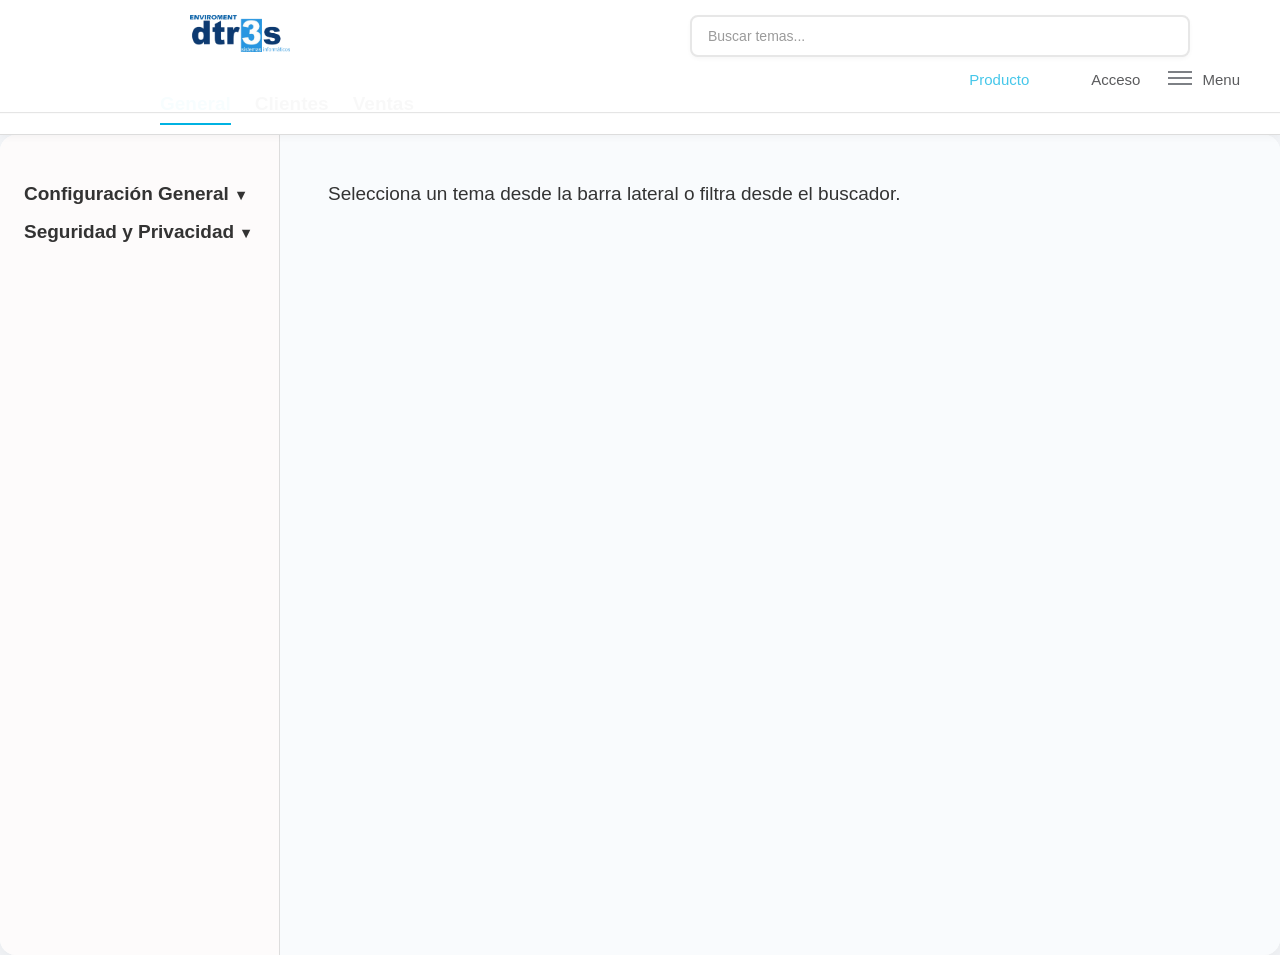
<file: index.html>
<!DOCTYPE html>
<html lang="en"> 

    <head>

    <link href="utilities/css/style.css" media="screen" rel="stylesheet" />

    <meta charset="utf-8" />
    <meta http-equiv="x-dns-prefetch-control" content="on" />

    <meta
      name="viewport"
      content="width=device-width, minimum-scale=1.0, maximum-scale=1.0"
    />
    <meta name="csrf-param" content="authenticity_token" />
    <meta
      name="csrf-token"
      content="8teUNqSYlW3neni2wEvyCK8HcNSVcm1GByRiqt+FHUbK2s5zZ8QN+vGu05ERsF+o55vNGu7Wyn6mSFttQNgSFg=="
    />
    <meta property="og:title" content="Dtr3s Monet" />
    <title>Dtr3s Monet</title>



      <!--
    <meta
      name="description"
      content="Dtr3s Monet"
    />
    <meta
      property="og:description"
      content="Dtr3s Monet"
    />
    <meta
      name="keywords"
      content="Dtr3s Monet"
    />
    <meta
      property="og:image"
      content="https://dy53q6sor7j4i.cloudfront.net/images/karmeleon2/opengraph.jpg"
    />
    <meta property="og:site_name" content="" />
    <meta property="og:type" content="website" />
    <meta property="fb:app_id" content="359034750804645" />
    <link rel="canonical" href="" />
    <meta property="og:url" content="" />
    -->
    <link
      rel="alternate"
      type="application/atom+xml"
      title="Karma Blog"
      href=""
    />
    <link
      rel="shortcut icon"
      type="image/x-icon"
      href=""
    />
    <link
      rel="apple-touch-icon-precomposed"
      type="image/png"
      href=""
    />
    <meta
      name="msapplication-TileImage"
      content=""
    />
    <meta name="msapplication-TileColor" content="#f9461c" />



    
    <script src="//cdn.optimizely.com/js/548200593.js"></script>
    <script src="./utilities/js/script.js"></script>
    <!--[if lt IE 9
      ]><script src="https://dy53q6sor7j4i.cloudfront.net/assets/html5shiv/dist/html5shiv-d3d35aa8c5c7074d41080b04f1324ad142a05add2f6e1e2ac7028b1eb3bece66.js"></script
    ><![endif]-->
    
    
    
    <!--[if lt IE 9]>
      <script src="https://dy53q6sor7j4i.cloudfront.net/assets/es5-shim.min-1785235b13c15856e7ed74d729b1a803d01157ac45507931a32d1789d827b518.js"></script>
      <script src="https://dy53q6sor7j4i.cloudfront.net/assets/es5-sham.min-ea8123e86dc6d3463194080720478e6dc813c168041f11fd292c6cea2cbbe60c.js"></script>
    <![endif]-->
  <!---->
  <style>
    body {
      margin: 0;
    }

    .hero-iframe-container {
      width: 100%;

      min-height: 800px;
      overflow: hidden;
    }
    .hero-iframe-container iframe {
      border: none;
      width: 100%;
      height: 100%;
      display: block;
    }


footer {
  background: #16222A;
  background: -webkit-linear-gradient(59deg, #3A6073, #16222A);
  background: linear-gradient(59deg, #3A6073, #16222A);
  color: white;
  margin-top: 100px;
  font-family: "Lexia Lg", sans-serif; /* <-- aquí aplicas tu fuente */
}

footer a {
  color: #fff;
  font-size: 14px;
  transition-duration: 0.2s;
    text-decoration: none; /
}

footer a:hover {
  color: #00B2E2;
  text-decoration: none;
}

.copy {
  font-size: 12px;
  padding: 10px;
  border-top: 1px solid #FFFFFF;
}

.footer-middle {
  padding-top: 2em;
  color: white;
}


/*SOCİAL İCONS*/

/* footer social icons */

ul.social-network {
  list-style: none;
  display: inline;
  margin-left: 0 !important;
  padding: 0;
}

ul.social-network li {
  display: inline;
  margin: 0 5px;
}


/* footer social icons */

.social-network a.icoFacebook:hover {
  background-color: #0E2F3C;
}

.social-network a.icoLinkedin:hover {
  background-color: #00B2E2;
}

.social-network a.icoFacebook:hover i,
.social-network a.icoLinkedin:hover i {
  color: #fff;
}

.social-network a.socialIcon:hover,
.socialHoverClass {
  color: #44BCDD;
}

.social-circle li a {
  display: inline-block;
  position: relative;
  margin: 0 auto 0 auto;
  -moz-border-radius: 50%;
  -webkit-border-radius: 50%;
  border-radius: 50%;
  text-align: center;
  width: 30px;
  height: 30px;
  font-size: 15px;
}

.social-circle li i {
  margin: 0;
  line-height: 30px;
  text-align: center;
}

.social-circle li a:hover i,
.triggeredHover {
  -moz-transform: rotate(360deg);
  -webkit-transform: rotate(360deg);
  -ms--transform: rotate(360deg);
  transform: rotate(360deg);
  -webkit-transition: all 0.2s;
  -moz-transition: all 0.2s;
  -o-transition: all 0.2s;
  -ms-transition: all 0.2s;
  transition: all 0.2s;
}

.social-circle i {
  color: #595959;
  -webkit-transition: all 0.8s;
  -moz-transition: all 0.8s;
  -o-transition: all 0.8s;
  -ms-transition: all 0.8s;
  transition: all 0.8s;
}

.social-network a {
  background-color: #F9F9F9;
}



  </style>

            <style>
  @media (max-width: 768px) {
    .k-new-navbar-item-login {
      display: none;
    }
  }
</style>
  </head>


  
  <body class="home">
    <noscript
      ><iframe
        height="0"
        src="https://www.googletagmanager.com/ns.html?id=GTM-587LC7"
        style="display: none; visibility: hidden"
        width="0"
      ></iframe
    ></noscript>
    <script>
      (function (w, d, s, l, i) {
        w[l] = w[l] || [];
        w[l].push({ "gtm.start": new Date().getTime(), event: "gtm.js" });
        var f = d.getElementsByTagName(s)[0],
          j = d.createElement(s),
          dl = l != "dataLayer" ? "&l=" + l : "";
        j.async = true;
        j.src = "//www.googletagmanager.com/gtm.js?id=" + i + dl;
        f.parentNode.insertBefore(j, f);
      })(window, document, "script", "dataLayer", "GTM-587LC7");
    </script>
    <script>
      var experiments = [];
      if (window["optimizely"]) {
        $.each(
          window["optimizely"].data.state.activeExperiments,
          function (idx, experimentId) {
            experiments.push(
              window["optimizely"].data.state.variationNamesMap[experimentId]
            );
          }
        );
      }

      function abTesting(experimentName) {
        return $.inArray(experimentName, experiments) > -1;
      }

      document.cookie = "experiments=" + experiments.join("|") + ";";
    </script>






 


    <div
      class="k-new-navbar k-new-navbar--scrolled"
      data-behavior="LoggedInNavbar ToggleClassWhenScrolling "
      data-login-details=""
      data-scroll-class="k-new-navbar--scrolled"
      data-scroll-class-behavior="add"
      data-scroll-offset="5"
    >
      <div class="k-new-navbar-left">
        <a class="k-new-navbar-logo" href="https://yourkarma.com"></a>
      </div>

            <div class="k-new-navbar-item-container">
    <input
      type="text"
      id="searchInput"
      placeholder="Buscar temas..."
      class="input__search"
      style="margin-left: 400px;"
    />
  </div>


      <div class="k-new-navbar-right">
        <div class="k-new-navbar-item-container">
          <a class="k-new-navbar-item-store" href="https://yourkarma.com/store"
            >Producto</a
          >
        </div>


        <div class="k-new-navbar-item-container">
          <a
            class="k-new-navbar-item-login"
            data-logged-in="false"
            href="https://login.yourkarma.com"
            >Login</a
          >
        </div>
        <div
          class="k-new-navbar-item-container k-new-navbar-item-container--hidden"
        >
          <a
            class="k-new-navbar-item-login"
            data-logged-in="true"
            href="https://yourkarma.com/dashboard"
            >Acceso</a
          >



        </div>
        <div
          class="k-new-navbar-item-container k-new-navbar-item-container--last"
        >
          <a
            class="k-new-navbar-item-menu"
            data-behavior="ExpandNewNavbar"
            href="#"
            >Menu</a
          >
          <div class="k-new-navbar-item-stack" data-behavior="ExpandNewNavbar">
            <div class="k-new-navbar-item-stack-top"></div>
            <div class="k-new-navbar-item-stack-middle"></div>
            <div class="k-new-navbar-item-stack-bottom"></div>
          </div>
        </div>
      </div>




      
      <div class="k-new-navbar-side-bar">
        <a
          class="k-new-navbar-side-bar-item"
          href="https://www.dtr3s.es/s"
          >Documentacion</a
        ><a
          class="k-new-navbar-side-bar-item"
          href="https://www.dtr3s.es/"
          >Proyectos</a
        ><a class="k-new-navbar-side-bar-item" href="https://www.dtr3s.es/"
          >A. Digital</a
        >
        <a class="k-new-navbar-side-bar-item" href="https://www.dtr3s.es/"
          >Mantenimiento</a
        ><a
          class="k-new-navbar-side-bar-item"
          href="https://www.dtr3s.es/"
          >Sobre Dtr3s</a
        ><a class="k-new-navbar-side-bar-item" href="https://www.dtr3s.es/"
          >Software</a
        >
        <div class="k-new-navbar-item-container--hidden">
          <h3
            class="k-header--xx-small k-spacing-top--x-large k-spacing-bottom--base k-color--blue"
          >
            My Account
          </h3>
          <a
            class="k-new-navbar-side-bar-item"
            data-logged-in="true"
            href="https://www.dtr3s.es/"
            >Sign Out</a
          >
        </div>
        <h3
          class="k-header--xx-small k-spacing-top--x-large k-spacing-bottom--base k-color--blue"
        >
          Get Support
        </h3>
        <a class="k-new-navbar-side-bar-item" href="https://www.dtr3s.es/"
          >Centro de Ayuda</a
        ><a
          class="k-new-navbar-side-bar-item"
          href="https://www.dtr3s.es/"
          >Contacto</a
        ><a
          class="k-new-navbar-side-bar-item"
          href="https://www.dtr3s.es/"
          >Tecnicos</a
        >
        <a
          class="k-new-navbar-side-bar-item k-new-navbar-side-bar-item-legal"
          href="https://www.dtr3s.es/"
          >Privacidad</a
        ><a
          class="k-new-navbar-side-bar-item k-new-navbar-side-bar-item-legal"
          href="https://www.dtr3s.es/"
          >Terminos</a
        >
      </div>
    </div>






 <div style="height: 75px;"></div>





<nav class="navbar">
  <div class="nav-item active" onclick="switchTab('general')">General</div>
  <div class="nav-item" onclick="switchTab('clientes')">Clientes</div>
  <div class="nav-item" onclick="switchTab('ventas')">Ventas</div>
</nav>


  <div class="layout">
    <nav class="sidebar" id="sidebar">
      <!-- Categorías se llenan con JS -->
    </nav>
    <main class="content" id="docList">
      <!-- Contenido dinámico -->
    </main>
  </div>






















    
  </body>


  <script src="./utilities/js/data.js"></script>
  <script src="./utilities/js/scriptguia.js"></script>


</html>
</file>
<file: utilities/css/style.css>
* {
  box-sizing: border-box;
  padding: 0;
  margin: 0;
}
*:before {
  box-sizing: border-box;
  padding: 0;
  margin: 0;
}
*:after {
  box-sizing: border-box;
  padding: 0;
  margin: 0;
}
ul,
li {
  display: block;
  list-style: none;
}
fieldset {
  border: none;
  padding: 0;
  margin: 0;
  min-width: 0;
}
select {
  background: transparent;
  border-radius: 0;
}
hr {
  border-bottom: none;
}
button {
  margin: 0;
}
@font-face {
  font-family: "FontAwesome";
  src: url("https://dy53q6sor7j4i.cloudfront.net/assets/font-awesome/fontawesome-webfont-e219ece8f4d3e4ac455ef31cd3a7c7b5057ea68a109937fc26b03c6e99ee9322.eot?v=4.5.0");
  src: url("https://dy53q6sor7j4i.cloudfront.net/assets/font-awesome/fontawesome-webfont-e219ece8f4d3e4ac455ef31cd3a7c7b5057ea68a109937fc26b03c6e99ee9322.eot?v=4.5.0#iefix")
      format("embedded-opentype"),
    url("https://dy53q6sor7j4i.cloudfront.net/assets/font-awesome/fontawesome-webfont-ff82aeed6b9bb6701696c84d1b223d2e682eb78c89117a438ce6cfea8c498995.woff2?v=4.5.0")
      format("woff2"),
    url("https://dy53q6sor7j4i.cloudfront.net/assets/font-awesome/fontawesome-webfont-c812ddc9e475d3e65d68a6b3b589ce598a2a5babb7afc55477d59215c4a38a40.woff?v=4.5.0")
      format("woff"),
    url("https://dy53q6sor7j4i.cloudfront.net/assets/font-awesome/fontawesome-webfont-7b5a4320fba0d4c8f79327645b4b9cc875a2ec617a557e849b813918eb733499.ttf?v=4.5.0")
      format("truetype"),
    url("https://dy53q6sor7j4i.cloudfront.net/assets/font-awesome/fontawesome-webfont-d67041fe5d50eef9ef671643968f7ce6b130eaaaaa2ce4d496b18d0a33aeb87b.svg?v=4.5.0#fontawesomeregular")
      format("svg");
  font-weight: normal;
  font-style: normal;
}
.fa-spin {
  -webkit-animation: fa-spin 2s infinite linear;
  animation: fa-spin 2s infinite linear;
}
.fa-pulse {
  -webkit-animation: fa-spin 1s infinite steps(8);
  animation: fa-spin 1s infinite steps(8);
}
@-webkit-keyframes fa-spin {
  0% {
    -webkit-transform: rotate(0deg);
    transform: rotate(0deg);
  }
  100% {
    -webkit-transform: rotate(359deg);
    transform: rotate(359deg);
  }
}
@keyframes fa-spin {
  0% {
    -webkit-transform: rotate(0deg);
    transform: rotate(0deg);
  }
  100% {
    -webkit-transform: rotate(359deg);
    transform: rotate(359deg);
  }
}
.container,
.k-hero-slide-container,
.k-carousel-banner-container {
  margin-right: auto;
  margin-left: auto;
  padding-left: 15px;
  padding-right: 15px;
}
.container:before,
.k-hero-slide-container:before,
.k-carousel-banner-container:before,
.container:after,
.k-hero-slide-container:after,
.k-carousel-banner-container:after {
  content: " ";
  display: table;
}
.container:after,
.k-hero-slide-container:after,
.k-carousel-banner-container:after {
  clear: both;
}
@media (min-width: 768px) {
  .container,
  .k-hero-slide-container,
  .k-carousel-banner-container {
    width: 690px;
  }
}
@media (min-width: 992px) {
  .container,
  .k-hero-slide-container,
  .k-carousel-banner-container {
    width: 970px;
  }
}
@media (min-width: 1200px) {
  .container,
  .k-hero-slide-container,
  .k-carousel-banner-container {
    width: 970px;
  }
}
.container-fluid {
  margin-right: auto;
  margin-left: auto;
  padding-left: 15px;
  padding-right: 15px;
}
.container-fluid:before,
.container-fluid:after {
  content: " ";
  display: table;
}
.container-fluid:after {
  clear: both;
}
.row {
  margin-left: -15px;
  margin-right: -15px;
}
.row:before,
.row:after {
  content: " ";
  display: table;
}
.row:after {
  clear: both;
}
.col-xs-1,
.col-sm-1,
.col-md-1,
.col-lg-1,
.col-xs-2,
.col-sm-2,
.col-md-2,
.col-lg-2,
.col-xs-3,
.col-sm-3,
.col-md-3,
.col-lg-3,
.col-xs-4,
.col-sm-4,
.col-md-4,
.col-lg-4,
.col-xs-5,
.col-sm-5,
.col-md-5,
.col-lg-5,
.col-xs-6,
.col-sm-6,
.col-md-6,
.col-lg-6,
.col-xs-7,
.col-sm-7,
.col-md-7,
.col-lg-7,
.col-xs-8,
.col-sm-8,
.col-md-8,
.col-lg-8,
.col-xs-9,
.col-sm-9,
.col-md-9,
.col-lg-9,
.col-xs-10,
.col-sm-10,
.col-md-10,
.col-lg-10,
.col-xs-11,
.col-sm-11,
.col-md-11,
.col-lg-11,
.col-xs-12,
.col-sm-12,
.col-md-12,
.col-lg-12 {
  position: relative;
  min-height: 1px;
  padding-left: 15px;
  padding-right: 15px;
}
.col-xs-1,
.col-xs-2,
.col-xs-3,
.col-xs-4,
.col-xs-5,
.col-xs-6,
.col-xs-7,
.col-xs-8,
.col-xs-9,
.col-xs-10,
.col-xs-11,
.col-xs-12 {
  float: left;
}
.col-xs-1 {
  width: 8.33333%;
}
.col-xs-2 {
  width: 16.66667%;
}
.col-xs-3 {
  width: 25%;
}
.col-xs-4 {
  width: 33.33333%;
}
.col-xs-5 {
  width: 41.66667%;
}
.col-xs-6 {
  width: 50%;
}
.col-xs-7 {
  width: 58.33333%;
}
.col-xs-8 {
  width: 66.66667%;
}
.col-xs-9 {
  width: 75%;
}
.col-xs-10 {
  width: 83.33333%;
}
.col-xs-11 {
  width: 91.66667%;
}
.col-xs-12 {
  width: 100%;
}
.col-xs-pull-0 {
  right: auto;
}
.col-xs-pull-1 {
  right: 8.33333%;
}
.col-xs-pull-2 {
  right: 16.66667%;
}
.col-xs-pull-3 {
  right: 25%;
}
.col-xs-pull-4 {
  right: 33.33333%;
}
.col-xs-pull-5 {
  right: 41.66667%;
}
.col-xs-pull-6 {
  right: 50%;
}
.col-xs-pull-7 {
  right: 58.33333%;
}
.col-xs-pull-8 {
  right: 66.66667%;
}
.col-xs-pull-9 {
  right: 75%;
}
.col-xs-pull-10 {
  right: 83.33333%;
}
.col-xs-pull-11 {
  right: 91.66667%;
}
.col-xs-pull-12 {
  right: 100%;
}
.col-xs-push-0 {
  left: auto;
}
.col-xs-push-1 {
  left: 8.33333%;
}
.col-xs-push-2 {
  left: 16.66667%;
}
.col-xs-push-3 {
  left: 25%;
}
.col-xs-push-4 {
  left: 33.33333%;
}
.col-xs-push-5 {
  left: 41.66667%;
}
.col-xs-push-6 {
  left: 50%;
}
.col-xs-push-7 {
  left: 58.33333%;
}
.col-xs-push-8 {
  left: 66.66667%;
}
.col-xs-push-9 {
  left: 75%;
}
.col-xs-push-10 {
  left: 83.33333%;
}
.col-xs-push-11 {
  left: 91.66667%;
}
.col-xs-push-12 {
  left: 100%;
}
.col-xs-offset-0 {
  margin-left: 0%;
}
.col-xs-offset-1 {
  margin-left: 8.33333%;
}
.col-xs-offset-2 {
  margin-left: 16.66667%;
}
.col-xs-offset-3 {
  margin-left: 25%;
}
.col-xs-offset-4 {
  margin-left: 33.33333%;
}
.col-xs-offset-5 {
  margin-left: 41.66667%;
}
.col-xs-offset-6 {
  margin-left: 50%;
}
.col-xs-offset-7 {
  margin-left: 58.33333%;
}
.col-xs-offset-8 {
  margin-left: 66.66667%;
}
.col-xs-offset-9 {
  margin-left: 75%;
}
.col-xs-offset-10 {
  margin-left: 83.33333%;
}
.col-xs-offset-11 {
  margin-left: 91.66667%;
}
.col-xs-offset-12 {
  margin-left: 100%;
}
@media (min-width: 768px) {
  .col-sm-1,
  .col-sm-2,
  .col-sm-3,
  .col-sm-4,
  .col-sm-5,
  .col-sm-6,
  .col-sm-7,
  .col-sm-8,
  .col-sm-9,
  .col-sm-10,
  .col-sm-11,
  .col-sm-12 {
    float: left;
  }
  .col-sm-1 {
    width: 8.33333%;
  }
  .col-sm-2 {
    width: 16.66667%;
  }
  .col-sm-3 {
    width: 25%;
  }
  .col-sm-4 {
    width: 33.33333%;
  }
  .col-sm-5 {
    width: 41.66667%;
  }
  .col-sm-6 {
    width: 50%;
  }
  .col-sm-7 {
    width: 58.33333%;
  }
  .col-sm-8 {
    width: 66.66667%;
  }
  .col-sm-9 {
    width: 75%;
  }
  .col-sm-10 {
    width: 83.33333%;
  }
  .col-sm-11 {
    width: 91.66667%;
  }
  .col-sm-12 {
    width: 100%;
  }
  .col-sm-pull-0 {
    right: auto;
  }
  .col-sm-pull-1 {
    right: 8.33333%;
  }
  .col-sm-pull-2 {
    right: 16.66667%;
  }
  .col-sm-pull-3 {
    right: 25%;
  }
  .col-sm-pull-4 {
    right: 33.33333%;
  }
  .col-sm-pull-5 {
    right: 41.66667%;
  }
  .col-sm-pull-6 {
    right: 50%;
  }
  .col-sm-pull-7 {
    right: 58.33333%;
  }
  .col-sm-pull-8 {
    right: 66.66667%;
  }
  .col-sm-pull-9 {
    right: 75%;
  }
  .col-sm-pull-10 {
    right: 83.33333%;
  }
  .col-sm-pull-11 {
    right: 91.66667%;
  }
  .col-sm-pull-12 {
    right: 100%;
  }
  .col-sm-push-0 {
    left: auto;
  }
  .col-sm-push-1 {
    left: 8.33333%;
  }
  .col-sm-push-2 {
    left: 16.66667%;
  }
  .col-sm-push-3 {
    left: 25%;
  }
  .col-sm-push-4 {
    left: 33.33333%;
  }
  .col-sm-push-5 {
    left: 41.66667%;
  }
  .col-sm-push-6 {
    left: 50%;
  }
  .col-sm-push-7 {
    left: 58.33333%;
  }
  .col-sm-push-8 {
    left: 66.66667%;
  }
  .col-sm-push-9 {
    left: 75%;
  }
  .col-sm-push-10 {
    left: 83.33333%;
  }
  .col-sm-push-11 {
    left: 91.66667%;
  }
  .col-sm-push-12 {
    left: 100%;
  }
  .col-sm-offset-0 {
    margin-left: 0%;
  }
  .col-sm-offset-1 {
    margin-left: 8.33333%;
  }
  .col-sm-offset-2 {
    margin-left: 16.66667%;
  }
  .col-sm-offset-3 {
    margin-left: 25%;
  }
  .col-sm-offset-4 {
    margin-left: 33.33333%;
  }
  .col-sm-offset-5 {
    margin-left: 41.66667%;
  }
  .col-sm-offset-6 {
    margin-left: 50%;
  }
  .col-sm-offset-7 {
    margin-left: 58.33333%;
  }
  .col-sm-offset-8 {
    margin-left: 66.66667%;
  }
  .col-sm-offset-9 {
    margin-left: 75%;
  }
  .col-sm-offset-10 {
    margin-left: 83.33333%;
  }
  .col-sm-offset-11 {
    margin-left: 91.66667%;
  }
  .col-sm-offset-12 {
    margin-left: 100%;
  }
}
@media (min-width: 992px) {
  .col-md-1,
  .col-md-2,
  .col-md-3,
  .col-md-4,
  .col-md-5,
  .col-md-6,
  .col-md-7,
  .col-md-8,
  .col-md-9,
  .col-md-10,
  .col-md-11,
  .col-md-12 {
    float: left;
  }
  .col-md-1 {
    width: 8.33333%;
  }
  .col-md-2 {
    width: 16.66667%;
  }
  .col-md-3 {
    width: 25%;
  }
  .col-md-4 {
    width: 33.33333%;
  }
  .col-md-5 {
    width: 41.66667%;
  }
  .col-md-6 {
    width: 50%;
  }
  .col-md-7 {
    width: 58.33333%;
  }
  .col-md-8 {
    width: 66.66667%;
  }
  .col-md-9 {
    width: 75%;
  }
  .col-md-10 {
    width: 83.33333%;
  }
  .col-md-11 {
    width: 91.66667%;
  }
  .col-md-12 {
    width: 100%;
  }
  .col-md-pull-0 {
    right: auto;
  }
  .col-md-pull-1 {
    right: 8.33333%;
  }
  .col-md-pull-2 {
    right: 16.66667%;
  }
  .col-md-pull-3 {
    right: 25%;
  }
  .col-md-pull-4 {
    right: 33.33333%;
  }
  .col-md-pull-5 {
    right: 41.66667%;
  }
  .col-md-pull-6 {
    right: 50%;
  }
  .col-md-pull-7 {
    right: 58.33333%;
  }
  .col-md-pull-8 {
    right: 66.66667%;
  }
  .col-md-pull-9 {
    right: 75%;
  }
  .col-md-pull-10 {
    right: 83.33333%;
  }
  .col-md-pull-11 {
    right: 91.66667%;
  }
  .col-md-pull-12 {
    right: 100%;
  }
  .col-md-push-0 {
    left: auto;
  }
  .col-md-push-1 {
    left: 8.33333%;
  }
  .col-md-push-2 {
    left: 16.66667%;
  }
  .col-md-push-3 {
    left: 25%;
  }
  .col-md-push-4 {
    left: 33.33333%;
  }
  .col-md-push-5 {
    left: 41.66667%;
  }
  .col-md-push-6 {
    left: 50%;
  }
  .col-md-push-7 {
    left: 58.33333%;
  }
  .col-md-push-8 {
    left: 66.66667%;
  }
  .col-md-push-9 {
    left: 75%;
  }
  .col-md-push-10 {
    left: 83.33333%;
  }
  .col-md-push-11 {
    left: 91.66667%;
  }
  .col-md-push-12 {
    left: 100%;
  }
  .col-md-offset-0 {
    margin-left: 0%;
  }
  .col-md-offset-1 {
    margin-left: 8.33333%;
  }
  .col-md-offset-2 {
    margin-left: 16.66667%;
  }
  .col-md-offset-3 {
    margin-left: 25%;
  }
  .col-md-offset-4 {
    margin-left: 33.33333%;
  }
  .col-md-offset-5 {
    margin-left: 41.66667%;
  }
  .col-md-offset-6 {
    margin-left: 50%;
  }
  .col-md-offset-7 {
    margin-left: 58.33333%;
  }
  .col-md-offset-8 {
    margin-left: 66.66667%;
  }
  .col-md-offset-9 {
    margin-left: 75%;
  }
  .col-md-offset-10 {
    margin-left: 83.33333%;
  }
  .col-md-offset-11 {
    margin-left: 91.66667%;
  }
  .col-md-offset-12 {
    margin-left: 100%;
  }
}
@media (min-width: 1200px) {
  .col-lg-1,
  .col-lg-2,
  .col-lg-3,
  .col-lg-4,
  .col-lg-5,
  .col-lg-6,
  .col-lg-7,
  .col-lg-8,
  .col-lg-9,
  .col-lg-10,
  .col-lg-11,
  .col-lg-12 {
    float: left;
  }
  .col-lg-1 {
    width: 8.33333%;
  }
  .col-lg-2 {
    width: 16.66667%;
  }
  .col-lg-3 {
    width: 25%;
  }
  .col-lg-4 {
    width: 33.33333%;
  }
  .col-lg-5 {
    width: 41.66667%;
  }
  .col-lg-6 {
    width: 50%;
  }
  .col-lg-7 {
    width: 58.33333%;
  }
  .col-lg-8 {
    width: 66.66667%;
  }
  .col-lg-9 {
    width: 75%;
  }
  .col-lg-10 {
    width: 83.33333%;
  }
  .col-lg-11 {
    width: 91.66667%;
  }
  .col-lg-12 {
    width: 100%;
  }
  .col-lg-pull-0 {
    right: auto;
  }
  .col-lg-pull-1 {
    right: 8.33333%;
  }
  .col-lg-pull-2 {
    right: 16.66667%;
  }
  .col-lg-pull-3 {
    right: 25%;
  }
  .col-lg-pull-4 {
    right: 33.33333%;
  }
  .col-lg-pull-5 {
    right: 41.66667%;
  }
  .col-lg-pull-6 {
    right: 50%;
  }
  .col-lg-pull-7 {
    right: 58.33333%;
  }
  .col-lg-pull-8 {
    right: 66.66667%;
  }
  .col-lg-pull-9 {
    right: 75%;
  }
  .col-lg-pull-10 {
    right: 83.33333%;
  }
  .col-lg-pull-11 {
    right: 91.66667%;
  }
  .col-lg-pull-12 {
    right: 100%;
  }
  .col-lg-push-0 {
    left: auto;
  }
  .col-lg-push-1 {
    left: 8.33333%;
  }
  .col-lg-push-2 {
    left: 16.66667%;
  }
  .col-lg-push-3 {
    left: 25%;
  }
  .col-lg-push-4 {
    left: 33.33333%;
  }
  .col-lg-push-5 {
    left: 41.66667%;
  }
  .col-lg-push-6 {
    left: 50%;
  }
  .col-lg-push-7 {
    left: 58.33333%;
  }
  .col-lg-push-8 {
    left: 66.66667%;
  }
  .col-lg-push-9 {
    left: 75%;
  }
  .col-lg-push-10 {
    left: 83.33333%;
  }
  .col-lg-push-11 {
    left: 91.66667%;
  }
  .col-lg-push-12 {
    left: 100%;
  }
  .col-lg-offset-0 {
    margin-left: 0%;
  }
  .col-lg-offset-1 {
    margin-left: 8.33333%;
  }
  .col-lg-offset-2 {
    margin-left: 16.66667%;
  }
  .col-lg-offset-3 {
    margin-left: 25%;
  }
  .col-lg-offset-4 {
    margin-left: 33.33333%;
  }
  .col-lg-offset-5 {
    margin-left: 41.66667%;
  }
  .col-lg-offset-6 {
    margin-left: 50%;
  }
  .col-lg-offset-7 {
    margin-left: 58.33333%;
  }
  .col-lg-offset-8 {
    margin-left: 66.66667%;
  }
  .col-lg-offset-9 {
    margin-left: 75%;
  }
  .col-lg-offset-10 {
    margin-left: 83.33333%;
  }
  .col-lg-offset-11 {
    margin-left: 91.66667%;
  }
  .col-lg-offset-12 {
    margin-left: 100%;
  }
}
.clearfix:before,
.clearfix:after {
  content: " ";
  display: table;
}
.clearfix:after {
  clear: both;
}
.center-block {
  display: block;
  margin-left: auto;
  margin-right: auto;
}
.pull-right {
  float: right !important;
}
.pull-left {
  float: left !important;
}
.hide {
  display: none !important;
}
.show {
  display: block !important;
}
.invisible {
  visibility: hidden;
}
.text-hide {
  font: 0/0 a;
  color: transparent;
  text-shadow: none;
  background-color: transparent;
  border: 0;
}
.hidden {
  display: none !important;
  visibility: hidden !important;
}
.affix {
  position: fixed;
}
@-ms-viewport {
  width: device-width;
}
.visible-xs,
.visible-sm,
.visible-md,
.visible-lg {
  display: none !important;
}
.visible-xs-block,
.visible-xs-inline,
.visible-xs-inline-block,
.visible-sm-block,
.visible-sm-inline,
.visible-sm-inline-block,
.visible-md-block,
.visible-md-inline,
.visible-md-inline-block,
.visible-lg-block,
.visible-lg-inline,
.visible-lg-inline-block {
  display: none !important;
}
@media (max-width: 767px) {
  .visible-xs {
    display: block !important;
  }
  table.visible-xs {
    display: table;
  }
  tr.visible-xs {
    display: table-row !important;
  }
  th.visible-xs,
  td.visible-xs {
    display: table-cell !important;
  }
}
@media (max-width: 767px) {
  .visible-xs-block {
    display: block !important;
  }
}
@media (max-width: 767px) {
  .visible-xs-inline {
    display: inline !important;
  }
}
@media (max-width: 767px) {
  .visible-xs-inline-block {
    display: inline-block !important;
  }
}
@media (min-width: 768px) and (max-width: 991px) {
  .visible-sm {
    display: block !important;
  }
  table.visible-sm {
    display: table;
  }
  tr.visible-sm {
    display: table-row !important;
  }
  th.visible-sm,
  td.visible-sm {
    display: table-cell !important;
  }
}
@media (min-width: 768px) and (max-width: 991px) {
  .visible-sm-block {
    display: block !important;
  }
}
@media (min-width: 768px) and (max-width: 991px) {
  .visible-sm-inline {
    display: inline !important;
  }
}
@media (min-width: 768px) and (max-width: 991px) {
  .visible-sm-inline-block {
    display: inline-block !important;
  }
}
@media (min-width: 992px) and (max-width: 1199px) {
  .visible-md {
    display: block !important;
  }
  table.visible-md {
    display: table;
  }
  tr.visible-md {
    display: table-row !important;
  }
  th.visible-md,
  td.visible-md {
    display: table-cell !important;
  }
}
@media (min-width: 992px) and (max-width: 1199px) {
  .visible-md-block {
    display: block !important;
  }
}
@media (min-width: 992px) and (max-width: 1199px) {
  .visible-md-inline {
    display: inline !important;
  }
}
@media (min-width: 992px) and (max-width: 1199px) {
  .visible-md-inline-block {
    display: inline-block !important;
  }
}
@media (min-width: 1200px) {
  .visible-lg {
    display: block !important;
  }
  table.visible-lg {
    display: table;
  }
  tr.visible-lg {
    display: table-row !important;
  }
  th.visible-lg,
  td.visible-lg {
    display: table-cell !important;
  }
}
@media (min-width: 1200px) {
  .visible-lg-block {
    display: block !important;
  }
}
@media (min-width: 1200px) {
  .visible-lg-inline {
    display: inline !important;
  }
}
@media (min-width: 1200px) {
  .visible-lg-inline-block {
    display: inline-block !important;
  }
}
@media (max-width: 767px) {
  .hidden-xs {
    display: none !important;
  }
}
@media (min-width: 768px) and (max-width: 991px) {
  .hidden-sm {
    display: none !important;
  }
}
@media (min-width: 992px) and (max-width: 1199px) {
  .hidden-md {
    display: none !important;
  }
}
@media (min-width: 1200px) {
  .hidden-lg {
    display: none !important;
  }
}
.visible-print {
  display: none !important;
}
@media print {
  .visible-print {
    display: block !important;
  }
  table.visible-print {
    display: table;
  }
  tr.visible-print {
    display: table-row !important;
  }
  th.visible-print,
  td.visible-print {
    display: table-cell !important;
  }
}
.visible-print-block {
  display: none !important;
}
@media print {
  .visible-print-block {
    display: block !important;
  }
}
.visible-print-inline {
  display: none !important;
}
@media print {
  .visible-print-inline {
    display: inline !important;
  }
}
.visible-print-inline-block {
  display: none !important;
}
@media print {
  .visible-print-inline-block {
    display: inline-block !important;
  }
}
@media print {
  .hidden-print {
    display: none !important;
  }
}
@font-face {
  font-family: "Lexia Ad";
  src: url(https://dy53q6sor7j4i.cloudfront.net/assets/lexia_ad-f7c212a48bfdbe69dd80f18d1e86aaa1cfb298546480de1a237000767f11e85a.eot);
  src: url(https://dy53q6sor7j4i.cloudfront.net/assets/lexia_ad-f7c212a48bfdbe69dd80f18d1e86aaa1cfb298546480de1a237000767f11e85a.eot?#iefix)
      format("embedded-opentype"),
    url(https://dy53q6sor7j4i.cloudfront.net/assets/lexia_ad-61e7ad648ca974b91890f74123705046bd974d1a5badb10414714da86c944f61.woff)
      format("woff"),
    url(https://dy53q6sor7j4i.cloudfront.net/assets/lexia_ad-3a00de31c17ee37c9dc943de435c7e6db5bdec7994b48f8896b0901eb5eb8204.ttf)
      format("truetype"),
    url(https://dy53q6sor7j4i.cloudfront.net/assets/lexia_ad-9f85dccd63d4615fe783586c1b7221719ee402a15bebf63e98be7c570935c26a.svg#lexia_ad)
      format("svg");
  font-weight: normal;
  font-style: normal;
}
@font-face {
  font-family: "Lexia Rg";
  src: url(https://dy53q6sor7j4i.cloudfront.net/assets/lexia_rg-0b393490b4b194499db3e71b87cbe3d14bbdbfa7e7299f59c4572f3bf1c560fc.eot);
  src: url(https://dy53q6sor7j4i.cloudfront.net/assets/lexia_rg-0b393490b4b194499db3e71b87cbe3d14bbdbfa7e7299f59c4572f3bf1c560fc.eot?#iefix)
      format("embedded-opentype"),
    url(https://dy53q6sor7j4i.cloudfront.net/assets/lexia_rg-487111c7ce0d066978aa21c232f6bf5c06b0fbefcdc01852327a0789d2003463.woff)
      format("woff"),
    url(https://dy53q6sor7j4i.cloudfront.net/assets/lexia_rg-3da3d656a284f2dc6631e707028018e22a69a491c4414efe8f81f8ac39329bf1.ttf)
      format("truetype"),
    url(https://dy53q6sor7j4i.cloudfront.net/assets/lexia_rg-3f5fe28479db70bb8654fd8b9570ef00b71903d03adf42f7c075e42b2916b1f3.svg#lexia_rg)
      format("svg");
  font-weight: normal;
  font-style: normal;
}
@font-face {
  font-family: "Lexia Rg";
  src: url(https://dy53q6sor7j4i.cloudfront.net/assets/lexia_bd-f177a854942e9c5c9cfd5289d35a4a8c131761ff091c22480d7ea148376030a4.eot);
  src: url(https://dy53q6sor7j4i.cloudfront.net/assets/lexia_bd-f177a854942e9c5c9cfd5289d35a4a8c131761ff091c22480d7ea148376030a4.eot?#iefix)
      format("embedded-opentype"),
    url(https://dy53q6sor7j4i.cloudfront.net/assets/lexia_bd-443a5d320333296e0de4ac172cc373627d73e899df17c659bf1dbbb3300461d5.woff)
      format("woff"),
    url(https://dy53q6sor7j4i.cloudfront.net/assets/lexia_bd-448424bf02b568c1176492a9a840cc2a5608f886ff809c118a49640dfa1533ee.ttf)
      format("truetype"),
    url(https://dy53q6sor7j4i.cloudfront.net/assets/lexia_bd-eddef0d7953623cc314671abebb0a4e59d5ce25241b3f77e3f5e1bf28c1b64cd.svg#lexia_bd)
      format("svg");
  font-weight: bold;
  font-style: normal;
}
@font-face {
  font-family: "Lexia Rg";
  src: url(https://dy53q6sor7j4i.cloudfront.net/assets/lexia_bd-f177a854942e9c5c9cfd5289d35a4a8c131761ff091c22480d7ea148376030a4.eot);
  src: url(https://dy53q6sor7j4i.cloudfront.net/assets/lexia_bd-f177a854942e9c5c9cfd5289d35a4a8c131761ff091c22480d7ea148376030a4.eot?#iefix)
      format("embedded-opentype"),
    url(https://dy53q6sor7j4i.cloudfront.net/assets/lexia_bd-443a5d320333296e0de4ac172cc373627d73e899df17c659bf1dbbb3300461d5.woff)
      format("woff"),
    url(https://dy53q6sor7j4i.cloudfront.net/assets/lexia_bd-448424bf02b568c1176492a9a840cc2a5608f886ff809c118a49640dfa1533ee.ttf)
      format("truetype"),
    url(https://dy53q6sor7j4i.cloudfront.net/assets/lexia_bd-eddef0d7953623cc314671abebb0a4e59d5ce25241b3f77e3f5e1bf28c1b64cd.svg#lexia_bd)
      format("svg");
  font-weight: 900;
  font-style: normal;
}
@font-face {
  font-family: "Apercu";
  src: url(https://dy53q6sor7j4i.cloudfront.net/assets/apercu_light-ef3e99ab02ebed921553b97be1d6eca3a650ee80a2c5da9b9c8a6e500cbd48ad.eot);
  src: url(https://dy53q6sor7j4i.cloudfront.net/assets/apercu_light-ef3e99ab02ebed921553b97be1d6eca3a650ee80a2c5da9b9c8a6e500cbd48ad.eot?#iefix)
      format("embedded-opentype"),
    url(https://dy53q6sor7j4i.cloudfront.net/assets/apercu_light-df612fcdb25784cf83fad92e2ec749988063f0a5cfa2547eeb82fe21e9f0e24d.woff)
      format("woff"),
    url(https://dy53q6sor7j4i.cloudfront.net/assets/apercu_light-4b79fb478d5d373bb833bab324d17f13c9202471ac5bf2323db4c9ea17322b31.ttf)
      format("truetype"),
    url(https://dy53q6sor7j4i.cloudfront.net/assets/apercu_light-4c5f3b1fa498dee5c05e61de20113c5505504eb6dd0fa04469e67346b4ca39d1.svg#apercu_light)
      format("svg");
  font-weight: normal;
  font-style: normal;
}
@font-face {
  font-family: "Apercu";
  src: url(https://dy53q6sor7j4i.cloudfront.net/assets/apercu_light-ef3e99ab02ebed921553b97be1d6eca3a650ee80a2c5da9b9c8a6e500cbd48ad.eot);
  src: url(https://dy53q6sor7j4i.cloudfront.net/assets/apercu_light-ef3e99ab02ebed921553b97be1d6eca3a650ee80a2c5da9b9c8a6e500cbd48ad.eot?#iefix)
      format("embedded-opentype"),
    url(https://dy53q6sor7j4i.cloudfront.net/assets/apercu_light-df612fcdb25784cf83fad92e2ec749988063f0a5cfa2547eeb82fe21e9f0e24d.woff)
      format("woff"),
    url(https://dy53q6sor7j4i.cloudfront.net/assets/apercu_light-4b79fb478d5d373bb833bab324d17f13c9202471ac5bf2323db4c9ea17322b31.ttf)
      format("truetype"),
    url(https://dy53q6sor7j4i.cloudfront.net/assets/apercu_light-4c5f3b1fa498dee5c05e61de20113c5505504eb6dd0fa04469e67346b4ca39d1.svg#apercu_light)
      format("svg");
  font-weight: 300;
  font-style: normal;
}
@font-face {
  font-family: "Apercu";
  src: url(https://dy53q6sor7j4i.cloudfront.net/assets/apercu_light_italic-60a5200cf50b32ceecbdbfd2bf486defbcb1ef99802cd070c1383c88cab14887.eot);
  src: url(https://dy53q6sor7j4i.cloudfront.net/assets/apercu_light_italic-60a5200cf50b32ceecbdbfd2bf486defbcb1ef99802cd070c1383c88cab14887.eot?#iefix)
      format("embedded-opentype"),
    url(https://dy53q6sor7j4i.cloudfront.net/assets/apercu_light_italic-f3e6f38019c627d7d33de8a2e7374837b02659ef0818578036a6bb0200a9b91a.woff)
      format("woff"),
    url(https://dy53q6sor7j4i.cloudfront.net/assets/apercu_light_italic-304635c7b063d45b5ef37a4367126f644ba84a2e8873756b6eed5ec7aa9634b0.ttf)
      format("truetype"),
    url(https://dy53q6sor7j4i.cloudfront.net/assets/apercu_light_italic-e4f38dcb72d4b913b1c587c0900d71ae0a54d8785ac6ea3051a539f2b07c0533.svg#apercu_light_italic)
      format("svg");
  font-weight: 300;
  font-style: italic;
}
@font-face {
  font-family: "Apercu";
  src: url(https://dy53q6sor7j4i.cloudfront.net/assets/apercu_medium-569f94b2ab0e8a870b86d9d4772a6153a3319b28c507599841958f40e292e00a.eot);
  src: url(https://dy53q6sor7j4i.cloudfront.net/assets/apercu_medium-569f94b2ab0e8a870b86d9d4772a6153a3319b28c507599841958f40e292e00a.eot?#iefix)
      format("embedded-opentype"),
    url(https://dy53q6sor7j4i.cloudfront.net/assets/apercu_medium-9f02fa64eaeef8658a7bc37a4d95d1c4967ce82e0b2f91e536688e842f1e6509.woff)
      format("woff"),
    url(https://dy53q6sor7j4i.cloudfront.net/assets/apercu_medium-30114a7c140065187f334f3160d876d46c0c0f7ebbe25ef6b33aeb0751098de1.ttf)
      format("truetype"),
    url(https://dy53q6sor7j4i.cloudfront.net/assets/apercu_medium-6f1fd7f7198503e67fc35ef887739e7cfb6fddd8336a43334f9c38afa2f6f663.svg#apercu_medium)
      format("svg");
  font-weight: 500;
  font-style: normal;
}
@font-face {
  font-family: "Apercu";
  src: url(https://dy53q6sor7j4i.cloudfront.net/assets/apercu_medium_italic-3281760e3fc7c568a4114328102418dc17646c20252f1e77656abe74bc1d7f53.eot);
  src: url(https://dy53q6sor7j4i.cloudfront.net/assets/apercu_medium_italic-3281760e3fc7c568a4114328102418dc17646c20252f1e77656abe74bc1d7f53.eot?#iefix)
      format("embedded-opentype"),
    url(https://dy53q6sor7j4i.cloudfront.net/assets/apercu_medium_italic-d1f7c5cb7eed52c027c82a24d4a1d73e80e05b1bbc8ec699f6bb33ec0fae340f.woff)
      format("woff"),
    url(https://dy53q6sor7j4i.cloudfront.net/assets/apercu_medium_italic-827a7100b091823c7c49132cee85205ac6de2a2554b7717750dba9f30f35edf6.ttf)
      format("truetype"),
    url(https://dy53q6sor7j4i.cloudfront.net/assets/apercu_medium_italic-48c1f74b19fc8defe851b06395dca292e6a737510191633bc9c4d6b656fe7678.svg#apercu_medium_italic)
      format("svg");
  font-weight: 500;
  font-style: italic;
}
@font-face {
  font-family: "Apercu";
  src: url(https://dy53q6sor7j4i.cloudfront.net/assets/apercu_medium-569f94b2ab0e8a870b86d9d4772a6153a3319b28c507599841958f40e292e00a.eot);
  src: url(https://dy53q6sor7j4i.cloudfront.net/assets/apercu_medium-569f94b2ab0e8a870b86d9d4772a6153a3319b28c507599841958f40e292e00a.eot?#iefix)
      format("embedded-opentype"),
    url(https://dy53q6sor7j4i.cloudfront.net/assets/apercu_medium-9f02fa64eaeef8658a7bc37a4d95d1c4967ce82e0b2f91e536688e842f1e6509.woff)
      format("woff"),
    url(https://dy53q6sor7j4i.cloudfront.net/assets/apercu_medium-30114a7c140065187f334f3160d876d46c0c0f7ebbe25ef6b33aeb0751098de1.ttf)
      format("truetype"),
    url(https://dy53q6sor7j4i.cloudfront.net/assets/apercu_medium-6f1fd7f7198503e67fc35ef887739e7cfb6fddd8336a43334f9c38afa2f6f663.svg#apercu_medium)
      format("svg");
  font-weight: bold;
  font-style: normal;
}
@font-face {
  font-family: "Apercu";
  src: url(https://dy53q6sor7j4i.cloudfront.net/assets/apercu_medium_italic-3281760e3fc7c568a4114328102418dc17646c20252f1e77656abe74bc1d7f53.eot);
  src: url(https://dy53q6sor7j4i.cloudfront.net/assets/apercu_medium_italic-3281760e3fc7c568a4114328102418dc17646c20252f1e77656abe74bc1d7f53.eot?#iefix)
      format("embedded-opentype"),
    url(https://dy53q6sor7j4i.cloudfront.net/assets/apercu_medium_italic-d1f7c5cb7eed52c027c82a24d4a1d73e80e05b1bbc8ec699f6bb33ec0fae340f.woff)
      format("woff"),
    url(https://dy53q6sor7j4i.cloudfront.net/assets/apercu_medium_italic-827a7100b091823c7c49132cee85205ac6de2a2554b7717750dba9f30f35edf6.ttf)
      format("truetype"),
    url(https://dy53q6sor7j4i.cloudfront.net/assets/apercu_medium_italic-48c1f74b19fc8defe851b06395dca292e6a737510191633bc9c4d6b656fe7678.svg#apercu_medium_italic)
      format("svg");
  font-weight: bold;
  font-style: italic;
}
@-webkit-keyframes fade-in {
  0% {
    visibility: hidden;
    opacity: 0;
    filter: alpha(opacity=0);
  }
  1% {
    visibility: visible;
    opacity: 0;
    filter: alpha(opacity=0);
  }
  100% {
    visibility: visible;
    opacity: 1;
    filter: alpha(opacity=100);
  }
}
@-moz-keyframes fade-in {
  0% {
    visibility: hidden;
    opacity: 0;
    filter: alpha(opacity=0);
  }
  1% {
    visibility: visible;
    opacity: 0;
    filter: alpha(opacity=0);
  }
  100% {
    visibility: visible;
    opacity: 1;
    filter: alpha(opacity=100);
  }
}
@-o-keyframes fade-in {
  0% {
    visibility: hidden;
    opacity: 0;
    filter: alpha(opacity=0);
  }
  1% {
    visibility: visible;
    opacity: 0;
    filter: alpha(opacity=0);
  }
  100% {
    visibility: visible;
    opacity: 1;
    filter: alpha(opacity=100);
  }
}
@keyframes fade-in {
  0% {
    visibility: hidden;
    opacity: 0;
    filter: alpha(opacity=0);
  }
  1% {
    visibility: visible;
    opacity: 0;
    filter: alpha(opacity=0);
  }
  100% {
    visibility: visible;
    opacity: 1;
    filter: alpha(opacity=100);
  }
}
@-webkit-keyframes fade-out {
  0% {
    visibility: visible;
    opacity: 1;
    filter: alpha(opacity=100);
  }
  99% {
    visibility: visible;
    opacity: 0;
    filter: alpha(opacity=0);
  }
  100% {
    visibility: none;
    opacity: 0;
    filter: alpha(opacity=0);
  }
}
@-moz-keyframes fade-out {
  0% {
    visibility: visible;
    opacity: 1;
    filter: alpha(opacity=100);
  }
  99% {
    visibility: visible;
    opacity: 0;
    filter: alpha(opacity=0);
  }
  100% {
    visibility: none;
    opacity: 0;
    filter: alpha(opacity=0);
  }
}
@-o-keyframes fade-out {
  0% {
    visibility: visible;
    opacity: 1;
    filter: alpha(opacity=100);
  }
  99% {
    visibility: visible;
    opacity: 0;
    filter: alpha(opacity=0);
  }
  100% {
    visibility: none;
    opacity: 0;
    filter: alpha(opacity=0);
  }
}
@keyframes fade-out {
  0% {
    visibility: visible;
    opacity: 1;
    filter: alpha(opacity=100);
  }
  99% {
    visibility: visible;
    opacity: 0;
    filter: alpha(opacity=0);
  }
  100% {
    visibility: none;
    opacity: 0;
    filter: alpha(opacity=0);
  }
}
@-webkit-keyframes spinner {
  0% {
    -moz-transform: rotate(0deg);
    -ms-transform: rotate(0deg);
    -webkit-transform: rotate(0deg);
    transform: rotate(0deg);
  }
  100% {
    -moz-transform: rotate(360deg);
    -ms-transform: rotate(360deg);
    -webkit-transform: rotate(360deg);
    transform: rotate(360deg);
  }
}
@-moz-keyframes spinner {
  0% {
    -moz-transform: rotate(0deg);
    -ms-transform: rotate(0deg);
    -webkit-transform: rotate(0deg);
    transform: rotate(0deg);
  }
  100% {
    -moz-transform: rotate(360deg);
    -ms-transform: rotate(360deg);
    -webkit-transform: rotate(360deg);
    transform: rotate(360deg);
  }
}
@-o-keyframes spinner {
  0% {
    -moz-transform: rotate(0deg);
    -ms-transform: rotate(0deg);
    -webkit-transform: rotate(0deg);
    transform: rotate(0deg);
  }
  100% {
    -moz-transform: rotate(360deg);
    -ms-transform: rotate(360deg);
    -webkit-transform: rotate(360deg);
    transform: rotate(360deg);
  }
}
@keyframes spinner {
  0% {
    -moz-transform: rotate(0deg);
    -ms-transform: rotate(0deg);
    -webkit-transform: rotate(0deg);
    transform: rotate(0deg);
  }
  100% {
    -moz-transform: rotate(360deg);
    -ms-transform: rotate(360deg);
    -webkit-transform: rotate(360deg);
    transform: rotate(360deg);
  }
}
.k-caret-down {
  width: 0;
  height: 0;
  border-top: 4px solid #4c5058;
  border-right: 4px solid transparent;
  border-left: 4px solid transparent;
}
body {
  -webkit-font-smoothing: antialiased;
  -moz-osx-font-smoothing: grayscale;
  font-family: "Apercu", Arial, sans-serif;
  font-size: 19px;
  color: #4c5058;
  text-rendering: optimizeLegibility;
}
.k-paragraph {
  font-family: "Apercu", Arial, sans-serif;
  font-size: 19px;
  font-weight: normal;
  line-height: 1.5em;
  margin-bottom: 20px;
}
.k-paragraph--large {
  font-family: "Apercu", Arial, sans-serif;
  font-size: 19px;
  font-weight: normal;
  line-height: 1.5em;
  font-size: 22px;
  margin-bottom: 20px;
}
.k-paragraph--x-large {
  font-family: "Apercu", Arial, sans-serif;
  font-size: 19px;
  font-weight: normal;
  line-height: 1.5em;
  font-size: 25px;
  margin-bottom: 20px;
}
.k-paragraph--xx-large {
  font-family: "Apercu", Arial, sans-serif;
  font-size: 19px;
  font-weight: normal;
  line-height: 1.5em;
  font-size: 39px;
  margin-bottom: 20px;
}
.k-paragraph--small {
  font-family: "Apercu", Arial, sans-serif;
  font-size: 19px;
  font-weight: normal;
  line-height: 1.5em;
  font-size: 15px;
  margin-bottom: 20px;
  line-height: 1.5em;
}
.k-paragraph--x-small {
  font-family: "Apercu", Arial, sans-serif;
  font-size: 19px;
  font-weight: normal;
  line-height: 1.5em;
  font-size: 13px;
  margin-bottom: 20px;
}
.k-paragraph--xx-small {
  font-family: "Apercu", Arial, sans-serif;
  font-size: 19px;
  font-weight: normal;
  line-height: 1.5em;
  font-size: 8px;
}
.k-hr,
.k-footer-nav-hr {
  border: none;
  border-top: 1px solid #eaebec;
  margin-bottom: 15px;
}
.k-header {
  font-family: "Apercu", Arial, sans-serif;
  font-size: 28px;
  font-weight: 400;
  line-height: 1.2;
  word-wrap: break-word;
  margin-bottom: 18px;
}
.k-header--medium {
  font-family: "Apercu", Arial, sans-serif;
  font-size: 34px;
  font-weight: 400;
  line-height: 1.2;
  word-wrap: break-word;
  margin-bottom: 18px;
}
.k-header--large {
  font-family: "Lexia Ad", Arial, sans-serif;
  font-size: 46px;
  font-weight: 500;
  line-height: 0.85em;
  text-transform: uppercase;
  margin-bottom: 18px;
}
.k-header--x-large {
  font-family: "Lexia Ad", Arial, sans-serif;
  font-size: 46px;
  font-weight: 500;
  line-height: 0.85em;
  text-transform: uppercase;
  font-size: 65px;
  margin-bottom: 18px;
}
.k-header--xx-large {
  font-family: "Lexia Ad", Arial, sans-serif;
  font-size: 46px;
  font-weight: 500;
  line-height: 0.85em;
  text-transform: uppercase;
  font-size: 83px;
  margin-bottom: 18px;
}
.k-header--xxx-large {
  font-family: "Lexia Ad", Arial, sans-serif;
  font-size: 46px;
  font-weight: 500;
  line-height: 0.85em;
  text-transform: uppercase;
  font-size: 100px;
  margin-bottom: 18px;
}
.k-header--small {
  font-family: "Apercu", Arial, sans-serif;
  font-size: 19px;
  font-weight: 500;
  margin-bottom: 10px;
}
.k-header--x-small {
  font-family: "Apercu", Arial, sans-serif;
  font-size: 19px;
  font-weight: 500;
  font-size: 15px;
  font-size: 15px;
  margin-bottom: 10px;
}
.k-header--xx-small {
  font-family: "Apercu", Arial, sans-serif;
  font-size: 19px;
  font-weight: 500;
  font-size: 13px;
  text-transform: uppercase;
  margin-bottom: 10px;
}
.k-section,
.k-section--bi-color,
.k-hero,
.k-quote,
.k-press,
.k-tagline,
.k-tagline--small,
.k-tagline--big {
  padding: 40px 0;
}
.k-section--portal {
  padding: 20px;
}
@media (max-width: 767px) {
  .k-section--portal {
    padding: 15px;
  }
}
.k-section--large {
  padding: 75px 0;
}
.k-section--bi-color {
  position: relative;
  background: #ffffff;
  z-index: 1;
}
.k-section--bi-color:before {
  content: " ";
  position: absolute;
  z-index: 0;
  background: #f5f7f9;
  height: 100%;
  left: 50%;
  right: 0;
  top: 0px;
}
.k-section--bi-color-left {
  position: relative;
  min-height: 1px;
  padding-left: 15px;
  padding-right: 15px;
}
@media (min-width: 768px) {
  .k-section--bi-color-left {
    float: left;
    width: 41.66667%;
  }
}
.k-section--bi-color-right {
  position: relative;
  min-height: 1px;
  padding-left: 15px;
  padding-right: 15px;
}
@media (min-width: 768px) {
  .k-section--bi-color-right {
    margin-left: 16.66667%;
  }
}
@media (min-width: 768px) {
  .k-section--bi-color-right {
    float: left;
    width: 41.66667%;
  }
}
.k-section--bi-color-contents {
  margin-left: -15px;
  margin-right: -15px;
}
.k-section--bi-color-contents:before,
.k-section--bi-color-contents:after {
  content: " ";
  display: table;
}
.k-section--bi-color-contents:after {
  clear: both;
}
.k-section--bi-color.k-section--bi-color--blue-marine {
  background: #00b2e2;
}
.k-section--bi-color.k-section--bi-color--blue-marine:before {
  background: #0e2f3c;
}
@media (max-width: 991px) {
  .k-section--bi-color-collapse-tablet .container,
  .k-section--bi-color-collapse-tablet .k-hero-slide-container,
  .k-section--bi-color-collapse-tablet .k-carousel-banner-container {
    width: auto;
    padding: 0;
    margin: 0;
  }
  .k-section--bi-color-collapse-tablet .row {
    padding: 0;
    margin: 0;
  }
  .k-section--bi-color-collapse-tablet.k-section--bi-color {
    padding: 0;
  }
  .k-section--bi-color-collapse-tablet.k-section--bi-color:before,
  .k-section--bi-color-collapse-tablet.k-section--bi-color--blue-marine:before {
    content: none;
  }
  .k-section--bi-color-collapse-tablet .k-section--bi-color-left,
  .k-section--bi-color-collapse-tablet .k-section--bi-color-right {
    width: auto;
    float: none;
    margin: 0;
  }
  .k-section--bi-color-collapse-tablet
    .k-section--bi-color-left
    .k-section--bi-color-contents,
  .k-section--bi-color-collapse-tablet
    .k-section--bi-color-right
    .k-section--bi-color-contents {
    padding: 40px 0;
    margin: 0 auto;
    width: 690px;
  }
  .k-section--bi-color-collapse-tablet .k-section--bi-color-right {
    background: #f5f7f9;
  }
  .k-section--bi-color-collapse-tablet
    .k-section--bi-color--blue-marine
    .k-section--bi-color-left {
    background: #00b2e2;
  }
  .k-section--bi-color-collapse-tablet
    .k-section--bi-color--blue-marine
    .k-section--bi-color-right {
    background: #0e2f3c;
  }
  .k-section--large.k-section--bi-color-collapse-tablet
    .k-section--bi-color-left
    .k-section--bi-color-contents,
  .k-section--large.k-section--bi-color-collapse-tablet
    .k-section--bi-color-right
    .k-section--bi-color-contents {
    padding: 75px 0;
  }
}
@media (max-width: 767px) {
  .k-section--bi-color .container,
  .k-section--bi-color .k-hero-slide-container,
  .k-section--bi-color .k-carousel-banner-container {
    width: auto;
    padding: 0;
    margin: 0;
  }
  .k-section--bi-color .row {
    padding: 0;
    margin: 0;
  }
  .k-section--bi-color {
    padding: 0;
  }
  .k-section--bi-color:before,
  .k-section--bi-color--blue-marine:before {
    content: none;
  }
  .k-section--bi-color-left,
  .k-section--bi-color-right {
    width: auto;
    float: none;
    margin: 0;
    padding: 0;
  }
  .k-section--bi-color-left .k-section--bi-color-contents,
  .k-section--bi-color-right .k-section--bi-color-contents {
    padding: 40px 0;
    margin: 0;
    width: auto;
  }
  .k-section--bi-color-right {
    background: #f5f7f9;
  }
  .k-section--bi-color--blue-marine .k-section--bi-color-left {
    background: #00b2e2;
  }
  .k-section--bi-color--blue-marine .k-section--bi-color-right {
    background: #0e2f3c;
  }
  .k-section--large.k-section--bi-color-collapse-tablet
    .k-section--bi-color-left
    .k-section--bi-color-contents,
  .k-section--large.k-section--bi-color-collapse-tablet
    .k-section--bi-color-right
    .k-section--bi-color-contents {
    padding: 75px 0;
    width: auto;
    margin: 0;
  }
}
.k-section--border {
  border-top: 1px solid #eaebec;
  border-bottom: 1px solid #eaebec;
}
.k-section--bi-color.k-section--border:before {
  border-left: 1px solid #eaebec;
}
@media (max-width: 991px) {
  .k-section--bi-color-collapse-tablet.k-section--border {
    border: none;
  }
  .k-section--bi-color-collapse-tablet.k-section--border
    .k-section--bi-color-left {
    border-top: 1px solid #eaebec;
    border-bottom: 1px solid #eaebec;
  }
  .k-section--bi-color-collapse-tablet.k-section--border
    .k-section--bi-color-right {
    border-bottom: 1px solid #eaebec;
  }
}
@media (max-width: 767px) {
  .k-section--bi-color.k-section--border {
    border: none;
  }
  .k-section--bi-color.k-section--border .k-section--bi-color-left {
    border-top: 1px solid #eaebec;
    border-bottom: 1px solid #eaebec;
  }
  .k-section--bi-color.k-section--border .k-section--bi-color-right {
    border-bottom: 1px solid #eaebec;
  }
}
.k-main {
  -webkit-transition: left 0.2s;
  -o-transition: left 0.2s;
  transition: left 0.2s;
  left: 0;
  position: relative;
  background: #ffffff;
  padding-top: 100px;
}
.k-checklist {
  display: block;
  margin-bottom: 30px;
}
.k-checklist-item,
.k-checklist-item--black,
.k-checklist-item--white,
.k-checklist-item--orange {
  display: block;
  background-image: url(https://dy53q6sor7j4i.cloudfront.net/assets/check_black-53f7197873ed4976e1a4d4bade8b8e61a54f4e56c9b3865436a87f9c452d5d78.svg);
  background-repeat: no-repeat;
  background-position: 0 0.25em;
  background-size: 14px;
  padding-left: 1.4em;
  margin-bottom: 7px;
}
.k-checklist-item:last-of-type,
.k-checklist-item--black:last-of-type,
.k-checklist-item--white:last-of-type,
.k-checklist-item--orange:last-of-type {
  margin: 0;
}
.k-checklist-item--white {
  background-image: url(https://dy53q6sor7j4i.cloudfront.net/assets/check_white-e535cd527eac518c29a23a045583af1e76dc80b3283f1e59ec527f2ae53eb8a9.svg);
  color: #ffffff;
}
.k-checklist-item--orange {
  background-image: url(https://dy53q6sor7j4i.cloudfront.net/assets/check_orange-bfc67b6a49cb77eb1c75f830e2bf030d2e6eb1342503ff19b0da5ba2c6c445d5.svg);
  color: #f9461c;
}
.k-checklist-big .k-checklist-item,
.k-checklist-big .k-checklist-item--black,
.k-checklist-big .k-checklist-item--white,
.k-checklist-big .k-checklist-item--orange {
  background-size: 19px 19px;
}
.k-hero {
  height: 70vh;
  position: relative;
  padding: 0;
  overflow: hidden;
}
@media (max-width: 992px) {
  .k-hero {
    text-align: center;
  }
}
.k-hero-slide {
  position: absolute;
  left: 0;
  top: 0;
  width: 100%;
  height: 100%;
  background-size: cover;
  background-position: 50% 50%;
}
.k-hero-slide-container {
  position: relative;
  height: 100%;
}
.k-hero-slide-contents {
  position: absolute;
  bottom: 80px;
  width: 50%;
}
.k-hero-slide-title {
  font-family: "Lexia Ad", Arial, sans-serif;
  font-size: 46px;
  font-weight: 500;
  line-height: 0.85em;
  text-transform: uppercase;
  font-size: 83px;
}
.k-hero-slide-title:last-child {
  margin: 0;
}
.k-divider {
  border-top: 1px solid #4c5058;
  margin-bottom: 30px;
}
.k-button--orange,
.k-checkout-bar-button {
  font-family: "Apercu", Arial, sans-serif;
  font-size: 19px;
  font-weight: normal;
  line-height: 1.5em;
  -webkit-font-smoothing: subpixel-antialiased;
  -moz-osx-font-smoothing: auto;
  margin: 0;
  display: inline-block;
  border-radius: 4px;
  padding: 15px 30px;
  text-decoration: none;
  border: 1px solid #f9461c;
  color: #ffffff;
  background: #f9461c;
  text-align: center;
  font-weight: normal;
  text-shadow: none;
  cursor: pointer;
  -webkit-transition: background-color 100ms, border-color 100ms;
  -o-transition: background-color 100ms, border-color 100ms;
  transition: background-color 100ms, border-color 100ms;
}
.k-button--orange:hover,
.k-checkout-bar-button:hover {
  outline: none;
  text-shadow: none;
  background-color: #f53406;
  border-color: #f53406;
  color: #ffffff;
}
.k-button--orange:active,
.k-checkout-bar-button:active {
  background-color: #e63106;
  border-color: #e63106;
}
.k-button--orange:disabled,
.k-checkout-bar-button:disabled {
  background-color: #fb876b;
  border-color: #fb876b;
  cursor: default;
}
.k-button--white {
  font-family: "Apercu", Arial, sans-serif;
  font-size: 19px;
  font-weight: normal;
  line-height: 1.5em;
  -webkit-font-smoothing: subpixel-antialiased;
  -moz-osx-font-smoothing: auto;
  margin: 0;
  display: inline-block;
  border-radius: 4px;
  padding: 15px 30px;
  text-decoration: none;
  border: 1px solid #ffffff;

  background: #ffffff;
  text-align: center;
  font-weight: normal;
  text-shadow: none;
  cursor: pointer;
  -webkit-transition: background-color 100ms, border-color 100ms;
  -o-transition: background-color 100ms, border-color 100ms;
  transition: background-color 100ms, border-color 100ms;
}
.k-button--white:hover {
  outline: none;
  text-shadow: none;
  background-color: #f2f2f2;
  border-color: #f2f2f2;
  color: #f9461c;
}
.k-button--white:active {
  background-color: #ebebeb;
  border-color: #ebebeb;
}
.k-button--white:disabled {
  background-color: white;
  border-color: white;
  cursor: default;
}
.k-button--blue {
  font-family: "Apercu", Arial, sans-serif;
  font-size: 19px;
  font-weight: normal;
  line-height: 1.5em;
  -webkit-font-smoothing: subpixel-antialiased;
  -moz-osx-font-smoothing: auto;
  margin: 0;
  display: inline-block;
  border-radius: 4px;
  padding: 15px 30px;
  text-decoration: none;
  border: 1px solid #00b2e2;
  color: #ffffff;
  background: #00b2e2;
  text-align: center;
  font-weight: normal;
  text-shadow: none;
  cursor: pointer;
  -webkit-transition: background-color 100ms, border-color 100ms;
  -o-transition: background-color 100ms, border-color 100ms;
  transition: background-color 100ms, border-color 100ms;
}
.k-button--blue:hover {
  outline: none;
  text-shadow: none;
  background-color: #009ec9;
  border-color: #009ec9;
  color: #ffffff;
}
.k-button--blue:active {
  background-color: #0092b9;
  border-color: #0092b9;
}
.k-button--blue:disabled {
  background-color: #59cdec;
  border-color: #59cdec;
  cursor: default;
}
.k-button--white-transparent {
  font-family: "Apercu", Arial, sans-serif;
  font-size: 19px;
  font-weight: normal;
  line-height: 1.5em;
  -webkit-font-smoothing: subpixel-antialiased;
  -moz-osx-font-smoothing: auto;
  margin: 0;
  display: inline-block;
  border-radius: 4px;
  padding: 15px 30px;
  text-decoration: none;
  border: 1px solid #ffffff;
  color: #ffffff;
  background: transparent;
  text-align: center;
  font-weight: normal;
  text-shadow: none;
  cursor: pointer;
  -webkit-transition: background-color 100ms, border-color 100ms;
  -o-transition: background-color 100ms, border-color 100ms;
  transition: background-color 100ms, border-color 100ms;
}
.k-button--white-transparent:hover {
  outline: none;
  text-shadow: none;
  background-color: transparent;
  border-color: #f2f2f2;
  color: #ffffff;
}
.k-button--white-transparent:active {
  background-color: transparent;
  border-color: #ebebeb;
}
.k-button--white-transparent:disabled {
  background-color: rgba(255, 255, 255, 0.35);
  border-color: white;
  cursor: default;
}
.k-button--transparent {
  font-family: "Apercu", Arial, sans-serif;
  font-size: 19px;
  font-weight: normal;
  line-height: 1.5em;
  -webkit-font-smoothing: subpixel-antialiased;
  -moz-osx-font-smoothing: auto;
  margin: 0;
  display: inline-block;
  border-radius: 4px;
  padding: 15px 30px;
  text-decoration: none;
  border: 1px solid transparent;
  color: #ffffff;
  background: transparent;
  text-align: center;
  font-weight: normal;
  text-shadow: none;
  cursor: pointer;
  -webkit-transition: background-color 100ms, border-color 100ms;
  -o-transition: background-color 100ms, border-color 100ms;
  transition: background-color 100ms, border-color 100ms;
}
.k-button--transparent:hover {
  outline: none;
  text-shadow: none;
  background-color: transparent;
  border-color: transparent;
  color: #ffffff;
}
.k-button--transparent:active {
  background-color: transparent;
  border-color: transparent;
}
.k-button--transparent:disabled {
  background-color: rgba(255, 255, 255, 0.35);
  border-color: rgba(255, 255, 255, 0.35);
  cursor: default;
}
.k-button--link {
  font-family: "Apercu", Arial, sans-serif;
  font-size: 19px;
  font-weight: normal;
  line-height: 1.5em;
  -webkit-font-smoothing: subpixel-antialiased;
  -moz-osx-font-smoothing: auto;
  margin: 0;
  display: inline-block;
  border-radius: 4px;
  padding: 15px 30px;
  text-decoration: none;
  border: 1px solid #00b2e2;
  color: #00b2e2;
  background: transparent;
  text-align: center;
  font-weight: normal;
  text-shadow: none;
  cursor: pointer;
  -webkit-transition: background-color 100ms, border-color 100ms;
  -o-transition: background-color 100ms, border-color 100ms;
  transition: background-color 100ms, border-color 100ms;
}
.k-button--link:hover {
  outline: none;
  text-shadow: none;
  background-color: #00b2e2;
  border-color: #00b2e2;
  color: #ffffff;
}
.k-button--link:active {
  background-color: #00b2e2;
  border-color: #00b2e2;
}
.k-button--link:disabled {
  background-color: rgba(255, 255, 255, 0.35);
  border-color: #59cdec;
  cursor: default;
}
.k-button--link:disabled {
  background-color: transparent;
  border-color: #00b2e2;
  color: #00b2e2;
}
.k-button--link-white {
  font-family: "Apercu", Arial, sans-serif;
  font-size: 19px;
  font-weight: normal;
  line-height: 1.5em;
  -webkit-font-smoothing: subpixel-antialiased;
  -moz-osx-font-smoothing: auto;
  margin: 0;
  display: inline-block;
  border-radius: 4px;
  padding: 15px 30px;
  text-decoration: none;
  border: 1px solid #ffffff;
  color: #ffffff;
  background: transparent;
  text-align: center;
  font-weight: normal;
  text-shadow: none;
  cursor: pointer;
  -webkit-transition: background-color 100ms, border-color 100ms;
  -o-transition: background-color 100ms, border-color 100ms;
  transition: background-color 100ms, border-color 100ms;
}
.k-button--link-white:hover {
  outline: none;
  text-shadow: none;
  background-color: transparent;
  border-color: #ffffff;
  color: #ffffff;
}
.k-button--link-white:active {
  background-color: transparent;
  border-color: #ffffff;
}
.k-button--link-white:disabled {
  background-color: rgba(255, 255, 255, 0.35);
  border-color: white;
  cursor: default;
}
.k-button--link-orange {
  font-family: "Apercu", Arial, sans-serif;
  font-size: 19px;
  font-weight: normal;
  line-height: 1.5em;
  -webkit-font-smoothing: subpixel-antialiased;
  -moz-osx-font-smoothing: auto;
  margin: 0;
  display: inline-block;
  border-radius: 4px;
  padding: 15px 30px;
  text-decoration: none;
  border: 1px solid #f9461c;
  color: #f9461c;
  background: transparent;
  text-align: center;
  font-weight: normal;
  text-shadow: none;
  cursor: pointer;
  -webkit-transition: background-color 100ms, border-color 100ms;
  -o-transition: background-color 100ms, border-color 100ms;
  transition: background-color 100ms, border-color 100ms;
}
.k-button--link-orange:hover {
  outline: none;
  text-shadow: none;
  background-color: #f9461c;
  border-color: #f9461c;
  color: #ffffff;
}
.k-button--link-orange:active {
  background-color: #f9461c;
  border-color: #f9461c;
}
.k-button--link-orange:disabled {
  background-color: rgba(255, 255, 255, 0.35);
  border-color: #fb876b;
  cursor: default;
}
.k-button--cancel {
  font-family: "Apercu", Arial, sans-serif;
  font-size: 19px;
  font-weight: normal;
  line-height: 1.5em;
  -webkit-font-smoothing: subpixel-antialiased;
  -moz-osx-font-smoothing: auto;
  margin: 0;
  display: inline-block;
  border-radius: 4px;
  padding: 15px 30px;
  text-decoration: none;
  border: 1px solid transparent;
  color: #838994;
  background: transparent;
  text-align: center;
  font-weight: normal;
  text-shadow: none;
  cursor: pointer;
  -webkit-transition: background-color 100ms, border-color 100ms;
  -o-transition: background-color 100ms, border-color 100ms;
  transition: background-color 100ms, border-color 100ms;
}
.k-button--cancel:hover {
  outline: none;
  text-shadow: none;
  background-color: transparent;
  border-color: #838994;
  color: #838994;
}
.k-button--cancel:active {
  background-color: transparent;
  border-color: #838994;
}
.k-button--cancel:disabled {
  background-color: rgba(255, 255, 255, 0.35);
  border-color: rgba(255, 255, 255, 0.35);
  cursor: default;
}
.k-button--facebook {
  font-family: "Apercu", Arial, sans-serif;
  font-size: 19px;
  font-weight: normal;
  line-height: 1.5em;
  -webkit-font-smoothing: subpixel-antialiased;
  -moz-osx-font-smoothing: auto;
  margin: 0;
  display: inline-block;
  border-radius: 4px;
  padding: 15px 30px;
  text-decoration: none;
  border: 1px solid #4c66a4;
  color: #ffffff;
  background: #4c66a4;
  text-align: center;
  font-weight: normal;
  text-shadow: none;
  cursor: pointer;
  -webkit-transition: background-color 100ms, border-color 100ms;
  -o-transition: background-color 100ms, border-color 100ms;
  transition: background-color 100ms, border-color 100ms;
}
.k-button--facebook:hover {
  outline: none;
  text-shadow: none;
  background-color: #445b93;
  border-color: #445b93;
  color: #ffffff;
}
.k-button--facebook:active {
  background-color: #3f5588;
  border-color: #3f5588;
}
.k-button--facebook:disabled {
  background-color: #8b9cc4;
  border-color: #8b9cc4;
  cursor: default;
}
.k-button--full-width {
  display: block;
  width: 100%;
}
@media (max-width: 767px) {
  .k-button--mobile-full-width {
    width: 100%;
    border-radius: 0;
    display: block;
  }
}
.k-button--fixed-full-width {
  position: fixed;
  left: 0;
  width: 100%;
  bottom: 0;
  border-radius: 0;
}
@media (max-width: 767px) {
  .k-button--fixed-full-width {
    position: static;
  }
}
.k-button--next:after {
  display: inline-block;
  background: url(https://dy53q6sor7j4i.cloudfront.net/assets/next-f5b49994f9e8e0dc07903cf4ff09d4262bae1f3823f2418ea3a7ca74981e7043.svg)
    no-repeat 0 50%;
  width: 22px;
  height: 15px;
  line-height: 14px;
  content: " ";
  margin-left: 0.5em;
}
.k-button--previous:before {
  display: inline-block;
  background: url(https://dy53q6sor7j4i.cloudfront.net/assets/previous-f46b34906de520992d68e7b0e212770b0ad5e3ab7f4c651842156d6b3c1036c5.svg)
    no-repeat 0 50%;
  width: 22px;
  height: 15px;
  content: " ";
  margin-right: 0.5em;
}
.k-button--spinner:before {
  display: inline-block;
  font: normal normal normal 14px/1 FontAwesome;
  font-size: inherit;
  text-rendering: auto;
  -webkit-font-smoothing: antialiased;
  -moz-osx-font-smoothing: grayscale;
  -webkit-animation-delay: 0s;
  -webkit-animation-duration: 1s;
  -webkit-animation-name: fa-spin;
  -webkit-animation-fill-mode: forwards;
  -webkit-iteration-count: infinite;
  -webkit-animation-timing-function: linear;
  -moz-animation-delay: 0s;
  -moz-animation-duration: 1s;
  -moz-animation-name: fa-spin;
  -moz-animation-fill-mode: forwards;
  -o-animation-delay: 0s;
  -o-animation-duration: 1s;
  -o-animation-name: fa-spin;
  -o-animation-fill-mode: forwards;
  animation-delay: 0s;
  animation-duration: 1s;
  animation-name: fa-spin;
  animation-fill-mode: forwards;
  animation-iteration-count: infinite;
  animation-timing-function: linear;
  font-size: 20px;
  content: "";
  margin-right: 0.5em;
}
.k-button--small {
  font-family: "Apercu", Arial, sans-serif;
  font-size: 19px;
  font-weight: normal;
  line-height: 1.5em;
  font-size: 15px;
  padding: 7px 15px;
}
.k-form {
  -moz-transition: opacity 0.2s;
  -o-transition: opacity 0.2s;
  -webkit-transition: opacity 0.2s;
  transition: opacity 0.2s;
}
.k-form--disabled {
  opacity: 0.5;
}
.k-form-group,
.k-form-radio-group,
.k-form-checkbox-group {
  position: relative;
  display: block;
}
.k-form-fieldset {
  -moz-transition: opacity 0.2s;
  -o-transition: opacity 0.2s;
  -webkit-transition: opacity 0.2s;
  transition: opacity 0.2s;
  border-bottom: 1px solid #caccd1;
  margin-bottom: 43px;
  position: relative;
}
.k-form-fieldset:after {
  content: " ";
  position: absolute;
  border-bottom: 2px solid #eaebec;
  width: 100%;
  bottom: -3px;
  left: 0;
}
.k-form-fieldset.k-form-fieldset--no-border {
  border: none;
  margin-bottom: 40px;
}
.k-form-fieldset.k-form-fieldset--no-border:after {
  content: none;
}
.k-form-fieldset--disabled {
  opacity: 0.5;
}
.k-form-group,
.k-form-radio-group,
.k-form-checkbox-group {
  position: relative;
  display: block;
}
.k-form-input,
.k-form-text-field,
.k-form-search-field,
.k-form-text-area,
.k-form-select {
  -webkit-appearance: none;
  -khtml-appearance: none;
  -moz-appearance: none;
  -ms-appearance: none;
  appearance: none;
  -webkit-transition: background-color 0.2s;
  -o-transition: background-color 0.2s;
  transition: background-color 0.2s;
  font-family: "Apercu", Arial, sans-serif;
  font-size: 19px;
  font-weight: normal;
  line-height: 1.5em;
  margin: 0;
  display: block;
  outline: none;
  height: 62px;
  border: none;
  padding: 28px 12px 6px 12px;
  border-radius: 0;
  width: 100%;
  color: #4c5058;
}
.k-form-input::-webkit-input-placeholder,
.k-form-text-field::-webkit-input-placeholder,
.k-form-search-field::-webkit-input-placeholder,
.k-form-text-area::-webkit-input-placeholder,
.k-form-select::-webkit-input-placeholder {
  font-family: "Apercu", Arial, sans-serif;
  font-size: 19px;
  font-weight: normal;
  line-height: 1.5em;
  margin: 0;
  color: #caccd1;
  font-weight: normal;
}
.k-form-input:-moz-placeholder,
.k-form-text-field:-moz-placeholder,
.k-form-search-field:-moz-placeholder,
.k-form-text-area:-moz-placeholder,
.k-form-select:-moz-placeholder {
  font-family: "Apercu", Arial, sans-serif;
  font-size: 19px;
  font-weight: normal;
  line-height: 1.5em;
  margin: 0;
  color: #caccd1;
  font-weight: normal;
}
.k-form-input::-moz-placeholder,
.k-form-text-field::-moz-placeholder,
.k-form-search-field::-moz-placeholder,
.k-form-text-area::-moz-placeholder,
.k-form-select::-moz-placeholder {
  font-family: "Apercu", Arial, sans-serif;
  font-size: 19px;
  font-weight: normal;
  line-height: 1.5em;
  margin: 0;
  color: #caccd1;
  font-weight: normal;
}
.k-form-input:-ms-input-placeholder,
.k-form-text-field:-ms-input-placeholder,
.k-form-search-field:-ms-input-placeholder,
.k-form-text-area:-ms-input-placeholder,
.k-form-select:-ms-input-placeholder {
  font-family: "Apercu", Arial, sans-serif;
  font-size: 19px;
  font-weight: normal;
  line-height: 1.5em;
  margin: 0;
  color: #caccd1;
  font-weight: normal;
}
.k-form-input:focus,
.k-form-text-field:focus,
.k-form-search-field:focus,
.k-form-text-area:focus,
.k-form-select:focus {
  background-color: #f5f7f9;
}
.k-form-group.k-form-group--has-error .k-form-input,
.k-form-group--has-error.k-form-radio-group .k-form-input,
.k-form-group--has-error.k-form-checkbox-group .k-form-input,
.k-form-group.k-form-group--has-error .k-form-text-field,
.k-form-group--has-error.k-form-radio-group .k-form-text-field,
.k-form-group--has-error.k-form-checkbox-group .k-form-text-field,
.k-form-group.k-form-group--has-error .k-form-search-field,
.k-form-group--has-error.k-form-radio-group .k-form-search-field,
.k-form-group--has-error.k-form-checkbox-group .k-form-search-field,
.k-form-group.k-form-group--has-error .k-form-text-area,
.k-form-group--has-error.k-form-radio-group .k-form-text-area,
.k-form-group--has-error.k-form-checkbox-group .k-form-text-area,
.k-form-group.k-form-group--has-error .k-form-select,
.k-form-group--has-error.k-form-radio-group .k-form-select,
.k-form-group--has-error.k-form-checkbox-group .k-form-select {
  color: #f9461c;
  background-color: #fff4f2;
}
.k-form-search-field {
  padding-right: 45px;
}
.k-form-search-field-button {
  display: block;
  width: 30px;
  position: absolute;
  top: 0;
  height: 62px;
  right: 0;
  width: 45px;
  padding-left: 15px;
  background: none;
  border: none;
  color: #f9461c;
  text-align: left;
  cursor: pointer;
  outline: none;
  line-height: 62px;
}
.k-form-search-field-button:hover,
.k-form-search-field-button:focus,
.k-form-search-field-button:active {
  outline: none;
}
.k-form-search-field-button:after {
  display: inline-block;
  font: normal normal normal 14px/1 FontAwesome;
  font-size: inherit;
  text-rendering: auto;
  -webkit-font-smoothing: antialiased;
  -moz-osx-font-smoothing: grayscale;
  -webkit-transition: color 0.2s;
  -o-transition: color 0.2s;
  transition: color 0.2s;
  content: "";
  font-size: 1.5em;
  color: #f9461c;
}
.k-form-search-field-button:hover:after {
  color: #aa2405;
}
.k-form-text-area {
  height: 6em;
  margin-bottom: 12px;
  resize: none;
}
.k-form-text-area + .k-form-label:before {
  font-family: "Apercu", Arial, sans-serif;
  font-size: 19px;
  font-weight: normal;
  line-height: 1.5em;
  -webkit-transition: background-color 0.2s;
  -o-transition: background-color 0.2s;
  transition: background-color 0.2s;
  position: absolute;
  background: #ffffff;
  left: 0;
  width: 100%;
  height: 12px;
  top: 6em;
  display: block;
  content: " ";
}
.k-form-group--has-error .k-form-text-area + .k-form-label:before {
  background: #fff4f2;
}
.k-form-text-area + .k-form-label {
  -webkit-transition: background-color 0.2s;
  -o-transition: background-color 0.2s;
  transition: background-color 0.2s;
  background: #ffffff;
  padding-left: 12px;
  padding-top: 12px;
  width: 100%;
  left: 0;
  top: 0;
  display: block;
}
.k-form-group--has-error .k-form-text-area + .k-form-label {
  background: #fff4f2;
}
.k-form-text-area:focus + .k-form-label,
.k-form-text-area:focus + .k-form-label:before {
  background: #f5f7f9;
}
.k-form-group--has-error .k-form-text-area:focus + .k-form-label,
.k-form-group--has-error .k-form-text-area:focus + .k-form-label:before {
  background: #fff4f2;
}
.k-form-group--text-area--big .k-form-text-area + .k-form-label:before {
  top: 12em;
}
.k-form-group--text-area--big .k-form-text-area {
  height: 12em;
}
.k-form-label {
  -webkit-transition: color 0.2s;
  -o-transition: color 0.2s;
  transition: color 0.2s;
  font-family: "Apercu", Arial, sans-serif;
  font-size: 19px;
  font-weight: normal;
  line-height: 1.5em;
  font-size: 13px;
  position: absolute;
  left: 12px;
  top: 12px;
  color: #838994;
  font-weight: bold;
}
.k-form-label.k-form-label--required:after {
  content: " *";
  color: #f9461c;
}
.k-form-input:focus + .k-form-label,
.k-form-text-field:focus + .k-form-label,
.k-form-search-field:focus + .k-form-label,
.k-form-text-area:focus + .k-form-label,
.k-form-select:focus + .k-form-label {
  color: #f9461c;
}
.k-form-group.k-form-group--has-error .k-form-label,
.k-form-group--has-error.k-form-radio-group .k-form-label,
.k-form-group--has-error.k-form-checkbox-group .k-form-label {
  color: #f9461c;
}
.k-form-row {
  margin: 0;
}
.k-form-column {
  padding: 0;
  margin: 0;
  border-top: 1px solid #caccd1;
  border-right: 1px solid #caccd1;
}
.k-form-column.no-border {
  border: none;
}
.k-form-column:last-of-type {
  border-right: none;
}
.k-form-column.col-md-12 {
  border-right: none;
}
@media (max-width: 1199px) {
  .k-form-column.md-last {
    border-right: none;
  }
}
@media (max-width: 991px) {
  .k-form-column.col-sm-12,
  .k-form-column.sm-last {
    border-right: none;
  }
}
@media (max-width: 767px) {
  .k-form-column.col-xs-12,
  .k-form-column.xs-last {
    border-right: none;
  }
}
.k-form-column--no-border {
  border: none;
}
.k-form-legend {
  font-family: "Apercu", Arial, sans-serif;
  font-size: 19px;
  font-weight: 500;
  font-size: 13px;
  text-transform: uppercase;
  margin-bottom: 11px;
  width: 100%;
  display: block;
}
@media (max-width: 767px) {
  .k-form-legend {
    padding: 0 15px;
  }
}
.k-form-select {
  background: transparent;
  background-image: url(https://dy53q6sor7j4i.cloudfront.net/assets/icon-select-arrow-d58a02ca04e83df80bd66ff2c4d291a41cf0fcc5ccad6926c26e2e938b424fbe.png);
  background-position: right 13px top 50%;
  background-repeat: no-repeat;
  background-size: 13px 9px;
  cursor: pointer;
}
.k-form-select::-ms-expand {
  border: 0;
  display: none;
}
.k-form-select.k-form-select--selected-placeholder,
.k-form-group--has-error .k-form-select.k-form-select--selected-placeholder {
  color: #caccd1;
}
.k-form-select.k-form-select--selected-placeholder:focus,
.k-form-group--has-error
  .k-form-select.k-form-select--selected-placeholder:focus {
  color: #4c5058;
}
.k-form-radio-group-row {
  border-top: 1px solid #caccd1;
}
.k-form-radio {
  -webkit-appearance: none;
  -khtml-appearance: none;
  -moz-appearance: none;
  -ms-appearance: none;
  appearance: none;
  display: none;
}
.k-form-radio-outer,
.k-form-radio-label:before,
.k-form-payment-method-radios-label:before,
.k-form-payment-method-radios-credit-card:before,
.k-form-payment-method-radios-paypal:before {
  -webkit-transition: border-color 0.2s;
  -o-transition: border-color 0.2s;
  transition: border-color 0.2s;
  content: " ";
  position: absolute;
  width: 20px;
  height: 20px;
  border: 1px solid #caccd1;
  border-radius: 20px;
  display: block;
  left: 15px;
  top: 50%;
  margin-top: -10px;
}
.k-form-radio-inner,
.k-form-radio-label:after,
.k-form-payment-method-radios-label:after,
.k-form-payment-method-radios-credit-card:after,
.k-form-payment-method-radios-paypal:after {
  -webkit-transition: background-color 0.2s;
  -o-transition: background-color 0.2s;
  transition: background-color 0.2s;
  content: " ";
  position: absolute;
  left: 25px;
  top: 50%;
  width: 6.66667px;
  height: 6.66667px;
  margin-top: -3.33333px;
  margin-left: -3.33333px;
  border-radius: 6.66667px;
}
.k-form-radio-label,
.k-form-payment-method-radios-label,
.k-form-payment-method-radios-credit-card,
.k-form-payment-method-radios-paypal {
  -webkit-touch-callout: none;
  -webkit-user-select: none;
  -khtml-user-select: none;
  -moz-user-select: none;
  -ms-user-select: none;
  user-select: none;
  display: block;
  padding: 15px;
  padding-left: 50px;
  position: relative;
  cursor: pointer;
  font-size: 15px;
}
.k-form-radio:checked + .k-form-radio-label:before,
.k-form-radio:checked + .k-form-payment-method-radios-label:before,
.k-form-radio:checked + .k-form-payment-method-radios-credit-card:before,
.k-form-radio:checked + .k-form-payment-method-radios-paypal:before {
  background: #00b2e2;
  border-color: #00b2e2;
}
.k-form-radio:checked + .k-form-radio-label:after,
.k-form-radio:checked + .k-form-payment-method-radios-label:after,
.k-form-radio:checked + .k-form-payment-method-radios-credit-card:after,
.k-form-radio:checked + .k-form-payment-method-radios-paypal:after {
  border-color: #ffffff;
  background-color: #ffffff;
}
.k-form-radio-group-row.k-form-radio-group-row--has-error .k-form-radio-label,
.k-form-radio-group-row.k-form-radio-group-row--has-error
  .k-form-payment-method-radios-label,
.k-form-radio-group-row.k-form-radio-group-row--has-error
  .k-form-payment-method-radios-credit-card,
.k-form-radio-group-row.k-form-radio-group-row--has-error
  .k-form-payment-method-radios-paypal,
.k-form-radio-group-row.k-form-radio-group-row--has-error
  .k-form-radio:checked
  + .k-form-radio-label,
.k-form-radio-group-row.k-form-radio-group-row--has-error
  .k-form-radio:checked
  + .k-form-payment-method-radios-label,
.k-form-radio-group-row.k-form-radio-group-row--has-error
  .k-form-radio:checked
  + .k-form-payment-method-radios-credit-card,
.k-form-radio-group-row.k-form-radio-group-row--has-error
  .k-form-radio:checked
  + .k-form-payment-method-radios-paypal {
  color: #f9461c;
}
.k-form-data-radio {
  display: block;
}
.k-form-data-radio-input {
  -webkit-appearance: none;
  -khtml-appearance: none;
  -moz-appearance: none;
  -ms-appearance: none;
  appearance: none;
  display: none;
}
.k-form-data-radio-outer,
.k-form-data-radio-label:before {
  content: " ";
  position: absolute;
  width: 26px;
  height: 26px;
  border: 1px solid #caccd1;
  border-radius: 26px;
  background-position: 50% 50%;
  background-repeat: no-repeat;
  background-color: #f5f7f9;
  background-size: 26px 26px;
  display: block;
  right: 15px;
  top: 15px;
}
.k-form-data-radio-label {
  font-family: "Apercu", Arial, sans-serif;
  font-size: 19px;
  font-weight: normal;
  line-height: 1.5em;
  -webkit-touch-callout: none;
  -webkit-user-select: none;
  -khtml-user-select: none;
  -moz-user-select: none;
  -ms-user-select: none;
  user-select: none;
  background-color: #ffffff;
  margin: 0;
  display: block;
  padding: 30px;
  position: relative;
  cursor: pointer;
  color: #838994;
  min-height: 255px;
}
.k-form-data-radio-size-label-primary {
  font-family: "Lexia Ad", Arial, sans-serif;
  font-size: 46px;
  font-weight: 500;
  line-height: 0.85em;
  text-transform: uppercase;
  font-size: 83px;
  margin-right: 3px;
  margin-bottom: 20px;
}
.k-form-data-radio-size-label-secondary {
  font-family: "Apercu", Arial, sans-serif;
  font-size: 19px;
  font-weight: normal;
  line-height: 1.5em;
  font-size: 39px;
  margin-bottom: 20px;
}
.k-form-data-radio-price-now,
.k-form-data-radio-price-original {
  font-family: "Apercu", Arial, sans-serif;
  font-size: 19px;
  font-weight: normal;
  line-height: 1.5em;
  font-size: 39px;
}
.k-form-data-radio-price-original {
  border-color: #caccd1;
  display: inline-block;
  color: #caccd1;
  margin-left: 15px;
}
.k-form-data-radio-price-savings {
  font-family: "Apercu", Arial, sans-serif;
  font-size: 19px;
  font-weight: normal;
  line-height: 1.5em;
  font-size: 22px;
  position: absolute;
  bottom: 20px;
  left: 30px;
}
.k-form-data-radio-label:hover {
  color: #4c5058;
}
.k-form-data-radio-input:checked + .k-form-data-radio-label {
  color: #ffffff;
  background: #f9461c;
  border-right-color: #f9461c;
}
.k-form-data-radio-input:checked
  + .k-form-data-radio-label
  .k-form-data-radio-price-original {
  color: #aa2405;
  border-color: #aa2405;
}
.k-form-data-radio-input:checked + .k-form-data-radio-label:before {
  background-color: #ffffff;
  background-image: url(https://dy53q6sor7j4i.cloudfront.net/assets/icon-data-selected-e6765f41e7a759b06984ef4fc78b1f5299352ac9825650fb51f485049f2e1e70.svg);
  border-color: #ffffff;
  color: #eaebec;
}
.k-form-data-radio-input:hover:checked + .k-form-data-radio-label:hover:before {
  background-image: url(https://dy53q6sor7j4i.cloudfront.net/assets/icon-data-deselect-12f088dd72e744153b5350046206e4a5d534c9c997ecd59d72d5464e5b63b14b.svg);
}
.k-form-data-radio-group-row.k-form-data-radio-group-row--has-error
  .k-form-data-radio-label,
.k-form-data-radio-group-row.k-form-data-radio-group-row--has-error
  .k-form-data-radio:checked
  + .k-form-data-radio-label {
  color: #f9461c;
  background-color: #fff4f2;
}
@media (max-width: 767px) {
  .k-form-data-radio-group {
    display: block;
  }
  .k-form-data-radio-group-row {
    display: block;
    width: auto;
    border-right: none;
  }
  .k-form-data-radio-label {
    height: 60px;
    min-height: 60px;
    padding: 0 15px;
  }
  .k-form-data-radio-size-label-primary {
    font-size: 46px;
    height: 60px;
    line-height: 60px;
    margin-left: 41px;
  }
  .k-form-data-radio-size-label-secondary {
    font-size: 22px;
  }
  .k-form-data-radio-size {
    float: left;
    height: 60px;
  }
  .k-form-data-radio-price {
    float: right;
    height: 60px;
    padding-top: 5px;
  }
  .k-form-data-radio-price-now,
  .k-form-data-radio-price-original,
  .k-form-data-radio-price-original {
    font-size: 19px;
  }
  .k-form-data-radio-price-savings {
    position: static;
    font-size: 15px;
    text-align: right;
    clear: both;
  }
  .k-form-data-radio-outer,
  .k-form-data-radio-label:before {
    left: 15px;
    top: 50%;
    width: 20px;
    height: 20px;
    border-radius: 20px;
    background-size: 20px 20px;
    margin-top: -10px;
  }
}
.k-form-checkbox-group-row {
  border-top: 1px solid #caccd1;
  position: relative;
}
.k-form-checkbox {
  -webkit-appearance: none;
  -khtml-appearance: none;
  -moz-appearance: none;
  -ms-appearance: none;
  appearance: none;
  display: none;
}
.k-form-checkbox-outer,
.k-form-checkbox-label:before {
  -webkit-transition: border-color 0.2s;
  -o-transition: border-color 0.2s;
  transition: border-color 0.2s;
  content: " ";
  position: absolute;
  width: 20px;
  height: 20px;
  border: 1px solid #caccd1;
  display: block;
  left: 15px;
  top: 50%;
  margin-top: -10px;
}
.k-form-checkbox-inner,
.k-form-checkbox-label:after {
  -webkit-transition: opacity 0.2s;
  -o-transition: opacity 0.2s;
  transition: opacity 0.2s;
  opacity: 0;
  filter: alpha(opacity=0);
  content: " ";
  position: absolute;
  left: 19px;
  top: 50%;
  width: 12px;
  height: 12px;
  margin-top: -6px;
  background-image: url(https://dy53q6sor7j4i.cloudfront.net/assets/checkbox-de0559c39776465745d507c7b1257337299e5f5d9ce2fe6043e194b0ea36d76d.svg);
  background-size: 12px;
  background-position: 50% 50%;
  background-repeat: no-repeat;
}
.k-form-checkbox-label {
  -webkit-touch-callout: none;
  -webkit-user-select: none;
  -khtml-user-select: none;
  -moz-user-select: none;
  -ms-user-select: none;
  user-select: none;
  font-family: "Apercu", Arial, sans-serif;
  font-size: 19px;
  font-weight: normal;
  line-height: 1.5em;
  margin: 0;
  display: block;
  padding: 15px;
  padding-left: 50px;
  position: relative;
  cursor: pointer;
}
.k-form-checkbox:checked + .k-form-checkbox-label:before {
  border-color: #00b2e2;
}
.k-form-checkbox:checked + .k-form-checkbox-label:after {
  color: #00b2e2;
  opacity: 1;
  filter: alpha(opacity=100);
}
.k-form-checkbox-group-row.k-form-checkbox-group-row--small
  .k-form-checkbox-outer,
.k-form-checkbox-group-row.k-form-checkbox-group-row--small
  .k-form-checkbox-label:before {
  width: 12px;
  height: 12px;
  background: transparent;
  border: 1px solid #838994;
  margin-top: -6px;
  border-radius: 2px;
}
.k-form-checkbox-group-row.k-form-checkbox-group-row--small
  .k-form-checkbox-inner,
.k-form-checkbox-group-row.k-form-checkbox-group-row--small
  .k-form-checkbox-label:after {
  left: 17px;
  width: 8px;
  height: 8px;
  margin-top: -4px;
  background-image: url(https://dy53q6sor7j4i.cloudfront.net/assets/checkbox_small-f01e0064cb7093c7aa337943d215a6dbe3d9d1e401e67cf92f78ce7944c7f63e.svg);
  background-size: 8px;
}
.k-form-checkbox-group-row.k-form-checkbox-group-row--small
  .k-form-checkbox-label {
  font-family: "Apercu", Arial, sans-serif;
  font-size: 19px;
  font-weight: normal;
  line-height: 1.5em;
  font-size: 15px;
  margin: 0;
  display: block;
  padding-left: 36px;
  color: #838994;
}
.k-form-checkbox-group-row.k-form-checkbox-group-row--small
  .k-form-checkbox:checked
  + .k-form-checkbox-inner,
.k-form-checkbox-group-row.k-form-checkbox-group-row--small
  .k-form-checkbox:checked
  + .k-form-checkbox-label:after {
  color: #838994;
}
.k-form-checkbox-group-row.k-form-checkbox-group-row--small
  .k-form-checkbox:checked
  + .k-form-checkbox-outer,
.k-form-checkbox-group-row.k-form-checkbox-group-row--small
  .k-form-checkbox:checked
  + .k-form-checkbox-label:before {
  background: #00b2e2;
  border: 1px solid #008aaf;
}
.k-form-checkbox-group-row.k-form-checkbox-group-row--no-border {
  border-top: none;
}
.k-form-checkbox-group-row.k-form-checkbox-group-row--no-border
  .k-form-checkbox-label {
  padding: 0;
  padding-left: 35px;
  margin-bottom: 15px;
}
.k-form-checkbox-group-row.k-form-checkbox-group-row--no-border
  .k-form-checkbox-outer,
.k-form-checkbox-group-row.k-form-checkbox-group-row--no-border
  .k-form-checkbox-label:before {
  left: 0;
}
.k-form-checkbox-group-row.k-form-checkbox-group-row--no-border
  .k-form-checkbox-inner,
.k-form-checkbox-group-row.k-form-checkbox-group-row--no-border
  .k-form-checkbox-label:after {
  left: 4px;
}
.k-form-checkbox-group-row.k-form-checkbox-group-row--no-border
  .k-form-checkbox:checked
  + .k-form-checkbox-label {
  background: none;
}
.k-form-checkbox-group-row.k-form-checkbox-group-row--no-border.k-form-checkbox-group-row--small
  .k-form-checkbox-inner,
.k-form-checkbox-group-row.k-form-checkbox-group-row--no-border.k-form-checkbox-group-row--small
  .k-form-checkbox-label:after {
  left: 2px;
}
.k-form-checkbox-group-row.k-form-checkbox-group-row--no-border.k-form-checkbox-group-row--small
  .k-form-checkbox-label {
  padding-left: 21px;
}
.k-form-checkbox-group-row.k-form-checkbox-group-row--has-error,
.k-form-checkbox-group-row.k-form-checkbox-group-row--has-error
  .k-form-checkbox:checked
  + .k-form-checkbox-label:after {
  background-color: #fff4f2;
}
.k-form-checkbox-group-row.k-form-checkbox-group-row--has-error
  .k-form-checkbox-label,
.k-form-checkbox-group-row.k-form-checkbox-group-row--has-error
  .k-form-checkbox:checked
  + .k-form-checkbox-label {
  color: #f9461c;
}
.k-form-payment-methods {
  display: block;
  padding: 0 12px;
}
.k-form-payment-method {
  display: inline-block;
  margin-right: 30px;
}
.k-form-payment-method-radio {
  display: none;
}
.k-form-payment-method-label,
.k-form-payment-method-label-credit_card,
.k-form-payment-method-label-paypal,
.k-form-payment-method-label-bitcoin {
  font-family: "Apercu", Arial, sans-serif;
  font-size: 19px;
  font-weight: normal;
  line-height: 1.5em;
  font-size: 15px;
  -webkit-touch-callout: none;
  -webkit-user-select: none;
  -khtml-user-select: none;
  -moz-user-select: none;
  -ms-user-select: none;
  user-select: none;
  height: 50px;
  line-height: 50px;
  padding-left: 43px;
  background-repeat: no-repeat;
  background-position: 0% 50%;
  cursor: pointer;
  display: block;
  margin: 0;
}
.k-form-payment-method-label:hover,
.k-form-payment-method-label-credit_card:hover,
.k-form-payment-method-label-paypal:hover,
.k-form-payment-method-label-bitcoin:hover {
  color: #1d1e21;
}
.k-form-payment-method-info {
  font-family: "Apercu", Arial, sans-serif;
  font-size: 19px;
  font-weight: normal;
  line-height: 1.5em;
  font-size: 15px;
  color: #6bbf8e;
  padding-left: 22.5px;
  background: url(https://dy53q6sor7j4i.cloudfront.net/assets/icon-lock-good-2da61d30d0ef08197da3a5dae6821608073f83eb869a1301863be233f4e6013b.svg)
    no-repeat 0% 50%;
  float: right;
  height: 50px;
  line-height: 50px;
}
.k-form-payment-method-label-credit_card {
  background-image: url(https://dy53q6sor7j4i.cloudfront.net/assets/option-credit_card-unselected-b5dd08c3494d9d3b471aef03e6c9f2cfbd4b0223b912a725b150c09acf5f1412.svg);
}
.k-form-payment-method-radio:checked
  + .k-form-payment-method-label-credit_card {
  background-image: url(https://dy53q6sor7j4i.cloudfront.net/assets/option-credit_card-selected-d4c8ca8e34e2c5c7ec15512a878c5d4df101e38100230221bfb2241f83ea17d9.svg);
}
.k-form-payment-method-label-paypal {
  background-image: url(https://dy53q6sor7j4i.cloudfront.net/assets/option-paypal-unselected-fa35a6bc4b7e71866147076868426481e2d41875796df596a23541fc8a5fdce8.svg);
}
.k-form-payment-method-radio:checked + .k-form-payment-method-label-paypal {
  background-image: url(https://dy53q6sor7j4i.cloudfront.net/assets/option-paypal-selected-0c4075b575748aa56730e31ea7f7dd75320b7c37040962140b21fe19989d5c03.svg);
}
.k-form-payment-method-label-bitcoin {
  background-image: url(https://dy53q6sor7j4i.cloudfront.net/assets/option-bitcoin-unselected-d1dabf2a4f6453ac0e80a3b2aae68273d5953022daa5aa9cc3a3f8639753e61a.svg);
}
.k-form-payment-method-radio:checked + .k-form-payment-method-label-bitcoin {
  background-image: url(https://dy53q6sor7j4i.cloudfront.net/assets/option-bitcoin-selected-d02533bfa1a59c1f6d4be6e254281842ec273d28ac98e4ba6d0eca5286a2a9c0.svg);
}
.k-form-group.k-form-group--has-error .k-form-payment-methods,
.k-form-group--has-error.k-form-radio-group .k-form-payment-methods,
.k-form-group--has-error.k-form-checkbox-group .k-form-payment-methods {
  background-color: #fff4f2;
}
@media (max-width: 991px) {
  .k-form-payment-methods {
    text-align: center;
    font-size: 0;
  }
  .k-form-payment-method {
    margin-right: 30px;
  }
  .k-form-payment-method-label,
  .k-form-payment-method-label-credit_card,
  .k-form-payment-method-label-paypal,
  .k-form-payment-method-label-bitcoin {
    width: 28px;
    height: 50px;
    background-position: 50% 50%;
  }
  .k-form-payment-method-label-text {
    display: none;
  }
  .k-form-payment-method-info {
    display: none;
  }
}
.k-form-errors {
  display: block;
  margin-bottom: 15px;
}
.k-form-error {
  font-family: "Apercu", Arial, sans-serif;
  font-size: 19px;
  font-weight: normal;
  line-height: 1.5em;
  font-size: 15px;
  margin: 0;
  color: #f9461c;
  font-weight: bold;
}
.k-form-errors--none {
  display: none;
}
.k-form-message,
.k-form-message--light,
.k-form-message--warning {
  font-family: "Apercu", Arial, sans-serif;
  font-size: 19px;
  font-weight: 500;
  font-size: 13px;
  text-transform: uppercase;
  -webkit-font-smoothing: subpixel-antialiased;
  -moz-osx-font-smoothing: auto;
  height: 50px;
  line-height: 50px;
  color: #a97801;
  background: #fff5dd;
  font-weight: normal;
  letter-spacing: 0.1em;
  margin: 0;
  text-align: center;
  padding: 0 15px;
}
.k-form-message-body {
  line-height: normal;
  display: inline-block;
  vertical-align: middle;
  padding: 0 15px;
}
.k-form-message--light {
  background: #f5f7f9;
  color: #4c5058;
}
.k-form-message--warning {
  background: #ffdcd9;
  color: #f9461c;
}
.k-form-message--info {
  font-family: "Apercu", Arial, sans-serif;
  font-size: 19px;
  font-weight: normal;
  line-height: 1.5em;
  font-size: 15px;
  display: -webkit-box;
  display: -webkit-flex;
  display: -moz-flex;
  display: -ms-flexbox;
  display: flex;
  -webkit-box-direction: normal;
  -webkit-box-orient: vertical;
  -webkit-flex-direction: column;
  -moz-flex-direction: column;
  -ms-flex-direction: column;
  flex-direction: column;
  -webkit-box-align: start;
  -ms-flex-align: start;
  -webkit-align-items: flex-start;
  -moz-align-items: flex-start;
  align-items: flex-start;
  -webkit-box-pack: center;
  -ms-flex-pack: center;
  -webkit-justify-content: center;
  -moz-justify-content: center;
  justify-content: center;
  margin: 0;
  padding: 15px;
}
@media (max-width: 767px) {
  .k-form-message--info .k-form-message-body {
    text-align: center;
  }
}
.k-form-payment-method-radios {
  display: table;
  width: 100%;
}
.k-form-payment-method-radios-item {
  float: left;
}
.k-form-payment-method-radios-item:last-child {
  float: right;
}
.k-form-payment-method-radios-radio {
  display: none;
}
.k-form-payment-method-radios-radio:checked
  + .k-form-payment-method-radios-label:before,
.k-form-payment-method-radios-radio:checked
  + .k-form-payment-method-radios-credit-card:before,
.k-form-payment-method-radios-radio:checked
  + .k-form-payment-method-radios-paypal:before {
  background: #00b2e2;
  border-color: #00b2e2;
}
.k-form-payment-method-radios-radio:checked
  + .k-form-payment-method-radios-label:after,
.k-form-payment-method-radios-radio:checked
  + .k-form-payment-method-radios-credit-card:after,
.k-form-payment-method-radios-radio:checked
  + .k-form-payment-method-radios-paypal:after {
  border-color: #ffffff;
  background-color: #ffffff;
}
.k-form-payment-method-radios-credit-cards {
  display: table;
  height: 32px;
}
.k-form-payment-method-radios-credit-cards-item,
.k-form-payment-method-radios-credit-cards-visa,
.k-form-payment-method-radios-credit-cards-mastercard,
.k-form-payment-method-radios-credit-cards-amex {
  float: left;
  width: 52px;
  height: 32px;
  background-repeat: no-repeat;
  background-position: 0 0;
  margin-right: 3px;
}
.k-form-payment-method-radios-credit-cards-item:last-child,
.k-form-payment-method-radios-credit-cards-visa:last-child,
.k-form-payment-method-radios-credit-cards-mastercard:last-child,
.k-form-payment-method-radios-credit-cards-amex:last-child {
  margin-right: 0;
}
.k-form-payment-method-radios-credit-cards-visa {
  background-image: url(https://dy53q6sor7j4i.cloudfront.net/assets/payment-options/card-visa-241cac0698dc3d0bef8e397c3d41f7a6bb3aef2b06155c1266f5f45e1cd5c0c2.svg);
}
.k-form-payment-method-radios-credit-cards-mastercard {
  background-image: url(https://dy53q6sor7j4i.cloudfront.net/assets/payment-options/card-mastercard-8dce32b6e6cf675eb2e3e7ceca0247436ae74a0f3246478ec68d88008b61078d.svg);
}
.k-form-payment-method-radios-credit-cards-amex {
  background-image: url(https://dy53q6sor7j4i.cloudfront.net/assets/payment-options/card-amex-71b75eff03d2ccb6e0383cf6cb42efc36a287f41457ef3703c56c8d250f4a823.svg);
}
.k-form-payment-method-radios-paypal-logo {
  width: 108px;
  height: 28px;
  background: url(https://dy53q6sor7j4i.cloudfront.net/assets/payment-options/paypal-7f9d1e6efcf7a1ef664343c6035ce9c7085b4118a398884267f945ad75fee2d5.svg)
    no-repeat 0 0;
}
@media (max-width: 767px) {
  .k-form-payment-method-radios-credit-card {
    padding-right: 0;
  }
  .k-form-payment-method-radios-paypal,
  .k-form-payment-method-radios-credit-card {
    padding-left: 42px;
  }
  .k-form-payment-method-radios-credit-cards-item,
  .k-form-payment-method-radios-credit-cards-visa,
  .k-form-payment-method-radios-credit-cards-mastercard,
  .k-form-payment-method-radios-credit-cards-amex {
    width: 43px;
    height: 26px;
    background-size: 43px 26px;
  }
  .k-form-payment-method-radios-credit-cards-item,
  .k-form-payment-method-radios-credit-cards-visa,
  .k-form-payment-method-radios-credit-cards-mastercard,
  .k-form-payment-method-radios-credit-cards-amex {
    margin-right: 1px;
  }
  .k-form-payment-method-radios-paypal-logo {
    width: 89px;
    height: 23px;
    background-size: 89px 23px;
  }
}
.k-form-payment-instructions,
.k-form-payment-instructions-paypal,
.k-form-payment-instructions-bitcoin {
  padding: 15px;
  background: #f5f7f9;
  color: #4c5058;
  text-align: center;
  padding-top: 75px;
  background-position: 50% 15px;
  background-repeat: no-repeat;
  background-size: 45px;
  line-height: 1.4em;
}
.k-form-payment-instructions-paypal {
  background-image: url(https://dy53q6sor7j4i.cloudfront.net/assets/option-paypal-selected-0c4075b575748aa56730e31ea7f7dd75320b7c37040962140b21fe19989d5c03.svg);
}
.k-form-payment-instructions-bitcoin {
  background-image: url(https://dy53q6sor7j4i.cloudfront.net/assets/option-bitcoin-selected-d02533bfa1a59c1f6d4be6e254281842ec273d28ac98e4ba6d0eca5286a2a9c0.svg);
}
.k-align--left {
  text-align: left !important;
}
@media (max-width: 767px) {
  .k-align--left-xs {
    text-align: left !important;
  }
}
@media (max-width: 991px) {
  .k-align--left-sm {
    text-align: left !important;
  }
}
@media (max-width: 1199px) {
  .k-align--left-md {
    text-align: left !important;
  }
}
.k-align--right {
  text-align: right !important;
}
@media (max-width: 767px) {
  .k-align--right-xs {
    text-align: right !important;
  }
}
@media (max-width: 991px) {
  .k-align--right-sm {
    text-align: right !important;
  }
}
@media (max-width: 1199px) {
  .k-align--right-md {
    text-align: right !important;
  }
}
.k-align--center {
  text-align: center !important;
}
@media (max-width: 767px) {
  .k-align--center-xs {
    text-align: center !important;
  }
}
@media (max-width: 991px) {
  .k-align--center-sm {
    text-align: center !important;
  }
}
@media (max-width: 1199px) {
  .k-align--center-md {
    text-align: center !important;
  }
}
.k-code {
  display: inline-block;
  background: rgba(29, 30, 33, 0.05);
  border: 1px solid rgba(29, 30, 33, 0.05);
  color: #4c5058;
  padding: 2px;
  border-radius: 2px;
  line-height: 1em;
}
.k-code.k-code--inverse {
  background: rgba(255, 255, 255, 0.1);
  color: #ffffff;
  border: 1px solid rgba(255, 255, 255, 0.1);
}
.k-source {
  display: block;
  background: rgba(29, 30, 33, 0.05);
  color: #4c5058;
  margin-bottom: 30px;
  line-height: 1.7em;
  font-size: 0.7em;
  border: 1px solid rgba(29, 30, 33, 0.05);
  content-reset: line;
  border-radius: 2px;
}
.k-source span {
  display: block;
  position: relative;
  border-left: 30px solid rgba(29, 30, 33, 0.05);
  padding: 1px 0;
  padding-left: 15px;
  counter-increment: line;
  word-wrap: break-word;
}
.k-source span:after {
  content: " ";
}
.k-source span:before {
  display: block;
  position: absolute;
  left: -13px;
  content: counter(line);
  color: rgba(29, 30, 33, 0.5);
  text-align: right;
}
.k-source--inverse {
  background: rgba(255, 255, 255, 0.1);
  color: #ffffff;
  border: 1px solid rgba(255, 255, 255, 0.1);
}
.k-source--inverse span {
  border-left: 30px solid rgba(255, 255, 255, 0.1);
}
.k-source--inverse span:before {
  color: rgba(255, 255, 255, 0.5);
}
.k-list,
.k-form-errors {
  display: block;
  line-height: 1.7em;
  margin-bottom: 30px;
  list-style-type: disc;
  list-style-position: inside;
  clear: both;
}
.k-list-item-line {
  margin-bottom: 11px;
}
.k-list-item,
.k-form-error {
  display: list-item;
  list-style-type: disc;
  list-style-position: outside;
  margin-left: 1.1em;
}
.k-list--small {
  font-family: "Apercu", Arial, sans-serif;
  font-size: 19px;
  font-weight: normal;
  line-height: 1.5em;
  font-size: 15px;
  line-height: 1.2em;
}
.k-list-item-line--small {
  margin-bottom: 7px;
}
.k-link,
.k-footer-nav-item-link {
  -webkit-transition: color 0.1s;
  -o-transition: color 0.1s;
  transition: color 0.1s;
  color: #f9461c;
  text-decoration: none;
  cursor: pointer;
}
.k-link:hover,
.k-footer-nav-item-link:hover {
  color: #aa2405;
}
.k-link--night {
  color: #1d1e21;
  text-decoration: none;
}
.k-link--night:hover {
  color: #050506;
}
.k-link--night:active {
  color: black;
}
.k-link--gray {
  color: #4c5058;
  text-decoration: none;
}
.k-link--gray:hover {
  color: #34373d;
}
.k-link--gray:active {
  color: #303237;
}
.k-link--gray-inactive {
  color: #838994;
  text-decoration: none;
}
.k-link--gray-inactive:hover {
  color: #6a707a;
}
.k-link--gray-inactive:active {
  color: #656b75;
}
.k-link--gray-border {
  color: #caccd1;
  text-decoration: none;
}
.k-link--gray-border:hover {
  color: #afb2b9;
}
.k-link--gray-border:active {
  color: #a9acb5;
}
.k-link--gray-soft {
  color: #eaebec;
  text-decoration: none;
}
.k-link--gray-soft:hover {
  color: #cfd2d4;
}
.k-link--gray-soft:active {
  color: #cacccf;
}
.k-link--smoke {
  color: #f5f7f9;
  text-decoration: none;
}
.k-link--smoke:hover {
  color: #d5dee6;
}
.k-link--smoke:active {
  color: #cfd8e2;
}
.k-link--white {
  color: #ffffff;
  text-decoration: none;
}
.k-link--white:hover {
  color: #e6e6e6;
}
.k-link--white:active {
  color: #e0e0e0;
}
.k-link--orange-dark {
  color: #aa2405;
  text-decoration: none;
}
.k-link--orange-dark:hover {
  color: #791a03;
}
.k-link--orange-dark:active {
  color: #6f1703;
}
.k-link--orange {
  color: #f9461c;
  text-decoration: none;
}
.k-link--orange:hover {
  color: #dc2f06;
}
.k-link--orange:active {
  color: #d22c06;
}
.k-link--orange-active {
  color: #e63106;
  text-decoration: none;
}
.k-link--orange-active:hover {
  color: #b42605;
}
.k-link--orange-active:active {
  color: #aa2404;
}
.k-link--red {
  color: #f76a5b;
  text-decoration: none;
}
.k-link--red:hover {
  color: #f53e2a;
}
.k-link--red:active {
  color: #f43521;
}
.k-link--red-soft {
  color: #ffdcd9;
  text-decoration: none;
}
.k-link--red-soft:hover {
  color: #ffada6;
}
.k-link--red-soft:active {
  color: #ffa49c;
}
.k-link--red-smoke {
  color: #fff4f2;
  text-decoration: none;
}
.k-link--red-smoke:hover {
  color: #fdccc0;
}
.k-link--red-smoke:active {
  color: #fdc4b6;
}
.k-link--marine {
  color: #0e2f3c;
  text-decoration: none;
}
.k-link--marine:hover {
  color: #040f13;
}
.k-link--marine:active {
  color: #02080a;
}
.k-link--marine-soft {
  color: #2d4852;
  text-decoration: none;
}
.k-link--marine-soft:hover {
  color: #1b2b31;
}
.k-link--marine-soft:active {
  color: #17252a;
}
.k-link--blue-active {
  color: #007ea0;
  text-decoration: none;
}
.k-link--blue-active:hover {
  color: #00566d;
}
.k-link--blue-active:active {
  color: #004e63;
}
.k-link--blue {
  color: #00b2e2;
  text-decoration: none;
}
.k-link--blue:hover {
  color: #008aaf;
}
.k-link--blue:active {
  color: #0082a5;
}
.k-link--blue-soft {
  color: #00bef1;
  text-decoration: none;
}
.k-link--blue-soft:hover {
  color: #0096be;
}
.k-link--blue-soft:active {
  color: #008eb4;
}
.k-link--yellow {
  color: #fdb913;
  text-decoration: none;
}
.k-link--yellow:hover {
  color: #db9c02;
}
.k-link--yellow:active {
  color: #d19502;
}
.k-link--yellow-soft {
  color: #fff5dd;
  text-decoration: none;
}
.k-link--yellow-soft:hover {
  color: #fee6ab;
}
.k-link--yellow-soft:active {
  color: #fee3a1;
}
.k-link--yellow-dark {
  color: #a97801;
  text-decoration: none;
}
.k-link--yellow-dark:hover {
  color: #765401;
}
.k-link--yellow-dark:active {
  color: #6c4d01;
}
.k-link--green {
  color: #6bbf8e;
  text-decoration: none;
}
.k-link--green:hover {
  color: #4bac73;
}
.k-link--green:active {
  color: #47a56f;
}
.k-link--green-soft {
  color: #d6ede0;
  text-decoration: none;
}
.k-link--green-soft:hover {
  color: #b2dec4;
}
.k-link--green-soft:active {
  color: #abdbbf;
}
.k-link--green-dark {
  color: #337750;
  text-decoration: none;
}
.k-link--green-dark:hover {
  color: #245338;
}
.k-link--green-dark:active {
  color: #214c33;
}
.k-link--twitter {
  color: #55acee;
  text-decoration: none;
}
.k-link--twitter:hover {
  color: #2795e9;
}
.k-link--twitter:active {
  color: #1d91e8;
}
.k-link--facebook {
  color: #4c66a4;
  text-decoration: none;
}
.k-link--facebook:hover {
  color: #3c5081;
}
.k-link--facebook:active {
  color: #394c7a;
}
.k-link--instagram {
  color: #3f729b;
  text-decoration: none;
}
.k-link--instagram:hover {
  color: #305777;
}
.k-link--instagram:active {
  color: #2d526f;
}
.k-link--youtube {
  color: #e52d27;
  text-decoration: none;
}
.k-link--youtube:hover {
  color: #c21d17;
}
.k-link--youtube:active {
  color: #b91b16;
}
.k-link--underline {
  text-decoration: underline;
}
.k-link--underline:hover {
  text-decoration: underline;
}
.k-link--no-underline {
  text-decoration: none;
}
.k-link--table-action {
  -webkit-transition: color 0.1s;
  -o-transition: color 0.1s;
  transition: color 0.1s;
  color: #f9461c;
  text-decoration: none;
  font-family: "Apercu", Arial, sans-serif;
  font-size: 19px;
  font-weight: normal;
  line-height: 1.5em;
  font-size: 15px;
  text-transform: uppercase;
}
.k-link--table-action:hover {
  color: #aa2405;
}
.k-avatar {
  display: inline-block;
  width: 40px;
  height: 40px;
  border-radius: 20px;
  position: relative;
  overflow: hidden;
  text-align: center;
  background-color: #1d1e21;
  background-size: cover;
  background-repeat: no-repeat;
  background-position: 50% 50%;
}
.k-avatar:after {
  content: " ";
  position: absolute;
  left: 0;
  top: 0;
  right: 0;
  bottom: 0;
  border-radius: 20px;
  border: 1px solid rgba(0, 0, 0, 0.15);
}
.k-video {
  padding-top: 0;
}
.k-video-player {
  position: relative;
}
.k-video-player video {
  width: 100%;
  height: 100%;
  z-index: 0;
  visibility: hidden;
}
.k-video-player.has-played video {
  visibility: visible;
}
.k-video-player video::-webkit-media-controls {
  display: none !important;
}
.k-video-player-poster {
  position: absolute;
  background-size: cover;
  background-repeat: no-repeat;
  background-position: center center;
  z-index: 1;
  left: 0;
  top: 0;
  width: 100%;
  height: 100%;
  display: block;
}
.k-video-player-button,
.k-video-player-play-button,
.k-video-player-pause-button {
  opacity: 0.5;
  filter: alpha(opacity=50);
  -webkit-transition: opacity 100ms;
  -o-transition: opacity 100ms;
  transition: opacity 100ms;
  -webkit-filter: drop-shadow(0px 0px 2px rgba(66, 66, 66, 0.5));
  filter: drop-shadow(0px 0px 2px rgba(66, 66, 66, 0.5));
  position: absolute;
  left: 50%;
  top: 50%;
  margin-top: -25px;
  margin-left: -25px;
  width: 50px;
  height: 50px;
  background-size: 50px 50px;
  background-repeat: no-repeat;
  background-position: center;
  z-index: 1;
  cursor: pointer;
}
.k-video-player-button:hover,
.k-video-player-play-button:hover,
.k-video-player-pause-button:hover {
  opacity: 1;
  filter: alpha(opacity=100);
}
.k-video-player-play-button {
  opacity: 1;
  filter: alpha(opacity=100);
  background-image: url(https://dy53q6sor7j4i.cloudfront.net/assets/icon-play-0cd56a23406b0794e3e0ab65517eb581c78ccd5098ca68c659bc3da86b59c62c.svg);
}
.k-video-player-pause-button {
  background-image: url(https://dy53q6sor7j4i.cloudfront.net/assets/icon-pause-16ef1357cec882fd3aa1e3dea6080b7c9fba2321a6fbe1a1897d576f2448d5a3.svg);
}
.k-video-player.is-playing .k-video-player-pause-button {
  opacity: 0;
  filter: alpha(opacity=0);
}
.k-video-player.is-playing:hover .k-video-player-pause-button {
  opacity: 0.5;
  filter: alpha(opacity=50);
}
.k-video-player.is-playing:hover .k-video-player-pause-button:hover {
  opacity: 1;
  filter: alpha(opacity=100);
}
.k-video-player-buffer-indicator {
  position: absolute;
  display: none;
  left: 50%;
  top: 50%;
  margin-top: -50px;
  margin-left: -50px;
  width: 100px;
  height: 100px;
  background-image: url(https://dy53q6sor7j4i.cloudfront.net/assets/loader-eec8eb263167168cdc83277facc022bd6960db8364e3c2b75fb764c4b18ded90.svg);
  background-size: 100px 100px;
  background-repeat: no-repeat;
  background-position: center;
  z-index: 1;
}
.k-video-player.is-buffering .k-video-player-play-button {
  display: none;
}
.k-video-player.is-buffering .k-video-player-pause-button {
  display: none;
}
.k-video-player.is-buffering .k-video-player-buffer-indicator {
  display: block;
}
.k-table {
  display: table;
  width: 100%;
  border-collapse: collapse;
  position: relative;
  margin-bottom: 30px;
}
.k-table th,
.k-table td {
  padding: 15px 0;
  border-top: 1px solid #caccd1;
  text-align: left;
  vertical-align: left;
}
.k-table-body tr:last-child td,
.k-table-body tr:last-child th {
  border-bottom: none;
}
.k-table td:last-child,
.k-table th:last-child {
  border-right: none;
}
.k-table-header {
  display: table-header-group;
}
.k-table-header th,
.k-table-header td {
  font-family: "Apercu", Arial, sans-serif;
  font-size: 19px;
  font-weight: 500;
  font-size: 15px;
  font-size: 15px;
  -webkit-touch-callout: none;
  -webkit-user-select: none;
  -khtml-user-select: none;
  -moz-user-select: none;
  -ms-user-select: none;
  user-select: none;
  color: #1d1e21;
  border-top: none;
  white-space: nowrap;
}
.k-table-row-total td,
.k-table-row-total th {
  position: relative;
}
.k-table-row-total td:before,
.k-table-row-total th:before {
  content: " ";
  display: block;
  position: absolute;
  border-bottom: 2px solid #eaebec;
  width: 100%;
  top: 0;
  left: 0;
}
.k-table-col-1 {
  width: 8.33333%;
}
.k-table-col-2 {
  width: 16.66667%;
}
.k-table-col-3 {
  width: 25%;
}
.k-table-col-4 {
  width: 33.33333%;
}
.k-table-col-5 {
  width: 41.66667%;
}
.k-table-col-6 {
  width: 50%;
}
.k-table-col-7 {
  width: 58.33333%;
}
.k-table-col-8 {
  width: 66.66667%;
}
.k-table-col-9 {
  width: 75%;
}
.k-table-col-10 {
  width: 83.33333%;
}
.k-table-col-11 {
  width: 91.66667%;
}
.k-table-col-12 {
  width: 100%;
}
.k-table.k-table--inverse {
  border-top: 1px solid #ffffff;
}
.k-table.k-table--inverse th,
.k-table.k-table--inverse td {
  border-right: 1px solid #ffffff;
  border-bottom: 1px solid #ffffff;
}
.k-table.k-table--inverse td:last-child,
.k-table.k-table--inverse th:last-child {
  border-right: none;
}
.k-table.k-table--inverse:after {
  border-bottom: 2px solid rgba(255, 255, 255, 0.5);
}
.k-table--list {
  border-bottom: 1px solid #caccd1;
}
.k-table--list th,
.k-table--list td {
  padding: 30px;
}
.k-table--list td {
  font-family: "Apercu", Arial, sans-serif;
  font-size: 19px;
  font-weight: normal;
  line-height: 1.5em;
  font-size: 15px;
}
.k-table--list .k-table-header th,
.k-table--list .k-table-header tr:nth-child(odd) th {
  text-transform: uppercase;
  font-weight: normal;
  background: none;
}
.k-table--list tr:nth-child(odd) td,
.k-table--list tr:nth-child(odd) th {
  background: #f5f7f9;
}
.k-table--list .k-table-header th.k-table-column--active,
.k-table--list .k-table-header tr:nth-child(odd) th.k-table-column--active,
.k-table--list td.k-table-column--active {
  font-weight: bold;
}
.k-table-column--clickable {
  -moz-transition: color 0.2s;
  -o-transition: color 0.2s;
  -webkit-transition: color 0.2s;
  transition: color 0.2s;
  cursor: pointer;
}
.k-table--list .k-table-header .k-table-column--clickable:hover,
.k-table--list
  .k-table-header
  tr:nth-child(odd)
  .k-table-column--clickable:hover {
  color: #f9461c;
}
@media (max-width: 767px) {
  .k-table-component {
    margin-left: -15px;
    margin-right: -15px;
  }
}
.k-carousel {
  height: 70vh;
  min-height: 610px;
  background-color: #000;
  overflow: hidden;
  position: relative;
  user-select: none;
  -moz-user-select: none;
  -webkit-touch-callout: none;
  -webkit-user-select: none;
}
@media (max-width: 992px) {
  .k-carousel {
    min-height: 540px;
  }
}
.k-carousel:after {
  content: none;
  background: none;
}
.k-carousel-slide,
.k-carousel-video,
.k-carousel-image,
.k-carousel-banner {
  opacity: 0;
  filter: alpha(opacity=0);
  position: absolute;
  left: 0;
  top: 0;
  display: none;
  height: 100%;
  width: 100%;
  background-repeat: no-repeat;
  background-position: center center;
  background-size: cover;
  display: block;
  visibility: hidden;
}
.k-carousel-slide.is-not-selected,
.is-not-selected.k-carousel-video,
.is-not-selected.k-carousel-image,
.is-not-selected.k-carousel-banner {
  -webkit-animation-delay: 0s;
  -webkit-animation-duration: 0.75s;
  -webkit-animation-name: fade-out;
  -webkit-animation-fill-mode: forwards;
  -webkit-iteration-count: 1;
  -webkit-animation-timing-function: linear;
  -moz-animation-delay: 0s;
  -moz-animation-duration: 0.75s;
  -moz-animation-name: fade-out;
  -moz-animation-fill-mode: forwards;
  -o-animation-delay: 0s;
  -o-animation-duration: 0.75s;
  -o-animation-name: fade-out;
  -o-animation-fill-mode: forwards;
  animation-delay: 0s;
  animation-duration: 0.75s;
  animation-name: fade-out;
  animation-fill-mode: forwards;
  animation-iteration-count: 1;
  animation-timing-function: linear;
  visibility: hidden;
}
.k-carousel-slide.is-selected,
.is-selected.k-carousel-video,
.is-selected.k-carousel-image,
.is-selected.k-carousel-banner {
  -webkit-animation-delay: 0s;
  -webkit-animation-duration: 0.75s;
  -webkit-animation-name: fade-in;
  -webkit-animation-fill-mode: forwards;
  -webkit-iteration-count: 1;
  -webkit-animation-timing-function: linear;
  -moz-animation-delay: 0s;
  -moz-animation-duration: 0.75s;
  -moz-animation-name: fade-in;
  -moz-animation-fill-mode: forwards;
  -o-animation-delay: 0s;
  -o-animation-duration: 0.75s;
  -o-animation-name: fade-in;
  -o-animation-fill-mode: forwards;
  animation-delay: 0s;
  animation-duration: 0.75s;
  animation-name: fade-in;
  animation-fill-mode: forwards;
  animation-iteration-count: 1;
  animation-timing-function: linear;
}
.no-csstransitions .k-carousel-slide,
.no-csstransitions .k-carousel-video,
.no-csstransitions .k-carousel-image,
.no-csstransitions .k-carousel-banner {
  visibility: hidden;
}
.no-csstransitions .k-carousel-slide.is-not-selected,
.no-csstransitions .is-not-selected.k-carousel-video,
.no-csstransitions .is-not-selected.k-carousel-image,
.no-csstransitions .is-not-selected.k-carousel-banner {
  visibility: hidden;
}
.no-csstransitions .k-carousel-slide.is-selected,
.no-csstransitions .is-selected.k-carousel-video,
.no-csstransitions .is-selected.k-carousel-image,
.no-csstransitions .is-selected.k-carousel-banner {
  opacity: 1;
  filter: alpha(opacity=100);
  visibility: visible;
}
.k-carousel-video {
  height: 100%;
}
.k-carousel-video .k-video-player {
  overflow: hidden;
  height: 100%;
  position: relative;
}
.k-carousel-video .k-video-player video {
  width: 100%;
  height: auto;
  display: block;
  position: absolute;
}
.k-carousel-slide-selector {
  position: absolute;
  left: 0;
  bottom: 15px;
  width: 100%;
  text-align: center;
  z-index: 1;
  margin: 0;
}
.k-carousel-slide-selector-item {
  display: inline-block;
  border-radius: 15px;
  width: 15px;
  height: 15px;
  border: 2px solid #ffffff;
  margin: 0 15px;
  cursor: pointer;
  background: solid transparent;
}
@media (max-width: 768px) {
  .k-carousel-slide-selector-item {
    width: 19px;
    height: 19px;
    border-radius: 19px;
  }
}
.k-carousel-slide-selector-item.is-selected {
  background-color: #ffffff;
}
.k-carousel-banner-container {
  height: 100%;
  position: relative;
}
.k-carousel-banner-contents {
  position: absolute;
  width: 50%;
  bottom: 75px;
}
@media (max-width: 992px) {
  .k-carousel-banner-contents {
    width: auto;
    text-align: center;
  }
}
.k-carousel-banner-title {
  font-family: "Apercu", Arial, sans-serif;
  font-size: 19px;
  font-weight: normal;
  line-height: 1.5em;
  color: #fff;
  margin-bottom: 20px;
}
@media (max-width: 768px) {
  .k-carousel-banner-title {
    text-align: center;
  }
}
.k-carousel-banner-title-big {
  font-family: "Lexia Ad", Arial, sans-serif;
  font-size: 46px;
  font-weight: 500;
  line-height: 0.85em;
  text-transform: uppercase;
  font-size: 83px;
  display: block;
}
.k-carousel-banner-title-small {
  margin-bottom: 15px;
  font-weight: normal;
  text-transform: none;
  display: block;
}
.k-carousel-banner-button {
  display: inline-block;
}
.k-mini-carousel {
  margin-bottom: 20px;
  margin-left: -15px;
  margin-right: -15px;
}
.k-mini-carousel-canvas {
  overflow: hidden;
}
.k-mini-carousel-slides {
  -webkit-transition: all 0.5s;
  -o-transition: all 0.5s;
  transition: all 0.5s;
  display: block;
  white-space: nowrap;
}
.k-mini-carousel-slide {
  display: inline-block;
  width: 100%;
}
.k-mini-carousel-item {
  -webkit-touch-callout: none;
  -webkit-user-select: none;
  -khtml-user-select: none;
  -moz-user-select: none;
  -ms-user-select: none;
  user-select: none;
  display: block;
  float: left;
  padding: 0 15px;
  cursor: pointer;
}
.k-mini-carousel-item-title {
  font-family: "Apercu", Arial, sans-serif;
  font-size: 19px;
  font-weight: normal;
  line-height: 1.5em;
  font-size: 15px;
  color: #838994;
  margin-bottom: 15px;
}
.k-mini-carousel-item-image img {
  width: 100%;
}
.k-mini-carousel-item-video {
  position: relative;
}
.k-mini-carousel-item-video img {
  width: 100%;
}
.k-mini-carousel-item-video:after {
  opacity: 0.95;
  filter: alpha(opacity=95);
  -webkit-transition: opacity 0.2s;
  -o-transition: opacity 0.2s;
  transition: opacity 0.2s;
  display: block;
  position: absolute;
  content: " ";
  left: 50%;
  top: 50%;
  width: 50px;
  height: 50px;
  margin-left: -25px;
  margin-top: -28px;
  background: url(https://dy53q6sor7j4i.cloudfront.net/assets/icon-play-sm-11846db243fa127a9a19be4e5a8677eb66eb64040604d7638684fb3f8398a53a.svg)
    no-repeat 0 0;
  background-size: 50px;
}
.k-mini-carousel-item-video:hover:after {
  opacity: 0.5;
  filter: alpha(opacity=50);
}
.k-mini-carousel-slide-selector {
  -webkit-touch-callout: none;
  -webkit-user-select: none;
  -khtml-user-select: none;
  -moz-user-select: none;
  -ms-user-select: none;
  user-select: none;
  display: block;
  text-align: center;
}
.k-mini-carousel-slide-selector-slide {
  -webkit-transition: background-color 0.2s, border-color 0.2s;
  -o-transition: background-color 0.2s, border-color 0.2s;
  transition: background-color 0.2s, border-color 0.2s;
  display: inline-block;
  margin-right: 7px;
  border-radius: 12px;
  width: 12px;
  height: 12px;
  border: 1px solid transparent;
  cursor: pointer;
  background: #caccd1;
}
.k-mini-carousel-slide-selector-slide:hover {
  background: #838994;
}
.k-mini-carousel-slide-selector-slide--active {
  border-color: #00b2e2;
  background: transparent;
}
.k-mini-carousel-slide-selector-slide--active:hover {
  cursor: default;
  border-color: #00b2e2;
  background: transparent;
}
.k-mini-carousel-slide-selector-slide:last-child {
  margin-right: 0;
}
.k-footer {
  font-family: "Apercu", Arial, sans-serif;
  font-size: 19px;
  font-weight: normal;
  line-height: 1.5em;
  font-size: 15px;
  margin: 0;
  border-top: 1px solid #eaebec;
  padding-top: 80px;
}
.k-footer-social {
  margin-bottom: 15px;
}
.k-footer-social-accounts {
  display: block;
}
.k-footer-social-accounts-header {
  font-family: "Apercu", Arial, sans-serif;
  font-size: 19px;
  font-weight: normal;
  line-height: 1.5em;
  font-size: 15px;
  display: block;
  font-weight: bold;
  text-align: center;
  margin-bottom: 15px;
}
.k-footer-social-accounts {
  display: block;
  text-align: center;
}
.k-footer-social-account {
  display: inline-block;
  margin-right: 15px;
}
.k-footer-social-account:last-child {
  margin-right: 0;
}
.k-footer-social-account-link {
  display: block;
  width: 42px;
  height: 42px;
  border-radius: 42px;
  border: 1px solid #eaebec;
  text-align: center;
  line-height: 42px;
}
.k-footer-copyright {
  font-family: "Apercu", Arial, sans-serif;
  font-size: 19px;
  font-weight: normal;
  line-height: 1.5em;
  font-size: 15px;
  margin-bottom: 40px;
}
.k-footer-nav-hr {
  margin: 20px 0;
}
.k-footer-nav-items {
  display: block;
}
.k-footer-nav-header {
  font-weight: bold;
  margin-bottom: 7px;
}
.k-footer-nav-item {
  margin-bottom: 7px;
}
.k-footer-nav-item-link {
  font-weight: normal;
  color: #838994;
  text-decoration: none;
}
.k-quote {
  background: #f9461c;
  display: block;
  color: #ffffff;
}
.k-quote-body {
  font-family: "Apercu", Arial, sans-serif;
  font-size: 19px;
  font-weight: normal;
  line-height: 1.5em;
  font-size: 25px;
  text-align: center;
  margin-bottom: 15px;
}
.k-quote-body:before {
  content: '"';
}
.k-quote-body:after {
  content: '"';
}
.k-quote-author {
  font-family: "Apercu", Arial, sans-serif;
  font-size: 19px;
  font-weight: normal;
  line-height: 1.5em;
  display: block;
  text-align: center;
  margin: 0;
}
.k-quote-author:before {
  content: "-";
}
.k-press-logos {
  opacity: 0.55;
  filter: alpha(opacity=55);
  background: transparent
    url(https://dy53q6sor7j4i.cloudfront.net/assets/icon-press-logos-2099bb1318a7f7fecc0d8ba0f45b8a7c58fe2440fddcec5861376e4dbc13edb9.svg)
    center center no-repeat;
  display: block;
  height: 90px;
  width: 100%;
}
.k-press-logos ul {
  display: none;
}
.k-tagline,
.k-tagline--small,
.k-tagline--big {
  background: #0e2f3c;
  color: #ffffff;
}
@media (max-width: 992px) {
  .k-tagline,
  .k-tagline--small,
  .k-tagline--big {
    text-align: center;
  }
}
.k-tagline-paragraph {
  margin-bottom: 30px;
}
@media (max-width: 992px) {
  .k-tagline-paragraph {
    text-align: center;
  }
}
.k-tagline-paragraph:last-child {
  margin-bottom: 0;
}
.k-tagline--small {
  text-align: left;
  margin: 0;
  padding: 15px 0;
}
.k-tagline--big {
  font-family: "Apercu", Arial, sans-serif;
  font-size: 28px;
  font-weight: 400;
  line-height: 1.2;
  word-wrap: break-word;
  text-align: center;
  margin: 0;
  padding: 40px 0;
}
.k-tab {
  font-family: "Apercu", Arial, sans-serif;
  font-size: 19px;
  font-weight: normal;
  line-height: 1.5em;
  font-size: 15px;
  margin: 0;
  border-top: 1px solid #eaebec;
  background: #ffffff;
  position: relative;
  border-bottom: 1px solid #eaebec;
  overflow: hidden;
}
.k-tab.fixed {
  position: fixed;
  left: 0;
  top: 0;
  width: 100%;
  z-index: 2;
}
.k-tab-items {
  display: block;
}
.k-tab-item {
  display: block;
  float: left;
  height: 75px;
  position: relative;
}
.k-tab-item:after {
  display: block;
  content: " ";
  bottom: -1px;
  left: -15px;
  width: 100vh;
  position: absolute;
  z-index: 2;
  border-bottom: 1px solid #eaebec;
}
.k-tab-item-link {
  -webkit-transition: border-bottom-color 0.5s;
  -o-transition: border-bottom-color 0.5s;
  transition: border-bottom-color 0.5s;
  display: block;
  color: #f9461c;
  text-decoration: none;
  height: 75px;
  padding: 0 20px;
  line-height: 73px;
  border-bottom: 3px solid #ffffff;
  background: #ffffff;
}
.k-tab-item-link:hover {
  border-bottom-color: #f9461c;
}
.k-tab-item.k-tab-item--active .k-tab-item-link {
  color: #eaebec;
  border-color: #f9461c;
}
.k-tab--faq {
  border-top: none;
}
.k-tab--faq .k-tab-item-link {
  padding: 0;
  cursor: pointer;
  padding-right: 30px;
  border: none;
  line-height: 60px;
  height: 60px;
  color: #4c5058;
}
.k-tab--faq .k-tab-item--active .k-tab-item-link {
  color: #f9461c;
}
.k-tab--faq .k-tab-item {
  height: 60px;
}
.k-tab--faq .k-tab-item:after {
  content: none;
}
.k-classic-signup-form-group {
  display: block;
  width: 100%;
}
.k-classic-signup-form-input-group {
  position: relative;
  display: block;
  width: 70%;
  float: left;
}
.k-classic-signup-form-button-group {
  width: 30%;
  float: left;
}
.k-classic-signup-form-text-field {
  -webkit-appearance: none;
  -khtml-appearance: none;
  -moz-appearance: none;
  -ms-appearance: none;
  appearance: none;
  -webkit-box-shadow: inset 0 1px 1px rgba(0, 0, 0, 0.075);
  box-shadow: inset 0 1px 1px rgba(0, 0, 0, 0.075);
  outline: none;
  height: 56px;
  display: block;
  width: 100%;
  border: 1px solid #caccd1;
  border-radius: 4px 0px 0px 4px;
  padding: 26px 12px 12px 12px;
  height: 60px;
  background: #ffffff;
  font-size: 19px;
  color: #4c5058;
}
.k-classic-signup-form-text-field::-webkit-input-placeholder {
  color: #caccd1;
  opacity: 1;
  font-weight: normal;
}
.k-classic-signup-form-text-field:-moz-placeholder {
  color: #caccd1;
  opacity: 1;
  font-weight: normal;
}
.k-classic-signup-form-text-field::-moz-placeholder {
  color: #caccd1;
  opacity: 1;
  font-weight: normal;
}
.k-classic-signup-form-text-field:-ms-input-placeholder {
  color: #caccd1;
  opacity: 1;
  font-weight: normal;
}
.k-classic-signup-form-text-field:focus {
  border-color: #4c5058;
}
.k-classic-signup-form-label {
  font-size: 13px;
  font-weight: bold;
  position: absolute;
  left: 13px;
  top: 10px;
  display: block;
  color: #838994;
}
.k-classic-signup-form-label:after {
  content: " *";
  color: #f9461c;
  font-size: 15px;
  font-weight: normal;
}
.k-classic-signup-form-submit {
  display: block;
  height: 60px;
  line-height: 60px;
  width: 55px;
  border-radius: 0px 4px 4px 0px;
  border: 1px solid #caccd1;
  border-left: none;
  background: #ffffff;
  color: #f9461c;
  font-size: 13px;
  margin: 0;
  text-align: center;
  outline: none;
  cursor: pointer;
}
#k-alert {
  cursor: pointer;
}
#k-alert:hover {
  opacity: 0.85;
}
.k-alert--absolute,
.k-alert--fixed,
.k-alert--fixed-with-navbar {
  position: absolute;
  z-index: 2;
  width: 100%;
}
.k-alert--fixed,
.k-alert--fixed-with-navbar {
  position: fixed;
  top: 0;
}
.k-alert--fixed-with-navbar {
  -webkit-transition: all 0.2s linear;
  -o-transition: all 0.2s linear;
  transition: all 0.2s linear;
  top: 100px;
}
.k-alert--fixed-with-navbar--scrolled {
  top: 70px;
}
.k-alert--fixed-with-navbar.k-alert--hidden,
#k-alert.k-alert--hidden,
#k-alert.k-alert--hidden:hover {
  opacity: 0;
  visibility: hidden;
}
.k-alert,
.k-alert--notice,
.k-alert--warning {
  font-family: "Apercu", Arial, sans-serif;
  font-size: 19px;
  font-weight: 500;
  font-size: 13px;
  text-transform: uppercase;
  -webkit-font-smoothing: subpixel-antialiased;
  -moz-osx-font-smoothing: auto;
  min-height: 50px;
  background: #d6ede0;
  color: #6bbf8e;
  font-weight: normal;
  letter-spacing: 0.1em;
  margin: 0;
  text-align: center;
  padding: 15px;
}
.k-alert-body {
  line-height: normal;
  display: inline-block;
  vertical-align: middle;
  padding: 0 15px;
}
.k-alert--notice {
  background: #fff5dd;
  color: #a97801;
}
.k-alert--warning {
  background: #ffdcd9;
  color: #f9461c;
}
@media (max-width: 767px) {
  .k-alert--fixed-with-navbar {
    top: 70px;
  }
}
.k-announcement-classic-upgrade-banner {
  font-family: "Apercu", Arial, sans-serif;
  font-size: 19px;
  font-weight: normal;
  line-height: 1.5em;
  margin: 0;
  position: fixed;
  display: block;
  bottom: 0px;
  left: 0px;
  width: 100%;
  padding: 20px;
  background: #f9461c;
  z-index: 9999;
  border-radius: 0;
  white-space: normal;
  text-decoration: none;
  text-align: center;
  color: #ffffff;
  font-weight: bold;
}
.k-announcement-classic-upgrade-banner:hover {
  background: #aa2405;
}
.k-announcement-classic-upgrade-banner-icon {
  background: url(https://dy53q6sor7j4i.cloudfront.net/assets/exclamation-point-alert-9eeb3d2a5427fed793dcd3827132bf519e4152e7e14d928a63ef8cc1abbd3b66.png)
    no-repeat 0 2px;
  background-size: 1em;
  padding-left: 1.5em;
}
.k-spinner {
  display: inline-block;
  background: url(https://dy53q6sor7j4i.cloudfront.net/assets/loading-orange-1x-fd8ab5a26b53e33be75b7b3a9bbba1451680d1fb373e11f382e7390c30556ae3.gif)
    no-repeat 0 0;
  width: 150px;
  height: 60px;
}
.k-checkout-bar-button {
  display: block;
  border-radius: 0;
}
.k-checkout-bar-totals {
  color: #ffffff;
}
.k-checkout-bar-totals-column {
  padding: 15px;
}
.k-video-modal {
  -webkit-transition: opacity 0.2s ease-in-out;
  -o-transition: opacity 0.2s ease-in-out;
  transition: opacity 0.2s ease-in-out;
  position: fixed;
  visibility: hidden;
  opacity: 0;
  background: rgba(0, 0, 0, 0.63);
  left: 0;
  right: 0;
  top: 0;
  bottom: 0;
  z-index: 3;
  text-align: center;
}
.k-video-modal-close {
  cursor: pointer;
  content: " ";
  display: inline-block;
  width: 32px;
  height: 32px;
  background: url(https://dy53q6sor7j4i.cloudfront.net/assets/icon-close-modal-864161eab2f460d88e6a5f0dd4ec0ae5b41fd07a01c198dd2bb36b21156c9851.svg)
    no-repeat top left;
  background-size: contain;
  position: absolute;
  top: 20px;
  left: 50%;
  margin-left: 420px;
}
.k-video-modal-close:hover {
  -webkit-transition: opacity 0.2s;
  -o-transition: opacity 0.2s;
  transition: opacity 0.2s;
  opacity: 0.6;
}
@media (max-width: 991px) {
  .k-video-modal-close {
    margin-left: 280px;
  }
}
@media (max-width: 767px) {
  .k-video-modal-close {
    left: 100%;
    margin-left: -65px;
  }
}
.k-video-modal--expanded {
  visibility: visible;
  opacity: 1;
}
.k-video-modal-canvas {
  position: absolute;
  width: 100%;
  top: 50%;
  left: 0;
}
.k-embed-responsive,
.k-embed-responsive--16-9,
.k-embed-responsive--4-3 {
  position: relative;
  display: block;
  height: 0;
  padding: 0;
  overflow: hidden;
}
.k-embed-responsive iframe,
.k-embed-responsive--16-9 iframe,
.k-embed-responsive--4-3 iframe,
.k-embed-responsive embed,
.k-embed-responsive--16-9 embed,
.k-embed-responsive--4-3 embed,
.k-embed-responsive object,
.k-embed-responsive--16-9 object,
.k-embed-responsive--4-3 object,
.k-embed-responsive video,
.k-embed-responsive--16-9 video,
.k-embed-responsive--4-3 video {
  position: absolute;
  top: 0;
  left: 0;
  bottom: 0;
  height: 100%;
  width: 100%;
  border: 0;
}
.k-embed-responsive--16-9 {
  padding-bottom: 56.25%;
}
.k-embed-responsive--4-3 {
  padding-bottom: 75%;
}
.k-block {
  display: block;
}
.k-inline-block {
  display: inline-block;
}
.k-strong {
  font-weight: bold;
}
.k-border-top--none {
  border-top: none !important;
}
.container .container,
.k-hero-slide-container .container,
.k-carousel-banner-container .container,
.container .k-hero-slide-container,
.k-hero-slide-container .k-hero-slide-container,
.k-carousel-banner-container .k-hero-slide-container,
.container .k-carousel-banner-container,
.k-hero-slide-container .k-carousel-banner-container,
.k-carousel-banner-container .k-carousel-banner-container {
  width: auto;
  padding: 0;
}
.k-grid-container {
  display: table;
  width: 100%;
  clear: both;
}
.k-grid-item {
  float: left;
  margin-right: 15px;
}
.k-grid-item:last-child {
  margin-right: 0;
}
.k-grid-container--equal-divided .k-grid-item {
  float: none;
  display: table-cell;
  margin: 0;
}
.k-icon--facebook:before {
  display: inline-block;
  font: normal normal normal 14px/1 FontAwesome;
  font-size: inherit;
  text-rendering: auto;
  -webkit-font-smoothing: antialiased;
  -moz-osx-font-smoothing: grayscale;
  content: "";
  font-size: 1.3em;
}
.k-icon-left--facebook:before {
  display: inline-block;
  font: normal normal normal 14px/1 FontAwesome;
  font-size: inherit;
  text-rendering: auto;
  -webkit-font-smoothing: antialiased;
  -moz-osx-font-smoothing: grayscale;
  content: "";
  margin-right: 0.5em;
}
.k-icon-right--facebook:after {
  display: inline-block;
  font: normal normal normal 14px/1 FontAwesome;
  font-size: inherit;
  text-rendering: auto;
  -webkit-font-smoothing: antialiased;
  -moz-osx-font-smoothing: grayscale;
  content: "";
  margin-left: 0.5em;
}
.k-icon--facebook-small:before {
  display: inline-block;
  font: normal normal normal 14px/1 FontAwesome;
  font-size: inherit;
  text-rendering: auto;
  -webkit-font-smoothing: antialiased;
  -moz-osx-font-smoothing: grayscale;
  content: "";
  font-size: 1.3em;
}
.k-icon-left--facebook-small:before {
  display: inline-block;
  font: normal normal normal 14px/1 FontAwesome;
  font-size: inherit;
  text-rendering: auto;
  -webkit-font-smoothing: antialiased;
  -moz-osx-font-smoothing: grayscale;
  content: "";
  margin-right: 0.5em;
}
.k-icon-right--facebook-small:after {
  display: inline-block;
  font: normal normal normal 14px/1 FontAwesome;
  font-size: inherit;
  text-rendering: auto;
  -webkit-font-smoothing: antialiased;
  -moz-osx-font-smoothing: grayscale;
  content: "";
  margin-left: 0.5em;
}
.k-icon--twitter:before {
  display: inline-block;
  font: normal normal normal 14px/1 FontAwesome;
  font-size: inherit;
  text-rendering: auto;
  -webkit-font-smoothing: antialiased;
  -moz-osx-font-smoothing: grayscale;
  content: "";
  font-size: 1.3em;
}
.k-icon-left--twitter:before {
  display: inline-block;
  font: normal normal normal 14px/1 FontAwesome;
  font-size: inherit;
  text-rendering: auto;
  -webkit-font-smoothing: antialiased;
  -moz-osx-font-smoothing: grayscale;
  content: "";
  margin-right: 0.5em;
}
.k-icon-right--twitter:after {
  display: inline-block;
  font: normal normal normal 14px/1 FontAwesome;
  font-size: inherit;
  text-rendering: auto;
  -webkit-font-smoothing: antialiased;
  -moz-osx-font-smoothing: grayscale;
  content: "";
  margin-left: 0.5em;
}
.k-icon--instagram:before {
  display: inline-block;
  font: normal normal normal 14px/1 FontAwesome;
  font-size: inherit;
  text-rendering: auto;
  -webkit-font-smoothing: antialiased;
  -moz-osx-font-smoothing: grayscale;
  content: "";
  font-size: 1.3em;
}
.k-icon-left--instagram:before {
  display: inline-block;
  font: normal normal normal 14px/1 FontAwesome;
  font-size: inherit;
  text-rendering: auto;
  -webkit-font-smoothing: antialiased;
  -moz-osx-font-smoothing: grayscale;
  content: "";
  margin-right: 0.5em;
}
.k-icon-right--instagram:after {
  display: inline-block;
  font: normal normal normal 14px/1 FontAwesome;
  font-size: inherit;
  text-rendering: auto;
  -webkit-font-smoothing: antialiased;
  -moz-osx-font-smoothing: grayscale;
  content: "";
  margin-left: 0.5em;
}
.k-icon--youtube:before {
  display: inline-block;
  font: normal normal normal 14px/1 FontAwesome;
  font-size: inherit;
  text-rendering: auto;
  -webkit-font-smoothing: antialiased;
  -moz-osx-font-smoothing: grayscale;
  content: "";
  font-size: 1.3em;
}
.k-icon-left--youtube:before {
  display: inline-block;
  font: normal normal normal 14px/1 FontAwesome;
  font-size: inherit;
  text-rendering: auto;
  -webkit-font-smoothing: antialiased;
  -moz-osx-font-smoothing: grayscale;
  content: "";
  margin-right: 0.5em;
}
.k-icon-right--youtube:after {
  display: inline-block;
  font: normal normal normal 14px/1 FontAwesome;
  font-size: inherit;
  text-rendering: auto;
  -webkit-font-smoothing: antialiased;
  -moz-osx-font-smoothing: grayscale;
  content: "";
  margin-left: 0.5em;
}
.k-icon--email:before {
  display: inline-block;
  font: normal normal normal 14px/1 FontAwesome;
  font-size: inherit;
  text-rendering: auto;
  -webkit-font-smoothing: antialiased;
  -moz-osx-font-smoothing: grayscale;
  content: "";
  font-size: 1.3em;
}
.k-icon-left--email:before {
  display: inline-block;
  font: normal normal normal 14px/1 FontAwesome;
  font-size: inherit;
  text-rendering: auto;
  -webkit-font-smoothing: antialiased;
  -moz-osx-font-smoothing: grayscale;
  content: "";
  margin-right: 0.5em;
}
.k-icon-right--email:after {
  display: inline-block;
  font: normal normal normal 14px/1 FontAwesome;
  font-size: inherit;
  text-rendering: auto;
  -webkit-font-smoothing: antialiased;
  -moz-osx-font-smoothing: grayscale;
  content: "";
  margin-left: 0.5em;
}
.k-icon--next:before {
  display: inline-block;
  font: normal normal normal 14px/1 FontAwesome;
  font-size: inherit;
  text-rendering: auto;
  -webkit-font-smoothing: antialiased;
  -moz-osx-font-smoothing: grayscale;
  content: "";
  font-size: 1.3em;
}
.k-icon-left--next:before {
  display: inline-block;
  font: normal normal normal 14px/1 FontAwesome;
  font-size: inherit;
  text-rendering: auto;
  -webkit-font-smoothing: antialiased;
  -moz-osx-font-smoothing: grayscale;
  content: "";
  margin-right: 0.5em;
}
.k-icon-right--next:after {
  display: inline-block;
  font: normal normal normal 14px/1 FontAwesome;
  font-size: inherit;
  text-rendering: auto;
  -webkit-font-smoothing: antialiased;
  -moz-osx-font-smoothing: grayscale;
  content: "";
  margin-left: 0.5em;
}
.k-icon--refresh:before {
  display: inline-block;
  font: normal normal normal 14px/1 FontAwesome;
  font-size: inherit;
  text-rendering: auto;
  -webkit-font-smoothing: antialiased;
  -moz-osx-font-smoothing: grayscale;
  content: "";
  font-size: 1.3em;
}
.k-icon-left--refresh:before {
  display: inline-block;
  font: normal normal normal 14px/1 FontAwesome;
  font-size: inherit;
  text-rendering: auto;
  -webkit-font-smoothing: antialiased;
  -moz-osx-font-smoothing: grayscale;
  content: "";
  margin-right: 0.5em;
}
.k-icon-right--refresh:after {
  display: inline-block;
  font: normal normal normal 14px/1 FontAwesome;
  font-size: inherit;
  text-rendering: auto;
  -webkit-font-smoothing: antialiased;
  -moz-osx-font-smoothing: grayscale;
  content: "";
  margin-left: 0.5em;
}
.k-icon--print:before {
  display: inline-block;
  font: normal normal normal 14px/1 FontAwesome;
  font-size: inherit;
  text-rendering: auto;
  -webkit-font-smoothing: antialiased;
  -moz-osx-font-smoothing: grayscale;
  content: "";
  font-size: 1.3em;
}
.k-icon-left--print:before {
  display: inline-block;
  font: normal normal normal 14px/1 FontAwesome;
  font-size: inherit;
  text-rendering: auto;
  -webkit-font-smoothing: antialiased;
  -moz-osx-font-smoothing: grayscale;
  content: "";
  margin-right: 0.5em;
}
.k-icon-right--print:after {
  display: inline-block;
  font: normal normal normal 14px/1 FontAwesome;
  font-size: inherit;
  text-rendering: auto;
  -webkit-font-smoothing: antialiased;
  -moz-osx-font-smoothing: grayscale;
  content: "";
  margin-left: 0.5em;
}
.k-icon--archive:before {
  display: inline-block;
  font: normal normal normal 14px/1 FontAwesome;
  font-size: inherit;
  text-rendering: auto;
  -webkit-font-smoothing: antialiased;
  -moz-osx-font-smoothing: grayscale;
  content: "";
  font-size: 1.3em;
}
.k-icon-left--archive:before {
  display: inline-block;
  font: normal normal normal 14px/1 FontAwesome;
  font-size: inherit;
  text-rendering: auto;
  -webkit-font-smoothing: antialiased;
  -moz-osx-font-smoothing: grayscale;
  content: "";
  margin-right: 0.5em;
}
.k-icon-right--archive:after {
  display: inline-block;
  font: normal normal normal 14px/1 FontAwesome;
  font-size: inherit;
  text-rendering: auto;
  -webkit-font-smoothing: antialiased;
  -moz-osx-font-smoothing: grayscale;
  content: "";
  margin-left: 0.5em;
}
.k-icon--barcode:before {
  display: inline-block;
  font: normal normal normal 14px/1 FontAwesome;
  font-size: inherit;
  text-rendering: auto;
  -webkit-font-smoothing: antialiased;
  -moz-osx-font-smoothing: grayscale;
  content: "";
  font-size: 1.3em;
}
.k-icon-left--barcode:before {
  display: inline-block;
  font: normal normal normal 14px/1 FontAwesome;
  font-size: inherit;
  text-rendering: auto;
  -webkit-font-smoothing: antialiased;
  -moz-osx-font-smoothing: grayscale;
  content: "";
  margin-right: 0.5em;
}
.k-icon-right--barcode:after {
  display: inline-block;
  font: normal normal normal 14px/1 FontAwesome;
  font-size: inherit;
  text-rendering: auto;
  -webkit-font-smoothing: antialiased;
  -moz-osx-font-smoothing: grayscale;
  content: "";
  margin-left: 0.5em;
}
.k-icon--truck:before {
  display: inline-block;
  font: normal normal normal 14px/1 FontAwesome;
  font-size: inherit;
  text-rendering: auto;
  -webkit-font-smoothing: antialiased;
  -moz-osx-font-smoothing: grayscale;
  content: "";
  font-size: 1.3em;
}
.k-icon-left--truck:before {
  display: inline-block;
  font: normal normal normal 14px/1 FontAwesome;
  font-size: inherit;
  text-rendering: auto;
  -webkit-font-smoothing: antialiased;
  -moz-osx-font-smoothing: grayscale;
  content: "";
  margin-right: 0.5em;
}
.k-icon-right--truck:after {
  display: inline-block;
  font: normal normal normal 14px/1 FontAwesome;
  font-size: inherit;
  text-rendering: auto;
  -webkit-font-smoothing: antialiased;
  -moz-osx-font-smoothing: grayscale;
  content: "";
  margin-left: 0.5em;
}
.k-icon--close:before {
  display: inline-block;
  font: normal normal normal 14px/1 FontAwesome;
  font-size: inherit;
  text-rendering: auto;
  -webkit-font-smoothing: antialiased;
  -moz-osx-font-smoothing: grayscale;
  content: "";
  font-size: 1.3em;
}
.k-icon-left--close:before {
  display: inline-block;
  font: normal normal normal 14px/1 FontAwesome;
  font-size: inherit;
  text-rendering: auto;
  -webkit-font-smoothing: antialiased;
  -moz-osx-font-smoothing: grayscale;
  content: "";
  margin-right: 0.5em;
}
.k-icon-right--close:after {
  display: inline-block;
  font: normal normal normal 14px/1 FontAwesome;
  font-size: inherit;
  text-rendering: auto;
  -webkit-font-smoothing: antialiased;
  -moz-osx-font-smoothing: grayscale;
  content: "";
  margin-left: 0.5em;
}
.k-icon--apple:before {
  display: inline-block;
  font: normal normal normal 14px/1 FontAwesome;
  font-size: inherit;
  text-rendering: auto;
  -webkit-font-smoothing: antialiased;
  -moz-osx-font-smoothing: grayscale;
  content: "";
  font-size: 1.3em;
}
.k-icon-left--apple:before {
  display: inline-block;
  font: normal normal normal 14px/1 FontAwesome;
  font-size: inherit;
  text-rendering: auto;
  -webkit-font-smoothing: antialiased;
  -moz-osx-font-smoothing: grayscale;
  content: "";
  margin-right: 0.5em;
}
.k-icon-right--apple:after {
  display: inline-block;
  font: normal normal normal 14px/1 FontAwesome;
  font-size: inherit;
  text-rendering: auto;
  -webkit-font-smoothing: antialiased;
  -moz-osx-font-smoothing: grayscale;
  content: "";
  margin-left: 0.5em;
}
.k-icon--windows:before {
  display: inline-block;
  font: normal normal normal 14px/1 FontAwesome;
  font-size: inherit;
  text-rendering: auto;
  -webkit-font-smoothing: antialiased;
  -moz-osx-font-smoothing: grayscale;
  content: "";
  font-size: 1.3em;
}
.k-icon-left--windows:before {
  display: inline-block;
  font: normal normal normal 14px/1 FontAwesome;
  font-size: inherit;
  text-rendering: auto;
  -webkit-font-smoothing: antialiased;
  -moz-osx-font-smoothing: grayscale;
  content: "";
  margin-right: 0.5em;
}
.k-icon-right--windows:after {
  display: inline-block;
  font: normal normal normal 14px/1 FontAwesome;
  font-size: inherit;
  text-rendering: auto;
  -webkit-font-smoothing: antialiased;
  -moz-osx-font-smoothing: grayscale;
  content: "";
  margin-left: 0.5em;
}
.k-icon--android:before {
  display: inline-block;
  font: normal normal normal 14px/1 FontAwesome;
  font-size: inherit;
  text-rendering: auto;
  -webkit-font-smoothing: antialiased;
  -moz-osx-font-smoothing: grayscale;
  content: "";
  font-size: 1.3em;
}
.k-icon-left--android:before {
  display: inline-block;
  font: normal normal normal 14px/1 FontAwesome;
  font-size: inherit;
  text-rendering: auto;
  -webkit-font-smoothing: antialiased;
  -moz-osx-font-smoothing: grayscale;
  content: "";
  margin-right: 0.5em;
}
.k-icon-right--android:after {
  display: inline-block;
  font: normal normal normal 14px/1 FontAwesome;
  font-size: inherit;
  text-rendering: auto;
  -webkit-font-smoothing: antialiased;
  -moz-osx-font-smoothing: grayscale;
  content: "";
  margin-left: 0.5em;
}
.k-icon--text:before {
  display: inline-block;
  font: normal normal normal 14px/1 FontAwesome;
  font-size: inherit;
  text-rendering: auto;
  -webkit-font-smoothing: antialiased;
  -moz-osx-font-smoothing: grayscale;
  content: "";
  font-size: 1.3em;
}
.k-icon-left--text:before {
  display: inline-block;
  font: normal normal normal 14px/1 FontAwesome;
  font-size: inherit;
  text-rendering: auto;
  -webkit-font-smoothing: antialiased;
  -moz-osx-font-smoothing: grayscale;
  content: "";
  margin-right: 0.5em;
}
.k-icon-right--text:after {
  display: inline-block;
  font: normal normal normal 14px/1 FontAwesome;
  font-size: inherit;
  text-rendering: auto;
  -webkit-font-smoothing: antialiased;
  -moz-osx-font-smoothing: grayscale;
  content: "";
  margin-left: 0.5em;
}
.k-icon--sort-down:before {
  display: inline-block;
  font: normal normal normal 14px/1 FontAwesome;
  font-size: inherit;
  text-rendering: auto;
  -webkit-font-smoothing: antialiased;
  -moz-osx-font-smoothing: grayscale;
  content: "";
  font-size: 1.3em;
}
.k-icon-left--sort-down:before {
  display: inline-block;
  font: normal normal normal 14px/1 FontAwesome;
  font-size: inherit;
  text-rendering: auto;
  -webkit-font-smoothing: antialiased;
  -moz-osx-font-smoothing: grayscale;
  content: "";
  margin-right: 0.5em;
}
.k-icon-right--sort-down:after {
  display: inline-block;
  font: normal normal normal 14px/1 FontAwesome;
  font-size: inherit;
  text-rendering: auto;
  -webkit-font-smoothing: antialiased;
  -moz-osx-font-smoothing: grayscale;
  content: "";
  margin-left: 0.5em;
}
.k-icon--sort-up:before {
  display: inline-block;
  font: normal normal normal 14px/1 FontAwesome;
  font-size: inherit;
  text-rendering: auto;
  -webkit-font-smoothing: antialiased;
  -moz-osx-font-smoothing: grayscale;
  content: "";
  font-size: 1.3em;
}
.k-icon-left--sort-up:before {
  display: inline-block;
  font: normal normal normal 14px/1 FontAwesome;
  font-size: inherit;
  text-rendering: auto;
  -webkit-font-smoothing: antialiased;
  -moz-osx-font-smoothing: grayscale;
  content: "";
  margin-right: 0.5em;
}
.k-icon-right--sort-up:after {
  display: inline-block;
  font: normal normal normal 14px/1 FontAwesome;
  font-size: inherit;
  text-rendering: auto;
  -webkit-font-smoothing: antialiased;
  -moz-osx-font-smoothing: grayscale;
  content: "";
  margin-left: 0.5em;
}
.k-icon-big:after,
.k-icon-big:before {
  font-size: 175%;
}
.k-icon-left--spinner:before,
.k-icon-right--spinner:after {
  display: inline-block;
  font: normal normal normal 14px/1 FontAwesome;
  font-size: inherit;
  text-rendering: auto;
  -webkit-font-smoothing: antialiased;
  -moz-osx-font-smoothing: grayscale;
  -webkit-animation-delay: 0s;
  -webkit-animation-duration: 1s;
  -webkit-animation-name: fa-spin;
  -webkit-animation-fill-mode: forwards;
  -webkit-iteration-count: infinite;
  -webkit-animation-timing-function: linear;
  -moz-animation-delay: 0s;
  -moz-animation-duration: 1s;
  -moz-animation-name: fa-spin;
  -moz-animation-fill-mode: forwards;
  -o-animation-delay: 0s;
  -o-animation-duration: 1s;
  -o-animation-name: fa-spin;
  -o-animation-fill-mode: forwards;
  animation-delay: 0s;
  animation-duration: 1s;
  animation-name: fa-spin;
  animation-fill-mode: forwards;
  animation-iteration-count: infinite;
  animation-timing-function: linear;
  content: "";
}
.k-icon-left--spinner:before {
  margin-right: 0.5em;
}
.k-icon-right--spinner:after {
  margin-left: 0.5em;
}
.k-icon-big--facebook:before {
  display: inline-block;
  font: normal normal normal 14px/1 FontAwesome;
  font-size: inherit;
  text-rendering: auto;
  -webkit-font-smoothing: antialiased;
  -moz-osx-font-smoothing: grayscale;
  font-size: 5em;
  display: block;
  text-align: center;
  content: "";
}
.k-icon-big--facebook-small:before {
  display: inline-block;
  font: normal normal normal 14px/1 FontAwesome;
  font-size: inherit;
  text-rendering: auto;
  -webkit-font-smoothing: antialiased;
  -moz-osx-font-smoothing: grayscale;
  font-size: 5em;
  display: block;
  text-align: center;
  content: "";
}
.k-icon-big--twitter:before {
  display: inline-block;
  font: normal normal normal 14px/1 FontAwesome;
  font-size: inherit;
  text-rendering: auto;
  -webkit-font-smoothing: antialiased;
  -moz-osx-font-smoothing: grayscale;
  font-size: 5em;
  display: block;
  text-align: center;
  content: "";
}
.k-icon-big--instagram:before {
  display: inline-block;
  font: normal normal normal 14px/1 FontAwesome;
  font-size: inherit;
  text-rendering: auto;
  -webkit-font-smoothing: antialiased;
  -moz-osx-font-smoothing: grayscale;
  font-size: 5em;
  display: block;
  text-align: center;
  content: "";
}
.k-icon-big--youtube:before {
  display: inline-block;
  font: normal normal normal 14px/1 FontAwesome;
  font-size: inherit;
  text-rendering: auto;
  -webkit-font-smoothing: antialiased;
  -moz-osx-font-smoothing: grayscale;
  font-size: 5em;
  display: block;
  text-align: center;
  content: "";
}
.k-icon-big--email:before {
  display: inline-block;
  font: normal normal normal 14px/1 FontAwesome;
  font-size: inherit;
  text-rendering: auto;
  -webkit-font-smoothing: antialiased;
  -moz-osx-font-smoothing: grayscale;
  font-size: 5em;
  display: block;
  text-align: center;
  content: "";
}
.k-icon-big--next:before {
  display: inline-block;
  font: normal normal normal 14px/1 FontAwesome;
  font-size: inherit;
  text-rendering: auto;
  -webkit-font-smoothing: antialiased;
  -moz-osx-font-smoothing: grayscale;
  font-size: 5em;
  display: block;
  text-align: center;
  content: "";
}
.k-icon-big--refresh:before {
  display: inline-block;
  font: normal normal normal 14px/1 FontAwesome;
  font-size: inherit;
  text-rendering: auto;
  -webkit-font-smoothing: antialiased;
  -moz-osx-font-smoothing: grayscale;
  font-size: 5em;
  display: block;
  text-align: center;
  content: "";
}
.k-icon-big--print:before {
  display: inline-block;
  font: normal normal normal 14px/1 FontAwesome;
  font-size: inherit;
  text-rendering: auto;
  -webkit-font-smoothing: antialiased;
  -moz-osx-font-smoothing: grayscale;
  font-size: 5em;
  display: block;
  text-align: center;
  content: "";
}
.k-icon-big--archive:before {
  display: inline-block;
  font: normal normal normal 14px/1 FontAwesome;
  font-size: inherit;
  text-rendering: auto;
  -webkit-font-smoothing: antialiased;
  -moz-osx-font-smoothing: grayscale;
  font-size: 5em;
  display: block;
  text-align: center;
  content: "";
}
.k-icon-big--barcode:before {
  display: inline-block;
  font: normal normal normal 14px/1 FontAwesome;
  font-size: inherit;
  text-rendering: auto;
  -webkit-font-smoothing: antialiased;
  -moz-osx-font-smoothing: grayscale;
  font-size: 5em;
  display: block;
  text-align: center;
  content: "";
}
.k-icon-big--truck:before {
  display: inline-block;
  font: normal normal normal 14px/1 FontAwesome;
  font-size: inherit;
  text-rendering: auto;
  -webkit-font-smoothing: antialiased;
  -moz-osx-font-smoothing: grayscale;
  font-size: 5em;
  display: block;
  text-align: center;
  content: "";
}
.k-icon-big--close:before {
  display: inline-block;
  font: normal normal normal 14px/1 FontAwesome;
  font-size: inherit;
  text-rendering: auto;
  -webkit-font-smoothing: antialiased;
  -moz-osx-font-smoothing: grayscale;
  font-size: 5em;
  display: block;
  text-align: center;
  content: "";
}
.k-icon-big--apple:before {
  display: inline-block;
  font: normal normal normal 14px/1 FontAwesome;
  font-size: inherit;
  text-rendering: auto;
  -webkit-font-smoothing: antialiased;
  -moz-osx-font-smoothing: grayscale;
  font-size: 5em;
  display: block;
  text-align: center;
  content: "";
}
.k-icon-big--windows:before {
  display: inline-block;
  font: normal normal normal 14px/1 FontAwesome;
  font-size: inherit;
  text-rendering: auto;
  -webkit-font-smoothing: antialiased;
  -moz-osx-font-smoothing: grayscale;
  font-size: 5em;
  display: block;
  text-align: center;
  content: "";
}
.k-icon-big--android:before {
  display: inline-block;
  font: normal normal normal 14px/1 FontAwesome;
  font-size: inherit;
  text-rendering: auto;
  -webkit-font-smoothing: antialiased;
  -moz-osx-font-smoothing: grayscale;
  font-size: 5em;
  display: block;
  text-align: center;
  content: "";
}
.k-icon-big--text:before {
  display: inline-block;
  font: normal normal normal 14px/1 FontAwesome;
  font-size: inherit;
  text-rendering: auto;
  -webkit-font-smoothing: antialiased;
  -moz-osx-font-smoothing: grayscale;
  font-size: 5em;
  display: block;
  text-align: center;
  content: "";
}
.k-icon-big--sort-down:before {
  display: inline-block;
  font: normal normal normal 14px/1 FontAwesome;
  font-size: inherit;
  text-rendering: auto;
  -webkit-font-smoothing: antialiased;
  -moz-osx-font-smoothing: grayscale;
  font-size: 5em;
  display: block;
  text-align: center;
  content: "";
}
.k-icon-big--sort-up:before {
  display: inline-block;
  font: normal normal normal 14px/1 FontAwesome;
  font-size: inherit;
  text-rendering: auto;
  -webkit-font-smoothing: antialiased;
  -moz-osx-font-smoothing: grayscale;
  font-size: 5em;
  display: block;
  text-align: center;
  content: "";
}
.k-icon--next:after,
.k-icon--next-blue:after {
  display: inline-block;
  background: url(https://dy53q6sor7j4i.cloudfront.net/assets/next-f5b49994f9e8e0dc07903cf4ff09d4262bae1f3823f2418ea3a7ca74981e7043.svg)
    no-repeat 0 50%;
  width: 22px;
  height: 15px;
  line-height: 14px;
  content: " ";
  margin-left: 0.5em;
}
.k-icon--previous:before,
.k-icon--previous-blue:before {
  display: inline-block;
  background: url(https://dy53q6sor7j4i.cloudfront.net/assets/previous-f46b34906de520992d68e7b0e212770b0ad5e3ab7f4c651842156d6b3c1036c5.svg)
    no-repeat 0 50%;
  width: 22px;
  height: 15px;
  content: " ";
  margin-right: 0.5em;
}
.k-icon--next-blue:after {
  background: url(https://dy53q6sor7j4i.cloudfront.net/assets/next_blue-f089303e9c3792a1f29d7c2c73f421d0f0fc5131a5adfb609265068a84a2045c.svg)
    no-repeat 0 50%;
}
.k-icon--previous-blue:before {
  background: url(https://dy53q6sor7j4i.cloudfront.net/assets/previous_blue-31a169c57603cff31fa3d89c03e2da8fee1eec669a44ebf09e6fde11ccce8948.svg)
    no-repeat 0 50%;
}
.k-fade-in {
  -webkit-animation-delay: 0s;
  -webkit-animation-duration: 0.75s;
  -webkit-animation-name: fade-in;
  -webkit-animation-fill-mode: forwards;
  -webkit-iteration-count: 1;
  -webkit-animation-timing-function: linear;
  -moz-animation-delay: 0s;
  -moz-animation-duration: 0.75s;
  -moz-animation-name: fade-in;
  -moz-animation-fill-mode: forwards;
  -o-animation-delay: 0s;
  -o-animation-duration: 0.75s;
  -o-animation-name: fade-in;
  -o-animation-fill-mode: forwards;
  animation-delay: 0s;
  animation-duration: 0.75s;
  animation-name: fade-in;
  animation-fill-mode: forwards;
  animation-iteration-count: 1;
  animation-timing-function: linear;
}
@media (max-width: 767px) {
  .k-mobile-edges,
  .k-form-fieldset {
    margin-left: -15px;
    margin-right: -15px;
  }
}






.k-new-navbar {
  padding-top: 45px;
  position: fixed;
  width: 100%;
  left: 0;
  top: 0;
  z-index: 2;
  -webkit-transition: all 0.2s linear;
  -o-transition: all 0.2s linear;
  transition: all 0.2s linear;
}

.k-new-navbar-left {
  float: left;
  padding-left: 40px;
}

.k-new-navbar-right {
  float: right;
  position: relative;
  padding: 0 40px;
}

.k-new-navbar-logo {
  background: url(../img/Logo-transparente.png) no-repeat 0 0;
  background-size: 180px !important;  /* ✅ Mantiene tamaño fijo */
  display: block;
  height: 180px !important;           /* ✅ Mantiene altura fija */
  width: 180px !important;            /* ✅ Mantiene ancho fijo */
  margin: 0 auto;
  margin-left: 150px;
}

.k-new-navbar-item-container {
  -webkit-transition: opacity 0.1s ease;
  -o-transition: opacity 0.1s ease;
  transition: opacity 0.1s ease;
  float: left;
  text-align: left;
  margin-right: 28px;
  position: relative;
  opacity: 0.73;
  -webkit-font-smoothing: subpixel-antialiased;
  -moz-osx-font-smoothing: auto;
}

.k-new-navbar-item-container:hover {
  opacity: 1;
}

.k-new-navbar-item-container--hidden {
  display: none;
}

.k-new-navbar-item-container--last {
  margin-right: 0;
}

.k-new-navbar-item,
.k-new-navbar-item-store,
.k-new-navbar-item-login,
.k-new-navbar-item-menu {
  -webkit-transition: color 0.1s;
  -o-transition: color 0.1s;
  transition: color 0.1s;
  color: #1d1e21;
  text-decoration: none;
  float: left;
  font-size: 15px;
  line-height: 45px;
  text-align: left;
  outline: 0;
  margin-bottom: 10px;
}

.k-new-navbar-item:hover,
.k-new-navbar-item-store:hover,
.k-new-navbar-item-login:hover,
.k-new-navbar-item-menu:hover {
  color: #1d1e21;
}

.k-new-navbar-item:before,
.k-new-navbar-item-store:before,
.k-new-navbar-item-login:before,
.k-new-navbar-item-menu:before {
  display: block;
  float: left;
  width: 26px;
  height: 26px;
  margin: 8px 8px 0 0;
  line-height: normal;
  content: " ";
  background-repeat: no-repeat;
  background-position: center center;
  background-size: contain;
}

.k-new-navbar-item:focus,
.k-new-navbar-item-store:focus,
.k-new-navbar-item-login:focus,
.k-new-navbar-item-menu:focus {
  outline: 0;
}

.k-new-navbar-item-store {
  color: #00b2e2;
  text-decoration: none;
}

.k-new-navbar-item-store:hover {
  color: #00b2e2;
}

.k-new-navbar-item-store:before {
  background-image: url(https://dy53q6sor7j4i.cloudfront.net/assets/icon-nav-store-f57716eac488b7517e4aeabc1aae554c45f77cb95b9ffaa7ae5a88ab1e0e1915.svg);
}

.k-new-navbar-item-login:before {
  background-image: url(https://dy53q6sor7j4i.cloudfront.net/assets/icon-nav-account-395a9ac2c9ff31bb85bed262316b3e957ebdd0a23e3813ae7fb380ebaba7dd9b.svg);
}

.k-new-navbar-item-promotion {
  display: none;
}

.k-new-navbar-side-bar {
  -webkit-transition: opacity 0.2s;
  -o-transition: opacity 0.2s;
  transition: opacity 0.2s;
  background: #f5f7f9;
  position: fixed;
  right: 0;
  top: 0;
  width: 200px;
  bottom: 0;
  padding: 110px 40px;
  visibility: hidden;
  border-left: 1px solid #eaebec;
  z-index: 1;
  opacity: 0;
}

.k-new-navbar-side-bar-item {
  font-family: "Apercu", Arial, sans-serif;
  font-size: 19px;
  font-weight: normal;
  line-height: 1.5em;
  -webkit-transition: color 0.1s;
  -o-transition: color 0.1s;
  transition: color 0.1s;
  color: #4c5058;
  text-decoration: none;
  display: block;
  margin-bottom: 15px;
}

.k-new-navbar-side-bar-item:hover {
  color: #00b2e2;
}

.k-new-navbar-side-bar-item-legal {
  font-family: "Apercu", Arial, sans-serif;
  font-size: 13px;
  font-weight: normal;
  line-height: 1.5em;
  -webkit-transition: color 0.1s;
  -o-transition: color 0.1s;
  transition: color 0.1s;
  color: #caccd1;
  text-decoration: none;
  display: inline-block;
  margin-right: 7px;
}

.k-new-navbar-side-bar-item-legal:hover {
  color: #4c5058;
}

.k-new-navbar--expanded {
  position: fixed;
  width: 100%;
}

.k-new-navbar--expanded .k-new-navbar-right {
  z-index: 2;
}

/* ✅ Evita reducción con scroll */
.k-new-navbar--scrolled .k-new-navbar-logo {
  background-size: 100px !important;
  height: 60px !important;
  width: 100px !important;
}

.k-new-navbar-side-bar--expanded {
  visibility: visible;
  opacity: 1;
}

.k-new-navbar--scrolled {
  padding-top: 15px;
  background: rgba(255, 255, 255, 0.97);
  box-shadow: 0px 1px 1px rgba(0, 0, 0, 0.1);
}

@media (max-width: 359px) {
  .k-new-navbar-item-container {
    margin-right: 8px;
  }
}

@media (max-width: 767px) {
  .k-new-navbar {
    padding-top: 15px;
  }

  .k-new-navbar-logo {
    background-size: 60px !important;
    height: 60px !important;
    width: 60px !important;
    margin-top: 5px;
    margin-left: 0px;
  }

  .k-new-navbar--scrolled .k-new-navbar-logo {
    background-size: 60px !important;
    height: 60px !important;
    width: 60px !important;
  }

  .k-new-navbar-item-container {
    margin-right: 14px;
  }
}

@media (max-width: 991px) {
  .k-new-navbar-left {
    padding-left: 15px;
    padding-right: 15px;
  }

  .k-new-navbar-right {
    padding-right: 15px;
    padding-left: 15px;
  }

  .k-new-navbar-item-container--last {
    margin: 0;
  }

  .k-new-navbar-side-bar {
    padding-left: 15px;
    padding-right: 15px;
  }

  .k-new-navbar-side-bar-separator {
    margin-left: -15px;
    margin-right: -15px;
  }
}

.k-new-navbar-item-stack {
  -webkit-transition: all 0.2s ease-in;
  -o-transition: all 0.2s ease-in;
  transition: all 0.2s ease-in;
  cursor: pointer;
  display: block;
  height: 24px;
  line-height: 24px;
  margin: 0px;
  position: absolute;
  left: 0px;
  top: 2px;
  width: 24px;
}

.k-new-navbar-item-stack-line,
.k-new-navbar-item-stack-top,
.k-new-navbar-item-stack-middle,
.k-new-navbar-item-stack-bottom {
  display: block;
  position: absolute;
  left: 0;
  width: 100%;
  height: 2px;
  background-color: #4c5058;
  transition: all 0.2s ease-in-out;
}

.k-new-navbar-item-stack-top {
  transform-origin: 16% 203%;
  top: 50%;
  margin-top: 0px;
}

.k-new-navbar-item-stack-middle {
  top: 50%;
  margin-top: 6px;
}

.k-new-navbar-item-stack-bottom {
  transform-origin: 22% -90%;
  top: 100%;
  margin-top: 0px;
}

.k-new-navbar--expanded .k-new-navbar-item-stack-line,
.k-new-navbar--expanded .k-new-navbar-item-stack-top,
.k-new-navbar--expanded .k-new-navbar-item-stack-middle,
.k-new-navbar--expanded .k-new-navbar-item-stack-bottom {
  transition-duration: 0.4s;
}

.k-new-navbar--expanded .k-new-navbar-item-stack-top {
  transform: rotate(45deg);
}

.k-new-navbar--expanded .k-new-navbar-item-stack-middle {
  transform: scaleX(0.1) translate3d(0, 0, 0);
}

.k-new-navbar--expanded .k-new-navbar-item-stack-bottom {
  transform: rotate(-45deg);
}

.k-new-navbar--inverted:not(.k-new-navbar--expanded):not(.k-new-navbar--scrolled):not(.k-new-navbar--with-alert) .k-new-navbar-item-login,
.k-new-navbar--inverted:not(.k-new-navbar--expanded):not(.k-new-navbar--scrolled):not(.k-new-navbar--with-alert) .k-new-navbar-item-menu {
  -webkit-transition: color 0.1s;
  -o-transition: color 0.1s;
  transition: color 0.1s;
  color: #ffffff;
  text-decoration: none;
}

.k-new-navbar--inverted:not(.k-new-navbar--expanded):not(.k-new-navbar--scrolled):not(.k-new-navbar--with-alert) .k-new-navbar-item-login:hover,
.k-new-navbar--inverted:not(.k-new-navbar--expanded):not(.k-new-navbar--scrolled):not(.k-new-navbar--with-alert) .k-new-navbar-item-menu:hover {
  color: #ffffff;
}

.k-new-navbar--inverted:not(.k-new-navbar--expanded):not(.k-new-navbar--scrolled):not(.k-new-navbar--with-alert) .k-new-navbar-item-login:before {
  background-image: url(https://dy53q6sor7j4i.cloudfront.net/assets/icon-nav-account-white-e96a7eb0b0e02fa9097812aaae94b372086dc8bcbcaf3aaa21a6911246edac28.svg);
}

.k-new-navbar--inverted:not(.k-new-navbar--expanded):not(.k-new-navbar--scrolled):not(.k-new-navbar--with-alert) .k-new-navbar-item-stack-line,
.k-new-navbar--inverted:not(.k-new-navbar--expanded):not(.k-new-navbar--scrolled):not(.k-new-navbar--with-alert) .k-new-navbar-item-stack-top,
.k-new-navbar--inverted:not(.k-new-navbar--expanded):not(.k-new-navbar--scrolled):not(.k-new-navbar--with-alert) .k-new-navbar-item-stack-middle,
.k-new-navbar--inverted:not(.k-new-navbar--expanded):not(.k-new-navbar--scrolled):not(.k-new-navbar--with-alert) .k-new-navbar-item-stack-bottom {
  background-color: #ffffff;
}

.k-new-navbar--with-alert {
  background: #ffffff;
}













.k-faq {
  display: block;
}
.k-faq-subject {
  display: block;
}

.k-faq-subject-link {
  -webkit-transition: color 0.1s;
  -o-transition: color 0.1s;
  transition: color 0.1s;
  color: #00b2e2;
  text-decoration: none;
  display: block;
  text-decoration: none;
  margin: 0;
  font-size: 34px;
  padding: 30px 0;
  border-bottom: 1px solid #eaebec;
}
.k-faq-subject-link:hover {
  color: #0e2f3c;
}
.k-faq-subject--active .k-faq-subject-link {
  color: #0e2f3c;
}
.k-faq-contents-shadow {
  position: absolute;
  visibility: hidden;
  padding: 30px 0;
}
.k-faq-contents {
  -webkit-transition: all 0.2s;
  -o-transition: all 0.2s;
  transition: all 0.2s;
  padding: 0;
  height: 0px;
  overflow: hidden;
}
.k-faq-chapter-contents,
.k-faq-chapter-contents--hidden {
  display: none;
}
.k-faq-chapter-contents--visible {
  display: block;
}
.k-toc {
  display: block;
}
.k-toc-topic {
  font-family: "Apercu", Arial, sans-serif;
  font-size: 19px;
  font-weight: normal;
  line-height: 1.5em;
  font-size: 15px;
  -webkit-transition: color 0.2s, border-left-color 0.2s;
  -o-transition: color 0.2s, border-left-color 0.2s;
  transition: color 0.2s, border-left-color 0.2s;
  border-left: 2px solid transparent;
  margin-bottom: 7px;
  cursor: pointer;
  padding-left: 15px;
  color: #838994;
}
.k-toc-topic:hover {
  border-left-color: #f9461c;
  color: #f9461c;
}
.k-toc-topic--active {
  border-left-color: #f9461c;
  color: #f9461c;
  font-weight: bold;
}
.k-invoice {
  font-family: "Apercu", Arial, sans-serif;
  font-size: 19px;
  font-weight: normal;
  line-height: 1.5em;
  font-size: 15px;
  -webkit-font-smoothing: subpixel-antialiased;
  -moz-osx-font-smoothing: auto;
  position: relative;
  background: #00b2e2;
  padding: 20px 15px;
  text-transform: uppercase;
  color: #ffffff;
  margin-bottom: 11px;
}
.k-invoice:after {
  display: block;
  content: " ";
  position: absolute;
  bottom: -10px;
  left: 0;
  right: 0;
  height: 10px;
  background-position: left bottom;
  background: linear-gradient(-45deg, transparent 10px, #00b2e2 0),
    linear-gradient(45deg, transparent 10px, #00b2e2 0);
  background-repeat: repeat-x;
  background-size: 10px 10px;
}
.k-invoice-item {
  margin-bottom: 3px;
}
.k-invoice-item:last-child {
  margin-bottom: 0;
}
.k-invoice-item-price {
  font-weight: normal;
}
.k-invoice-item-total {
  font-weight: bold;
}
.k-invoice-item-note {
  margin-left: 1em;
  color: rgba(255, 255, 255, 0.75);
}
.k-balloon {
  position: absolute;
  text-align: center;
  color: #4c5058;
  z-index: 2;
  width: 250px;
  left: 50%;
  margin-left: -125px;
  border: 1px solid #caccd1;
  padding: 15px;
  border-radius: 6px;
  background: #ffffff;
}
.k-balloon:after,
.k-balloon:before {
  top: 100%;
  left: 50%;
  border: solid transparent;
  content: " ";
  height: 0;
  width: 0;
  position: absolute;
}
.k-balloon:after {
  border-color: rgba(202, 204, 209, 0);
  border-top-color: #ffffff;
  border-width: 10px;
  margin-left: -10px;
}
.k-balloon:before {
  border-color: rgba(202, 204, 209, 0);
  border-top-color: #caccd1;
  border-width: 11px;
  margin-left: -11px;
}
.k-badge {
  border-radius: 4px;
  position: relative;
  background-size: cover;
  background-repeat: no-repeat;
  background-position: 50% 50%;
}
.k-badge--clickable {
  cursor: pointer;
}
.k-badge:before {
  content: " ";
  position: absolute;
  top: 0;
  left: 0;
  right: 0;
  bottom: 0;
  border: 1px solid rgba(0, 0, 0, 0.1);
  border-radius: 4px;
  box-shadow: inset 0 0 0 1px rgba(255, 255, 255, 0.15);
}
.k-badge-link {
  -webkit-transition: opacity ease-in-out 200ms;
  -o-transition: opacity ease-in-out 200ms;
  transition: opacity ease-in-out 200ms;
  content: " ";
  opacity: 1;
  top: 0;
  left: 0;
  right: 0;
  bottom: 0;
  opacity: 0;
  position: absolute;
  background-color: rgba(0, 0, 0, 0.75);
  border-radius: 4px;
}
.k-badge-link-text {
  font-family: "Apercu", Arial, sans-serif;
  font-size: 19px;
  font-weight: normal;
  line-height: 1.5em;
  display: block;
  opacity: 1;
  position: absolute;
  top: 50%;
  transform: translateY(-50%);
  text-align: center;
  font-weight: bold;
  text-decoration: none;
  text-align: center;
  left: 0;
  width: 100%;
  color: #f9461c;
  z-index: 1;
}
.k-badge:hover .k-badge-link {
  opacity: 1;
  visibility: visible;
}
.k-timeline {
  display: block;
  position: relative;
}
.k-timeline:before {
  content: " ";
  position: absolute;
  top: 0;
  left: 12.3%;
  right: 76px;
  bottom: 0;
  border-left: 1px solid #eaebec;
}
.k-timeline-row {
  margin-left: -15px;
  margin-right: -15px;
}
.k-timeline-row:before,
.k-timeline-row:after {
  content: " ";
  display: table;
}
.k-timeline-row:after {
  clear: both;
}
.k-timeline-row:before {
  content: " ";
  position: absolute;
  display: block;
  left: 12.3%;
  width: 11px;
  height: 11px;
  margin-left: -5px;
  margin-top: 9px;
  background-color: #eaebec;
  border-radius: 11px;
  border: 2px solid #ffffff;
}
.k-timeline-unit {
  position: relative;
  float: left;
  width: 16.66667%;
  min-height: 1px;
  padding-left: 15px;
  padding-right: 15px;
}
.k-timeline-text {
  position: relative;
  float: left;
  width: 83.33333%;
  min-height: 1px;
  padding-left: 15px;
  padding-right: 15px;
}
.k-image--responsive {
  width: 100%;
}
.k-expandable-content {
  display: none;
}
.k-expandable-content--visible {
  display: block;
}
.k-column-divider {
  position: relative;
}
.k-column-divider:before {
  content: " ";
  position: absolute;
  margin-left: -30px;
  border-left: 1px solid #eaebec;
  width: 1px;
  height: 100%;
}
.k-float--left {
  float: left;
}
.k-float--right {
  float: right;
}
.k-position--static {
  position: static !important;
}
.k-breadcrumb {
  display: block;
  margin-bottom: 15px;
}
.k-breadcrumb-item {
  font-family: "Apercu", Arial, sans-serif;
  font-size: 19px;
  font-weight: normal;
  line-height: 1.5em;
  font-size: 15px;
  color: #838994;
  display: inline-block;
  margin-right: 7px;
  text-overflow: ellipsis;
  max-width: 200px;
  white-space: nowrap;
  overflow: hidden;
}
.k-breadcrumb-item:after {
  font-family: "Apercu", Arial, sans-serif;
  font-size: 19px;
  font-weight: normal;
  line-height: 1.5em;
  font-size: 15px;
  content: ">";
  display: inline-block;
  margin-left: 7px;
}
.k-breadcrumb-item:last-child:after {
  content: none;
}
.k-breadcrumb-link {
  -webkit-transition: color 0.1s;
  -o-transition: color 0.1s;
  transition: color 0.1s;
  color: #f9461c;
  text-decoration: none;
}
.k-breadcrumb-link:hover {
  color: #aa2405;
}
.k-no-wrap {
  white-space: nowrap;
}
.k-formset-creditcard-list {
  height: 62px;
  font-size: 0;
  padding-left: 12px;
}
@media (max-width: 767px) {
  .k-formset-creditcard-list {
    text-align: center;
  }
}
.k-formset-creditcard-card-generic,
.k-formset-creditcard-card-discover,
.k-formset-creditcard-card-amex,
.k-formset-creditcard-card-mastercard,
.k-formset-creditcard-card-visa {
  display: inline-block;
  line-height: normal;
  width: 54px;
  height: 32px;
  margin-top: 15px;
  margin-right: 6px;
  background-repeat: no-repeat;
  background-position: 0 0;
}
.k-formset-creditcard-card-generic:last-child,
.k-formset-creditcard-card-discover:last-child,
.k-formset-creditcard-card-amex:last-child,
.k-formset-creditcard-card-mastercard:last-child,
.k-formset-creditcard-card-visa:last-child {
  margin-right: 0;
}
.k-formset-creditcard-card-generic {
  opacity: 1;
  filter: alpha(opacity=100);
  -webkit-transition: opacity 200ms;
  -o-transition: opacity 200ms;
  transition: opacity 200ms;
  background-image: url(https://dy53q6sor7j4i.cloudfront.net/assets/payment-options/card-generic-b5dd08c3494d9d3b471aef03e6c9f2cfbd4b0223b912a725b150c09acf5f1412.svg);
}
.k-formset-creditcard-card-discover {
  opacity: 1;
  filter: alpha(opacity=100);
  -webkit-transition: opacity 200ms;
  -o-transition: opacity 200ms;
  transition: opacity 200ms;
  background-image: url(https://dy53q6sor7j4i.cloudfront.net/assets/payment-options/card-discover-22d878e4396a62efdeb12fea8e9fc00b212e4de14cfeb10f7bba69980ec42b7c.svg);
}
.k-formset-creditcard-card-amex {
  opacity: 1;
  filter: alpha(opacity=100);
  -webkit-transition: opacity 200ms;
  -o-transition: opacity 200ms;
  transition: opacity 200ms;
  background-image: url(https://dy53q6sor7j4i.cloudfront.net/assets/payment-options/card-amex-71b75eff03d2ccb6e0383cf6cb42efc36a287f41457ef3703c56c8d250f4a823.svg);
}
.k-formset-creditcard-card-mastercard {
  opacity: 1;
  filter: alpha(opacity=100);
  -webkit-transition: opacity 200ms;
  -o-transition: opacity 200ms;
  transition: opacity 200ms;
  background-image: url(https://dy53q6sor7j4i.cloudfront.net/assets/payment-options/card-mastercard-8dce32b6e6cf675eb2e3e7ceca0247436ae74a0f3246478ec68d88008b61078d.svg);
}
.k-formset-creditcard-card-visa {
  opacity: 1;
  filter: alpha(opacity=100);
  -webkit-transition: opacity 200ms;
  -o-transition: opacity 200ms;
  transition: opacity 200ms;
  background-image: url(https://dy53q6sor7j4i.cloudfront.net/assets/payment-options/card-visa-241cac0698dc3d0bef8e397c3d41f7a6bb3aef2b06155c1266f5f45e1cd5c0c2.svg);
}
.k-formset-creditcard-card--inactive {
  opacity: 0.35;
  filter: alpha(opacity=35);
}
.k-border-radius--2 {
  border-radius: 2px;
}
.k-border-radius--3 {
  border-radius: 3px;
}
.k-border-radius--4 {
  border-radius: 4px;
}
.k-color--night {
  color: #1d1e21 !important;
}
.k-color-background--night {
  background-color: #1d1e21 !important;
}
.k-color-border--night {
  border-color: #1d1e21 !important;
}
.k-color-border-top--night {
  border-top-color: #1d1e21 !important;
}
.k-color--gray {
  color: #4c5058 !important;
}
.k-color-background--gray {
  background-color: #4c5058 !important;
}
.k-color-border--gray {
  border-color: #4c5058 !important;
}
.k-color-border-top--gray {
  border-top-color: #4c5058 !important;
}
.k-color--gray-inactive {
  color: #838994 !important;
}
.k-color-background--gray-inactive {
  background-color: #838994 !important;
}
.k-color-border--gray-inactive {
  border-color: #838994 !important;
}
.k-color-border-top--gray-inactive {
  border-top-color: #838994 !important;
}
.k-color--gray-border {
  color: #caccd1 !important;
}
.k-color-background--gray-border {
  background-color: #caccd1 !important;
}
.k-color-border--gray-border {
  border-color: #caccd1 !important;
}
.k-color-border-top--gray-border {
  border-top-color: #caccd1 !important;
}
.k-color--gray-soft {
  color: #eaebec !important;
}
.k-color-background--gray-soft {
  background-color: #eaebec !important;
}
.k-color-border--gray-soft {
  border-color: #eaebec !important;
}
.k-color-border-top--gray-soft {
  border-top-color: #eaebec !important;
}
.k-color--smoke {
  color: #f5f7f9 !important;
}
.k-color-background--smoke {
  background-color: #f5f7f9 !important;
}
.k-color-border--smoke {
  border-color: #f5f7f9 !important;
}
.k-color-border-top--smoke {
  border-top-color: #f5f7f9 !important;
}
.k-color--white {
  color: #ffffff !important;
}
.k-color-background--white {
  background-color: #ffffff !important;
}
.k-color-border--white {
  border-color: #ffffff !important;
}
.k-color-border-top--white {
  border-top-color: #ffffff !important;
}
.k-color--orange-dark {
  color: #aa2405 !important;
}
.k-color-background--orange-dark {
  background-color: #aa2405 !important;
}
.k-color-border--orange-dark {
  border-color: #aa2405 !important;
}
.k-color-border-top--orange-dark {
  border-top-color: #aa2405 !important;
}
.k-color--orange {
  color: #f9461c !important;
}
.k-color-background--orange {
  background-color: #f9461c !important;
}
.k-color-border--orange {
  border-color: #f9461c !important;
}
.k-color-border-top--orange {
  border-top-color: #f9461c !important;
}
.k-color--orange-active {
  color: #e63106 !important;
}
.k-color-background--orange-active {
  background-color: #e63106 !important;
}
.k-color-border--orange-active {
  border-color: #e63106 !important;
}
.k-color-border-top--orange-active {
  border-top-color: #e63106 !important;
}
.k-color--red {
  color: #f76a5b !important;
}
.k-color-background--red {
  background-color: #f76a5b !important;
}
.k-color-border--red {
  border-color: #f76a5b !important;
}
.k-color-border-top--red {
  border-top-color: #f76a5b !important;
}
.k-color--red-soft {
  color: #ffdcd9 !important;
}
.k-color-background--red-soft {
  background-color: #ffdcd9 !important;
}
.k-color-border--red-soft {
  border-color: #ffdcd9 !important;
}
.k-color-border-top--red-soft {
  border-top-color: #ffdcd9 !important;
}
.k-color--red-smoke {
  color: #fff4f2 !important;
}
.k-color-background--red-smoke {
  background-color: #fff4f2 !important;
}
.k-color-border--red-smoke {
  border-color: #fff4f2 !important;
}
.k-color-border-top--red-smoke {
  border-top-color: #fff4f2 !important;
}
.k-color--marine {
  color: #0e2f3c !important;
}
.k-color-background--marine {
  background-color: #0e2f3c !important;
}
.k-color-border--marine {
  border-color: #0e2f3c !important;
}
.k-color-border-top--marine {
  border-top-color: #0e2f3c !important;
}
.k-color--marine-soft {
  color: #2d4852 !important;
}
.k-color-background--marine-soft {
  background-color: #2d4852 !important;
}
.k-color-border--marine-soft {
  border-color: #2d4852 !important;
}
.k-color-border-top--marine-soft {
  border-top-color: #2d4852 !important;
}
.k-color--blue-active {
  color: #007ea0 !important;
}
.k-color-background--blue-active {
  background-color: #007ea0 !important;
}
.k-color-border--blue-active {
  border-color: #007ea0 !important;
}
.k-color-border-top--blue-active {
  border-top-color: #007ea0 !important;
}
.k-color--blue {
  color: #00b2e2 !important;
}
.k-color-background--blue {
  background-color: #00b2e2 !important;
}
.k-color-border--blue {
  border-color: #00b2e2 !important;
}
.k-color-border-top--blue {
  border-top-color: #00b2e2 !important;
}
.k-color--blue-soft {
  color: #00bef1 !important;
}
.k-color-background--blue-soft {
  background-color: #00bef1 !important;
}
.k-color-border--blue-soft {
  border-color: #00bef1 !important;
}
.k-color-border-top--blue-soft {
  border-top-color: #00bef1 !important;
}
.k-color--yellow {
  color: #fdb913 !important;
}
.k-color-background--yellow {
  background-color: #fdb913 !important;
}
.k-color-border--yellow {
  border-color: #fdb913 !important;
}
.k-color-border-top--yellow {
  border-top-color: #fdb913 !important;
}
.k-color--yellow-soft {
  color: #fff5dd !important;
}
.k-color-background--yellow-soft {
  background-color: #fff5dd !important;
}
.k-color-border--yellow-soft {
  border-color: #fff5dd !important;
}
.k-color-border-top--yellow-soft {
  border-top-color: #fff5dd !important;
}
.k-color--yellow-dark {
  color: #a97801 !important;
}
.k-color-background--yellow-dark {
  background-color: #a97801 !important;
}
.k-color-border--yellow-dark {
  border-color: #a97801 !important;
}
.k-color-border-top--yellow-dark {
  border-top-color: #a97801 !important;
}
.k-color--green {
  color: #6bbf8e !important;
}
.k-color-background--green {
  background-color: #6bbf8e !important;
}
.k-color-border--green {
  border-color: #6bbf8e !important;
}
.k-color-border-top--green {
  border-top-color: #6bbf8e !important;
}
.k-color--green-soft {
  color: #d6ede0 !important;
}
.k-color-background--green-soft {
  background-color: #d6ede0 !important;
}
.k-color-border--green-soft {
  border-color: #d6ede0 !important;
}
.k-color-border-top--green-soft {
  border-top-color: #d6ede0 !important;
}
.k-color--green-dark {
  color: #337750 !important;
}
.k-color-background--green-dark {
  background-color: #337750 !important;
}
.k-color-border--green-dark {
  border-color: #337750 !important;
}
.k-color-border-top--green-dark {
  border-top-color: #337750 !important;
}
.k-color--twitter {
  color: #55acee !important;
}
.k-color-background--twitter {
  background-color: #55acee !important;
}
.k-color-border--twitter {
  border-color: #55acee !important;
}
.k-color-border-top--twitter {
  border-top-color: #55acee !important;
}
.k-color--facebook {
  color: #4c66a4 !important;
}
.k-color-background--facebook {
  background-color: #4c66a4 !important;
}
.k-color-border--facebook {
  border-color: #4c66a4 !important;
}
.k-color-border-top--facebook {
  border-top-color: #4c66a4 !important;
}
.k-color--instagram {
  color: #3f729b !important;
}
.k-color-background--instagram {
  background-color: #3f729b !important;
}
.k-color-border--instagram {
  border-color: #3f729b !important;
}
.k-color-border-top--instagram {
  border-top-color: #3f729b !important;
}
.k-color--youtube {
  color: #e52d27 !important;
}
.k-color-background--youtube {
  background-color: #e52d27 !important;
}
.k-color-border--youtube {
  border-color: #e52d27 !important;
}
.k-color-border-top--youtube {
  border-top-color: #e52d27 !important;
}
.k-font-size--paragraph--xx-small {
  font-size: 8px;
}
.k-font-size--paragraph--x-small {
  font-size: 13px;
}
.k-font-size--paragraph--small {
  font-size: 15px;
}
.k-font-size--paragraph {
  font-size: 19px;
}
.k-font-size--paragraph--large {
  font-size: 22px;
}
.k-font-size--paragraph--x-large {
  font-size: 25px;
}
.k-font-size--paragraph--xx-large {
  font-size: 39px;
}
.k-font-size--header--xx-small {
  font-size: 13px;
}
.k-font-size--header--x-small {
  font-size: 15px;
}
.k-font-size--header--small {
  font-size: 19px;
}
.k-font-size--header {
  font-size: 28px;
}
.k-font-size--header--medium {
  font-size: 34px;
}
.k-font-size--header--large {
  font-size: 46px;
}
.k-font-size--header--x-large {
  font-size: 65px;
}
.k-font-size--header--xx-large {
  font-size: 83px;
}
.k-font-size--header--xxx-large {
  font-size: 100px;
}
.k-spacing-top--xx-small {
  margin-top: 3px !important;
}
.k-spacing-bottom--xx-small {
  margin-bottom: 3px !important;
}
.k-spacing-right--xx-small {
  margin-right: 3px !important;
}
.k-spacing-left--xx-small {
  margin-left: 3px !important;
}
.k-spacing-padding--xx-small {
  padding: 3px !important;
}
.k-spacing-padding-top--xx-small {
  padding-top: 3px !important;
}
.k-spacing-padding-bottom--xx-small {
  padding-bottom: 3px !important;
}
.k-spacing-padding-sides--xx-small {
  padding-left: 3px !important;
  padding-right: 3px !important;
}
.k-spacing-top--x-small {
  margin-top: 7px !important;
}
.k-spacing-bottom--x-small {
  margin-bottom: 7px !important;
}
.k-spacing-right--x-small {
  margin-right: 7px !important;
}
.k-spacing-left--x-small {
  margin-left: 7px !important;
}
.k-spacing-padding--x-small {
  padding: 7px !important;
}
.k-spacing-padding-top--x-small {
  padding-top: 7px !important;
}
.k-spacing-padding-bottom--x-small {
  padding-bottom: 7px !important;
}
.k-spacing-padding-sides--x-small {
  padding-left: 7px !important;
  padding-right: 7px !important;
}
.k-spacing-top--small {
  margin-top: 11px !important;
}
.k-spacing-bottom--small {
  margin-bottom: 11px !important;
}
.k-spacing-right--small {
  margin-right: 11px !important;
}
.k-spacing-left--small {
  margin-left: 11px !important;
}
.k-spacing-padding--small {
  padding: 11px !important;
}
.k-spacing-padding-top--small {
  padding-top: 11px !important;
}
.k-spacing-padding-bottom--small {
  padding-bottom: 11px !important;
}
.k-spacing-padding-sides--small {
  padding-left: 11px !important;
  padding-right: 11px !important;
}
.k-spacing-top--base {
  margin-top: 15px !important;
}
.k-spacing-bottom--base {
  margin-bottom: 15px !important;
}
.k-spacing-right--base {
  margin-right: 15px !important;
}
.k-spacing-left--base {
  margin-left: 15px !important;
}
.k-spacing-padding--base {
  padding: 15px !important;
}
.k-spacing-padding-top--base {
  padding-top: 15px !important;
}
.k-spacing-padding-bottom--base {
  padding-bottom: 15px !important;
}
.k-spacing-padding-sides--base {
  padding-left: 15px !important;
  padding-right: 15px !important;
}
.k-spacing-top--large {
  margin-top: 20px !important;
}
.k-spacing-bottom--large {
  margin-bottom: 20px !important;
}
.k-spacing-right--large {
  margin-right: 20px !important;
}
.k-spacing-left--large {
  margin-left: 20px !important;
}
.k-spacing-padding--large {
  padding: 20px !important;
}
.k-spacing-padding-top--large {
  padding-top: 20px !important;
}
.k-spacing-padding-bottom--large {
  padding-bottom: 20px !important;
}
.k-spacing-padding-sides--large {
  padding-left: 20px !important;
  padding-right: 20px !important;
}
.k-spacing-top--x-large {
  margin-top: 30px !important;
}
.k-spacing-bottom--x-large {
  margin-bottom: 30px !important;
}
.k-spacing-right--x-large {
  margin-right: 30px !important;
}
.k-spacing-left--x-large {
  margin-left: 30px !important;
}
.k-spacing-padding--x-large {
  padding: 30px !important;
}
.k-spacing-padding-top--x-large {
  padding-top: 30px !important;
}
.k-spacing-padding-bottom--x-large {
  padding-bottom: 30px !important;
}
.k-spacing-padding-sides--x-large {
  padding-left: 30px !important;
  padding-right: 30px !important;
}
.k-spacing-top--xx-large {
  margin-top: 40px !important;
}
.k-spacing-bottom--xx-large {
  margin-bottom: 40px !important;
}
.k-spacing-right--xx-large {
  margin-right: 40px !important;
}
.k-spacing-left--xx-large {
  margin-left: 40px !important;
}
.k-spacing-padding--xx-large {
  padding: 40px !important;
}
.k-spacing-padding-top--xx-large {
  padding-top: 40px !important;
}
.k-spacing-padding-bottom--xx-large {
  padding-bottom: 40px !important;
}
.k-spacing-padding-sides--xx-large {
  padding-left: 40px !important;
  padding-right: 40px !important;
}
.k-spacing-top--xxx-large {
  margin-top: 50px !important;
}
.k-spacing-bottom--xxx-large {
  margin-bottom: 50px !important;
}
.k-spacing-right--xxx-large {
  margin-right: 50px !important;
}
.k-spacing-left--xxx-large {
  margin-left: 50px !important;
}
.k-spacing-padding--xxx-large {
  padding: 50px !important;
}
.k-spacing-padding-top--xxx-large {
  padding-top: 50px !important;
}
.k-spacing-padding-bottom--xxx-large {
  padding-bottom: 50px !important;
}
.k-spacing-padding-sides--xxx-large {
  padding-left: 50px !important;
  padding-right: 50px !important;
}
.k-spacing-top--xxxx-large {
  margin-top: 75px !important;
}
.k-spacing-bottom--xxxx-large {
  margin-bottom: 75px !important;
}
.k-spacing-right--xxxx-large {
  margin-right: 75px !important;
}
.k-spacing-left--xxxx-large {
  margin-left: 75px !important;
}
.k-spacing-padding--xxxx-large {
  padding: 75px !important;
}
.k-spacing-padding-top--xxxx-large {
  padding-top: 75px !important;
}
.k-spacing-padding-bottom--xxxx-large {
  padding-bottom: 75px !important;
}
.k-spacing-padding-sides--xxxx-large {
  padding-left: 75px !important;
  padding-right: 75px !important;
}
.k-spacing-top--huge {
  margin-top: 110px !important;
}
.k-spacing-bottom--huge {
  margin-bottom: 110px !important;
}
.k-spacing-right--huge {
  margin-right: 110px !important;
}
.k-spacing-left--huge {
  margin-left: 110px !important;
}
.k-spacing-padding--huge {
  padding: 110px !important;
}
.k-spacing-padding-top--huge {
  padding-top: 110px !important;
}
.k-spacing-padding-bottom--huge {
  padding-bottom: 110px !important;
}
.k-spacing-padding-sides--huge {
  padding-left: 110px !important;
  padding-right: 110px !important;
}
.k-spacing-bottom--none {
  margin-bottom: 0 !important;
}
.k-spacing-padding-top--none {
  padding-top: 0 !important;
}
.k-spacing-padding-bottom--none {
  padding-bottom: 0 !important;
}
.k-spacing-padding--none {
  padding: 0 !important;
}
.k-striped-through,
.k-form-data-radio-price-original {
  position: relative;
}
.k-striped-through:after,
.k-form-data-radio-price-original:after {
  content: " ";
  display: block;
  border-width: 1px;
  border-style: solid;
  position: absolute;
  right: -5px;
  left: -5px;
  top: 52%;
}
.k-striped-through.k-striped-through--diagonal:after,
.k-striped-through--diagonal.k-form-data-radio-price-original:after {
  right: -5px;
  left: -5px;
  top: 45%;
  transform: skewY(-15deg);
  -webkit-transform: skewY(-15deg);
}
.k-striped-through--small:after {
  right: 0px;
  left: 0px;
  border-bottom: none;
}
.k-visibility--none {
  display: none;
}


.w-hero-container {
  padding-top: 110px;
  padding-bottom: 160px;
  background: url(../img/Logo_MONET.jpg) 
    no-repeat 100% 60%;
  background-size: 40%;
  overflow: visible;

}


@media (max-width: 767px) {
  .w-hero-container {
    padding-bottom: 330px;
    background-size: 70%;
    background-position: 50% 100%;
    margin-bottom: 50px;
    padding-top: 0px;  }
}
.w-video-wall {
  display: table;
  width: 100%;
  background: #000;
}
.w-video-wall-item {
  float: left;
  width: 20%;
  height: 11.25vw;
  cursor: pointer;
  position: relative;
}
@media (min-width: 1600px) {
  .w-video-wall-item {
    width: 20%;
    height: 11.25vw;
  }
  .w-video-wall-item:last-child {
    display: none;
  }
}
@media (max-width: 1599px) {
  .w-video-wall-item {
    width: 25%;
    height: 14.0625vw;
  }
  .w-video-wall-item:last-child {
    display: block;
  }
}
@media (max-width: 1199px) {
  .w-video-wall-item {
    width: 33.33%;
    height: 18.74812vw;
  }
  .w-video-wall-item:last-child {
    display: none;
  }
}
@media (max-width: 991px) {
  .w-video-wall-item {
    width: 50%;
    height: 28.125vw;
  }
  .w-video-wall-item:last-child {
    display: block;
  }
}
@media (max-width: 767px) {
  .w-video-wall-item {
    width: 100%;
    height: 56.25vw;
  }
  .w-video-wall-item:last-child {
    display: block;
  }
}
.w-video-wall-item-poster {
  -webkit-transition: opacity 0.2s ease-in-out;
  -o-transition: opacity 0.2s ease-in-out;
  transition: opacity 0.2s ease-in-out;
  display: block;
  opacity: 0;
  width: 100%;
  height: 100%;
  background-size: 100% 100%;
  background-repeat: no-repeat;
}
.w-video-wall-item-poster--loaded {
  opacity: 0.45;
}
.w-video-wall-item-preview {
  -webkit-transition: opacity 0.2s ease-in-out;
  -o-transition: opacity 0.2s ease-in-out;
  transition: opacity 0.2s ease-in-out;
  display: block;
  opacity: 0;
  height: 100%;
  width: 100%;
  visibility: visible;
}
.w-video-wall-item-preview--buffering {
  visibility: hidden;
  opacity: 1;
}
.w-video-wall-item-title {
  font-family: "Apercu", Arial, sans-serif;
  font-size: 19px;
  font-weight: 500;
  font-size: 13px;
  text-transform: uppercase;
  transform: translateY(0);
  -webkit-transform: translateY(0);
  -webkit-transition: opacity 0.2s 0s cubic-bezier(0.4, 0, 0.2, 1),
    transform 0.2s 0s cubic-bezier(0.4, 0, 0.2, 1);
  -o-transition: opacity 0.2s 0s cubic-bezier(0.4, 0, 0.2, 1),
    transform 0.2s 0s cubic-bezier(0.4, 0, 0.2, 1);
  transition: opacity 0.2s 0s cubic-bezier(0.4, 0, 0.2, 1),
    transform 0.2s 0s cubic-bezier(0.4, 0, 0.2, 1);
  opacity: 1;
  margin: 0;
  position: absolute;
  left: 15px;
  bottom: 15px;
  color: #ffffff;
  opacity: 0.9;
}
.w-video-wall-item-timestamp {
  font-family: "Apercu", Arial, sans-serif;
  font-size: 19px;
  font-weight: 500;
  font-size: 13px;
  text-transform: uppercase;
  transform: translateY(0);
  -webkit-transform: translateY(0);
  -webkit-transition: opacity 0.2s 0s cubic-bezier(0.4, 0, 0.2, 1),
    transform 0.2s 0s cubic-bezier(0.4, 0, 0.2, 1);
  -o-transition: opacity 0.2s 0s cubic-bezier(0.4, 0, 0.2, 1),
    transform 0.2s 0s cubic-bezier(0.4, 0, 0.2, 1);
  transition: opacity 0.2s 0s cubic-bezier(0.4, 0, 0.2, 1),
    transform 0.2s 0s cubic-bezier(0.4, 0, 0.2, 1);
  opacity: 1;
  margin: 0;
  z-index: 2;
  position: absolute;
  right: 15px;
  bottom: 15px;
  color: #ffffff;
  opacity: 0.65;
}
.w-video-wall-item:after {
  -webkit-transition: all 0.2s 0s cubic-bezier(0.4, 0, 0.2, 1);
  -o-transition: all 0.2s 0s cubic-bezier(0.4, 0, 0.2, 1);
  transition: all 0.2s 0s cubic-bezier(0.4, 0, 0.2, 1);
  transform: translateY(25px);
  -webkit-transform: translateY(25px);
  background: url(https://dy53q6sor7j4i.cloudfront.net/assets/icon-play-0cd56a23406b0794e3e0ab65517eb581c78ccd5098ca68c659bc3da86b59c62c.svg)
    no-repeat 50% 50%;
  display: block;
  position: absolute;
  content: " ";
  left: 50%;
  top: 50%;
  width: 50px;
  height: 50px;
  margin-left: -25px;
  margin-top: -25px;
  background-size: 50px 50px;
  z-index: 3;
  opacity: 0;
  visibility: hidden;
}
.w-video-wall-item:hover .w-video-wall-item-poster {
  opacity: 1;
}
.w-video-wall-item:hover .w-video-wall-item-preview {
  opacity: 1;
}
.w-video-wall-item:hover:before {
  opacity: 0.33;
}
.w-video-wall-item:hover:after {
  transform: translateY(0);
  -webkit-transform: translateY(0);
  visibility: visible;
  opacity: 1;
}
.w-video-wall-item:hover .w-video-wall-item-title,
.w-video-wall-item:hover .w-video-wall-item-timestamp,
.k-body--modal-expanded .w-video-wall-item-title {
  transform: translateY(25px);
  -webkit-transform: translateY(25px);
  opacity: 0;
}
.w-video-wall-item-preview {
  position: absolute;
  top: 0;
  left: 0;
  width: 100%;
  height: 100%;
}
.no-csstransitions .w-video-wall-item-poster {
  opacity: 0.45;
}
.w-showcase {
  position: relative;
  color: #ffffff;
}
.w-showcase:before {
  display: block;
  position: absolute;
  left: 50%;
  top: 0;
  right: 0;
  bottom: 0;
  z-index: 1;
  content: " ";
  background: #00b2e2;
}
.w-showcase-container {
  display: table;
}
.w-showcase-left {
  display: table-cell;
  width: 50%;
  height: 808px;
  vertical-align: middle;
  text-align: center;


}
.w-showcase-right {
  display: table-cell;
  background: #00b2e2;
  width: 50%;
  height: 808px;
  vertical-align: top;
  padding-right: 50px;
}
.w-showcase-contents {
  position: relative;
  padding: 50px;
  z-index: 1;
}
.w-showcase-images {
  display: block;
}
.w-showcase-images {
  height: 404px;
  position: absolute;
  left: 50%;
  right: 0;
  z-index: 1;
  bottom: 0;
  background: #ffffff;
}
.w-showcase-images-image,
.w-showcase-images-image-1,
.w-showcase-images-image-2 {
  display: block;
  float: left;
  width: 50%;
  height: 404px;
  background-size: cover;
  background-repeat: no-repeat;
  background-position: right center;
}
.w-showcase-images-image-1 {
  background-image: url(../img/contabilidad.png);
}
.w-showcase-images-image-2 {
  background-image: url(../img/softwaremonet.png);
}
@media (max-width: 991px) {
  .w-showcase-container {
    margin-left: 0;
    margin-right: 0;
    width: auto;
  }
  .w-showcase:before {
    display: none;
  }
  .w-showcase-karma {
    width: 240px;
  }
  .w-showcase-left {
    padding-right: 30px;
    height: auto;
    text-align: center;
  }
  .w-showcase-right {
    height: auto;
  }
  .w-showcase-images {
    display: block;
    position: static;
  }
  .w-showcase-contents {
    padding: 30px;
  }
}
@media (max-width: 767px) {
  .w-showcase-container {
    margin-left: 0;
    margin-right: 0;
    width: auto;
  }
  .w-showcase:before {
    display: none;
  }
  .w-showcase-karma {
    width: 240px;
  }
  .w-showcase-left {
    padding: 30px;
    height: auto;
    display: block;
    width: auto;
  }
  .w-showcase-right {
    height: auto;
    display: block;
    width: auto;
  }
  .w-showcase-images {
    display: block;
    position: static;
  }
  .w-showcase-contents {
    padding: 30px;
  }
}
.w-under-the-hood {
  border-top: 1px solid #eaebec;
}
.w-under-the-hood-header {
  margin-bottom: 15px;
}
.w-under-the-hood-row {
  margin-bottom: 30px;
}
.w-under-the-hood-icon,
.w-under-the-hood-icon--cellular,
.w-under-the-hood-icon--battery,
.w-under-the-hood-icon--coverage,
.w-under-the-hood-icon--wifi,
.w-under-the-hood-icon--size,
.w-under-the-hood-icon--apps {
  margin-bottom: 20px;
  height: 60px;
  background-position: left center;
  background-repeat: no-repeat;
  background-size: contain;
}
.w-under-the-hood-icon--cellular {
  background-image: url(https://dy53q6sor7j4i.cloudfront.net/assets/icon-cellular-0e17fbee951ffde9890745635fda388cc597d1327750da7641acff70950d1e64.svg);
}
.w-under-the-hood-icon--battery {
  background-image: url(../img/icon-contab.png);
}
.w-under-the-hood-icon--coverage {
  background-image: url(https://dy53q6sor7j4i.cloudfront.net/assets/icon-coverage-6ee3313017770762fd02b3de77044121ec8ef6f840aac3b345fe84171cebbd70.svg);
}
.w-under-the-hood-icon--wifi {
  background-image: url(https://dy53q6sor7j4i.cloudfront.net/assets/icon-wifi-c56df74fa480efd5131f4391b10bcc324cdb6b7a2c7f754dcddf778986e7118f.svg);
}
.w-under-the-hood-icon--size {
   background-image: url(../img/enterprise.png);
}
.w-under-the-hood-icon--apps {
  background-image: url(https://dy53q6sor7j4i.cloudfront.net/assets/icon-apps-aa6fed9e63e4afaeb75cb58fdda0691744461309a7a29b0de93ff1e75e75110e.svg);
}

.w-options {
  margin-bottom: 110px;
  display: block;
}
.w-body-how-it-works main {
  background: #f3f3f3;
}
.w-how-it-works-hero {
  background-image: url(https://dy53q6sor7j4i.cloudfront.net/assets/graphic-hardware-explode-99e6d94a4f38d0c48e5cc7f035f362c43d9b68b45db775cf912d2615af6f61f8.jpg);
  background-position: 50% 100%;
  background-repeat: no-repeat;
  background-size: 1700px;
  padding: 110px 0;
}
.w-how-it-works-hero .k-header--xx-small {
  letter-spacing: 1.8px;
  font-size: 11px;
}
@media (max-width: 991px) {
  .w-how-it-works-hero {
    background-size: 1400px;
  }
}
@media (max-width: 767px) {
  .w-how-it-works-hero {
    background-size: 1200px;
    background-position: 75% 100%;
    padding-bottom: 385px;
  }
}
.w-plans {
  background: #ffffff;
  padding-top: 110px;
}
.w-plan,
.w-plan-neverstop,
.w-plan-checkout,
.w-plan-neverstop-checkout,
.w-plan-refuel-checkout,
.w-plan-refuel {
  padding: 30px;
  position: relative;
  box-shadow: 0px 1px 2px rgba(0, 0, 0, 0.15);
  border-top-left-radius: 3px;
  border-top-right-radius: 3px;
  margin-top: 15px;
}
@media (max-width: 991px) {
  .w-plan,
  .w-plan-neverstop,
  .w-plan-checkout,
  .w-plan-neverstop-checkout,
  .w-plan-refuel-checkout,
  .w-plan-refuel {
    height: 650px;
  }
}
@media (max-width: 767px) {
  .w-plan,
  .w-plan-neverstop,
  .w-plan-checkout,
  .w-plan-neverstop-checkout,
  .w-plan-refuel-checkout,
  .w-plan-refuel {
    margin-bottom: 15px;
    height: auto;
  }
}
.w-plan-neverstop,
.w-plan-checkout,
.w-plan-neverstop-checkout,
.w-plan-refuel-checkout {
  background: #f9461c;
}
.w-plan-refuel,
.w-plan-refuel-checkout {
  background: #0e2f3c;
}
.w-plans .k-checklist {
  margin-top: 40px;
  -webkit-font-smoothing: subpixel-antialiased;
}
.w-plan-checkout,
.w-plan-neverstop-checkout,
.w-plan-refuel-checkout {
  -webkit-transition: background-color 0.2s;
  -o-transition: background-color 0.2s;
  transition: background-color 0.2s;
  border-bottom-left-radius: 3px;
  border-bottom-right-radius: 3px;
  border-top-left-radius: 0px;
  border-top-right-radius: 0px;
  box-shadow: 0px 1px 2px rgba(0, 0, 0, 0.15);
  height: auto;
  position: absolute;
  z-index: 1;
  padding: 0;
  left: 0;
  right: 0;
  height: 72px;
  bottom: -72px;
  line-height: 72px;
  text-align: center;
  color: #ffffff;
  text-decoration: none;
}
.w-plan-neverstop-checkout {
  border-top: 1px #fa6e4e solid;
}
.w-plan-neverstop-checkout:hover {
  background-color: #dc2f06;
}
.w-plan-refuel-checkout {
  border-top: 1px #184f65 solid;
}
.w-plan-refuel-checkout:hover {
  background-color: #040f13;
}
@media (max-width: 991px) {
  .w-plans {
    padding-top: 75px;
  }
}
@media (max-width: 767px) {
  .w-plan,
  .w-plan-neverstop,
  .w-plan-checkout,
  .w-plan-neverstop-checkout,
  .w-plan-refuel-checkout,
  .w-plan-refuel {
    margin-bottom: 20px;
    padding-bottom: 0;
    border-bottom-left-radius: 3px;
    border-bottom-right-radius: 3px;
  }
  .w-plan-checkout,
  .w-plan-neverstop-checkout,
  .w-plan-refuel-checkout {
    position: static;
    margin-left: -30px;
    margin-right: -30px;
    margin-bottom: 0;
    margin-top: 20px;
    display: block;
    box-shadow: 0;
  }
}
.w-checkout {
  border-top: 1px solid #eaebec;
  padding-top: 180px;
  padding-bottom: 110px;
}
@media (max-width: 991px) {
  .w-checkout {
    padding-bottom: 75px;
  }
}
@media (max-width: 767px) {
  .w-checkout {
    padding-top: 75px;
  }
}
.w-coverage {
  background: #ffffff;
  border-top: 1px solid #eaebec;
  padding-top: 110px;
}
.w-coverage-map {
  background: url(https://dy53q6sor7j4i.cloudfront.net/assets/graphic-usa-fill-bf56732811c862c99067936db3d79ccaebc98f71daade8f650f5214e6c41ccf9.svg)
    no-repeat 50% 0;
  width: 100%;
  background-size: 942px 601px;
  height: 601px;
  position: relative;
}
.w-coverage-map-contents {
  padding-top: 180px;
}
.w-coverage-link {
  border-bottom: 1px solid #ffffff;
  -webkit-transition: color 0.1s;
  -o-transition: color 0.1s;
  transition: color 0.1s;
  color: #ffffff;
  text-decoration: none;
}
.w-coverage-link:hover {
  color: #ffffff;
}
@media (max-width: 991px) {
  .w-coverage {
    padding-top: 50px;
  }
  .w-coverage-map {
    background-size: 100%;
    height: 420px;
  }
  .w-coverage-map-contents {
    padding-top: 150px;
  }
  .w-coverage-map-contents .k-header--large {
    font-size: 28px;
  }
}
@media (max-width: 767px) {
  .w-coverage-map {
    background-size: 318px;
    height: auto;
  }
  .w-coverage-map-contents {
    padding-top: 235px;
  }
  .w-coverage-map-contents .k-header--large {
    font-family: "Apercu", Arial, sans-serif;
    font-size: 28px;
    font-weight: 400;
    line-height: 1.2;
    word-wrap: break-word;
    color: #00b2e2;
    text-transform: none;
  }
  .w-coverage-map-contents .w-coverage-link {
    -webkit-transition: color 0.1s;
    -o-transition: color 0.1s;
    transition: color 0.1s;
    color: #4c5058;
    text-decoration: none;
    text-decoration: underline;
  }
  .w-coverage-map-contents .w-coverage-link:hover {
    color: #1d1e21;
  }
}
@media (max-width: 359px) {
  .w-coverage-map {
    background-size: 100%;
  }
}
.w-mobile-app {
  padding: 110px 0 405px;
  background: url(https://dy53q6sor7j4i.cloudfront.net/assets/graphic-icon-grid-bb9a3b9fbb449f9e6f0ebd5cd9390ff32975f12a10622123218917731d0b2590.svg)
    100% 100% #fff no-repeat;
}
.w-mobile-app-ios,
.w-mobile-app-android {
  color: #00b2e2;
}
@media (max-width: 991px) {
  .w-mobile-app {
    background-size: 100%;
  }
}
@media (max-width: 767px) {
  .w-mobile-app {
    padding-top: 75px;
    height: 475px;
  }
}
.w-together {
  padding-top: 250px;
  color: #ffffff;
  background-image: url(https://dy53q6sor7j4i.cloudfront.net/assets/graphic-sharing-top-2f8ab0848f066f1e2e267ee4e59f6107035a7789ee2edace298631f544903888.svg),
    url(https://dy53q6sor7j4i.cloudfront.net/assets/graphic-sharing-btm-b8731876eb3c27ab28d1fd2d2f0677323d772cf10f19d68faea84751af1011d2.svg);
  background-position: 50% 0%, 50% 100%;
  background-repeat: no-repeat, no-repeat;
  background-color: #0e2f3c;
  background-size: 1440px, 1440px;
}
.w-together-container {
  padding-bottom: 297px;
}
@media (max-width: 991px) {
  .w-together {
    padding-top: 50px;
    background-image: url(https://dy53q6sor7j4i.cloudfront.net/assets/graphic-sharing-btm-b8731876eb3c27ab28d1fd2d2f0677323d772cf10f19d68faea84751af1011d2.svg);
    background-position: 50% 100%;
    background-repeat: no-repeat;
    background-size: 1050px;
  }
  .w-together-container {
    padding-bottom: 220px;
  }
}
.w-faq {
  background: #ffffff;
  padding: 110px 0;
}
.w-tech-image {
  width: 100%;
}
.w-employee-link {
  position: relative;
  display: inline-block;
  width: 128px;
  height: 128px;
  margin-bottom: 15px;
  cursor: pointer;
}
.w-employee {
  -moz-transition: opacity 0.2s;
  -o-transition: opacity 0.2s;
  -webkit-transition: opacity 0.2s;
  transition: opacity 0.2s;
  display: block;
  position: relative;
  border-radius: 64px;
  width: 128px;
  height: 128px;
}
.w-employee-link:after {
  content: " ";
  position: absolute;
  left: 0;
  top: 0;
  right: 0;
  bottom: 0;
  border-radius: 64px;
  border: 1px solid rgba(0, 0, 0, 0.15);
}
.w-employee-title {
  -moz-transition: opacity 0.2s;
  -o-transition: opacity 0.2s;
  -webkit-transition: opacity 0.2s;
  transition: opacity 0.2s;
  opacity: 0;
  visibility: hidden;
  bottom: 138px;
  box-shadow: 0px 1px 1px 0px rgba(0, 0, 0, 0.1);
}
.w-employees:hover .w-employee-link:hover .w-employee-title {
  visibility: visible;
  opacity: 1;
}
.w-media {
  height: 180px;
}
.w-media-logo {
  background-size: contain;
}
.w-jobs {
  background: url(https://dy53q6sor7j4i.cloudfront.net/assets/graphic-team-product-6a627f01e75ee9e9f3a5de9bd5d5e10d5f7220f46d1adec7d1981a85e9edc1c6.jpg)
    no-repeat 50% 50%;
  background-size: cover;
}
.w-jobs-hero {
  height: 290px;
  text-align: center;
}
.w-jobs-hero-title {
  line-height: 290px;
}
.w-jobs-office {
  background: url(https://dy53q6sor7j4i.cloudfront.net/assets/graphic-team-port-f0063751d579b0bf6a3a6acea9a837936427a743eb59ce5513a51ddb7522c2a0.jpg)
    no-repeat 50% 50%;
  background-size: cover;
  height: 660px;
}
.w-start-hero {
  background: #1d1e21;
}
.w-press-carousel {
  background: #0e2f3c;
  padding: 110px 0;
  text-align: center;
}
.w-press-carousel-logos {
  display: inline-block;
}
.w-press-carousel-container {
  position: relative;
}
.w-press-carousel-logo {
  display: inline-block;
  margin: 12px;
  cursor: pointer;
}
.w-press-carousel-image {
  -webkit-transition: opacity 0.2s;
  -o-transition: opacity 0.2s;
  transition: opacity 0.2s;
  height: 22px;
  opacity: 0.2;
}
.w-press-carousel-logo--active .w-press-carousel-image {
  opacity: 1;
}
.w-press-carousel-quote {
  -webkit-transition: opacity 0.2s, transform 0.2s;
  -o-transition: opacity 0.2s, transform 0.2s;
  transition: opacity 0.2s, transform 0.2s;
  transform: translateY(-50px);
  -webkit-transform: translateY(-50px);
  visibility: hidden;
  text-align: center;
  position: absolute;
  opacity: 0;
}
.w-press-carousel-quote-link {
  -webkit-transition: color 0.1s;
  -o-transition: color 0.1s;
  transition: color 0.1s;
  color: #ffffff;
  text-decoration: none;
}
.w-press-carousel-quote-link:hover {
  color: rgba(255, 255, 255, 0.67);
}
.w-press-carousel-quote--active {
  transform: translateY(0px);
  -webkit-transform: translateY(0px);
  visibility: visible;
  opacity: 1;
}
.w-press-carousel-canvas {
  margin-bottom: 30px;
}
@media (max-width: 767px) {
  .w-press-carousel-image {
    height: 17px;
  }
  .w-press-carousel-logo {
    margin: 10px;
  }
}
.w-report-body .k-main {
  padding-top: 0;
}
.w-report-hero {
  background: #f9461c;
  height: 480px;
  position: relative;
  padding-top: 53px;
}
.w-report-hero-header {
  padding-top: 143px;
}
.w-report-logo-wordmark {
  background-image: url(https://dy53q6sor7j4i.cloudfront.net/assets/karma-wordmark-inverse-adfdb06c72983854fc67372ef2576cdd129ced38fa010cc07124e3fdf9b587b4.svg);
  background-size: 28px;
  background-repeat: no-repeat;
  background-position: 0 100%;
  width: 28px;
  height: 45px;
  display: inline-block;
}
.w-report-logo-karma {
  background-image: url(https://dy53q6sor7j4i.cloudfront.net/assets/graphic-logo-9df7d7e5a8096cd627986384e4d50cf2365d46eb5061fa7f58aee671be148df8.svg);
  background-size: 80px;
  background-position: 0 22px;
  background-repeat: no-repeat;
  width: 200px;
  height: 45px;
  display: inline-block;
  margin-left: 10px;
}
.w-report-contents {
  padding: 100px 0;
  position: relative;
  z-index: 2;
}
.w-report-hero-title {
  position: absolute;
  z-index: 2;
}
.w-report-hero:after {
  display: block;
  content: " ";
  position: absolute;
  background-image: url(https://dy53q6sor7j4i.cloudfront.net/assets/graphic-report-download-2-7d34ae926aba4aac64ae6fcb72f7a193d412ef4293d83985e82f089fdea0a28b.svg);
  background-repeat: no-repeat;
  background-size: 100%;
  background-position: 0 100%;
  height: 660px;
  width: 2000px;
  top: 0;
  left: 50%;
  margin-left: -1000px;
  z-index: 1;
}
.w-referral {
  height: 40px;
  margin-bottom: 50px;
}
.w-referral-avatar {
  float: left;
  margin-right: 15px;
}
.w-referral-title {
  height: 40px;
  line-height: 40px;
}
.w-how-it-works-hero--referral {
  background: none;
  position: relative;
}
.w-how-it-works-hero--referral:after {
  position: absolute;
  content: " ";
  display: block;
  bottom: 0;
  left: 50%;
  margin-left: 101.5px;
  width: 267px;
  height: 473px;
  background: url(https://dy53q6sor7j4i.cloudfront.net/assets/background-hand-a4a06d11e1c4031c6083b20d990d2f89858bcbb6a60152cfea30375fad2b8f7d.png);
  background-position: 0 0;
  background-repeat: no-repeat;
}
@media (max-width: 991px) {
  .w-how-it-works-hero--referral:after {
    margin-left: 31.5px;
  }
}
@media (max-width: 767px) {
  .w-how-it-works-hero--referral:after {
    width: 200.25px;
    height: 354.75px;
    margin-left: -100.125px;
    background-size: 200.25px 354.75px;
  }
}
@media (max-width: 767px) {
  .k-button--mobile-full-width {
    border-radius: 4px;
  }
}
.k-video-modal {
  position: absolute;
}
body {
  overflow-x: hidden;
}










/*BOTONES*/
.input__container {
  position: relative;
  background: rgba(255, 255, 255, 0.664);
  padding: 10px 15px;
  display: flex;
  justify-content: center;
  align-items: center;
  gap: 5px;
  border-radius: 22px;
  max-width: 300px;
  transition: transform 400ms;
  transform-style: preserve-3d;
  transform: rotateX(15deg) rotateY(-20deg);
  perspective: 500px;
}

.shadow__input {
  content: "";
  position: absolute;
  width: 100%;
  height: 100%;
  left: 0;
  bottom: 0;
  z-index: -1;
  filter: blur(30px);
  border-radius: 20px;
  background: linear-gradient(
    135deg,
    #05B3E3 0%,
    #04A2D0 25%,
    #03A9F4 50%,
    #00CFFF 75%,
    #05B3E3 100%
  );
}

.input__button__shadow {
  cursor: pointer;
  border: none;
  background: none;
  transition: transform 400ms, background 400ms;
  display: flex;
  justify-content: center;
  align-items: center;
  border-radius: 12px;
  padding: 5px;
}

.input__button__shadow:hover {
  background: rgba(255, 255, 255, 0.411);
}

.input__search {
  width: 100%;
  border-radius: 20px;
  outline: none;
  border: none;
  padding: 8px;
  position: relative;
}






.sub-navbar {
  display: flex;
  align-items: center;
  gap: 24px; /* Espaciado entre enlaces */
  background-color: #fff; /* O el color que use tu nav principal */
  border-bottom: 1px solid #e0e0e0; /* Línea divisoria */
  padding: 12px 32px;
  font-size: 14px;
  color: black;
}

.sub-navbar a {
  text-decoration: none;
  color: #333;
  font-weight: 500;
}

.sub-navbar a:hover {
  color: #007bff; /* Cambia a tu color de marca */
}




.k-new-navbar-item-container input.input__search {
  padding: 6px 12px;
  font-size: 14px;
  border: 1px solid #ccc;
  border-radius: 4px;
}


body {
  font-family: 'Segoe UI', Roboto, sans-serif;
  background: #f5f7fa;

  color: #333;
}
 
/* BUSCADOR */
#searchInput {
  padding: 0.7rem 1rem;
  width: 100%;
  max-width: 500px;
  border: 2px solid #ddd;
  border-radius: 8px;
  background: #fff;
  box-shadow: 0 2px 5px rgba(0,0,0,0.05);
  transition: border 0.2s ease, box-shadow 0.2s ease;
}
 
#searchInput:focus {
  outline: none;
  border-color: #02c8ff;
  box-shadow: 0 0 0 3px rgba(0,178,226,0.2);
}
 





/* NAV SUPERIOR */
.navbar {
  width: 100%;
  background: #ffffff;
  border-bottom: 1px solid #ddd;
  display: flex;
  align-items: center;
  padding: 0 10rem;
  height: 60px;
  box-shadow: 0 2px 8px rgba(0,0,0,0.04);
  position: relative;
  z-index: 0
}

.navbar .nav-item {
  margin-right: 1.5rem;
  font-weight: 600;
  color: #333;
  cursor: pointer;
  transition: color 0.3s ease, border-bottom 0.3s ease;
  padding: 0.5rem 0;
  border-bottom: 2px solid transparent;
}

.navbar .nav-item:hover {
  color: #02c8ff;
}

.navbar .nav-item.active {
  border-bottom: 2px solid #00b2e2;
  color: #00b2e2;
}







/* LAYOUT GENERAL */
.layout {
  display: flex;
  max-width: 1900px; /* Mantengo tu proporción */
  margin: 0 auto;
  height: calc(100vh - 80px);
  background: #fff;
  border-radius: 16px;
  overflow: hidden;
  box-shadow: 0 8px 30px rgba(0,0,0,0.08);
}
 
/* SIDEBAR */
.sidebar {
  width: 280px;
  background: #fdfbfb; /* tono suave relacionado con #00b2e2 */
  padding: 2rem 1.5rem;
  border-right: 1px solid #ddd;
  display: flex;
  flex-direction: column;
}
 
.sidebar .category {
  font-weight: 600;
  cursor: pointer;
  margin-top: 1rem;
  color: #333;
  transition: color 0.3s ease;
}
 
 
 
.sidebar ul {
  list-style: none;
  padding-left: 1rem;
  margin: 0;
  display: none;
}
 
.sidebar ul.visible {
  display: block;
}
 
.sidebar li {
  margin: 0.5rem 0;
}
 
.sidebar a {
  text-decoration: none;
  color: #8d8d8d;
  font-weight: 500;
  transition: color 0.3s ease, padding-left 0.3s ease;
  display: block;
}
 
.sidebar a:hover {
  color: #02c8ff; /* tono más oscuro para hover */
  padding-left: 4px;
}
 
/* CONTENIDO PRINCIPAL */
.content {
  flex: 1;
  background: #f9fbfd;
  padding: 3rem;
  overflow-y: auto;
}
 
/* TARJETAS DINÁMICAS */
.article {
  background: #fff;
  border-radius: 12px;
  padding: 2rem;
  box-shadow: 0 4px 12px rgba(0,0,0,0.06);
  margin-bottom: 2rem;
  border-left: 6px solid #00b2e2;
  transition: transform 0.2s ease, box-shadow 0.2s ease;
}
 
.article:hover {
  transform: translateY(-4px);
  box-shadow: 0 8px 20px rgba(0,0,0,0.1);
}
 
.article h2 {
  margin-top: 0;
  font-size: 1.5rem;
  color: #222;
}
 
.article p {
  line-height: 1.6;
  margin: 1rem 0 0 0;
  color: #555;
}
 
/* SCROLLBAR MODERNA */
.content::-webkit-scrollbar {
  width: 8px;
}
 
.content::-webkit-scrollbar-track {
  background: #f0f0f0;
}
 
.content::-webkit-scrollbar-thumb {
  background-color: #00b2e2;
  border-radius: 4px;
}
 
/* ANIMACIÓN SUAVE PARA CATEGORÍAS */
.sidebar .category::after {
  content: '▾';
  margin-left: 8px;
  font-size: 0.8em;
  transition: transform 0.3s ease;
}
 
.sidebar .category.open::after {
  transform: rotate(-180deg);
}
</file>
